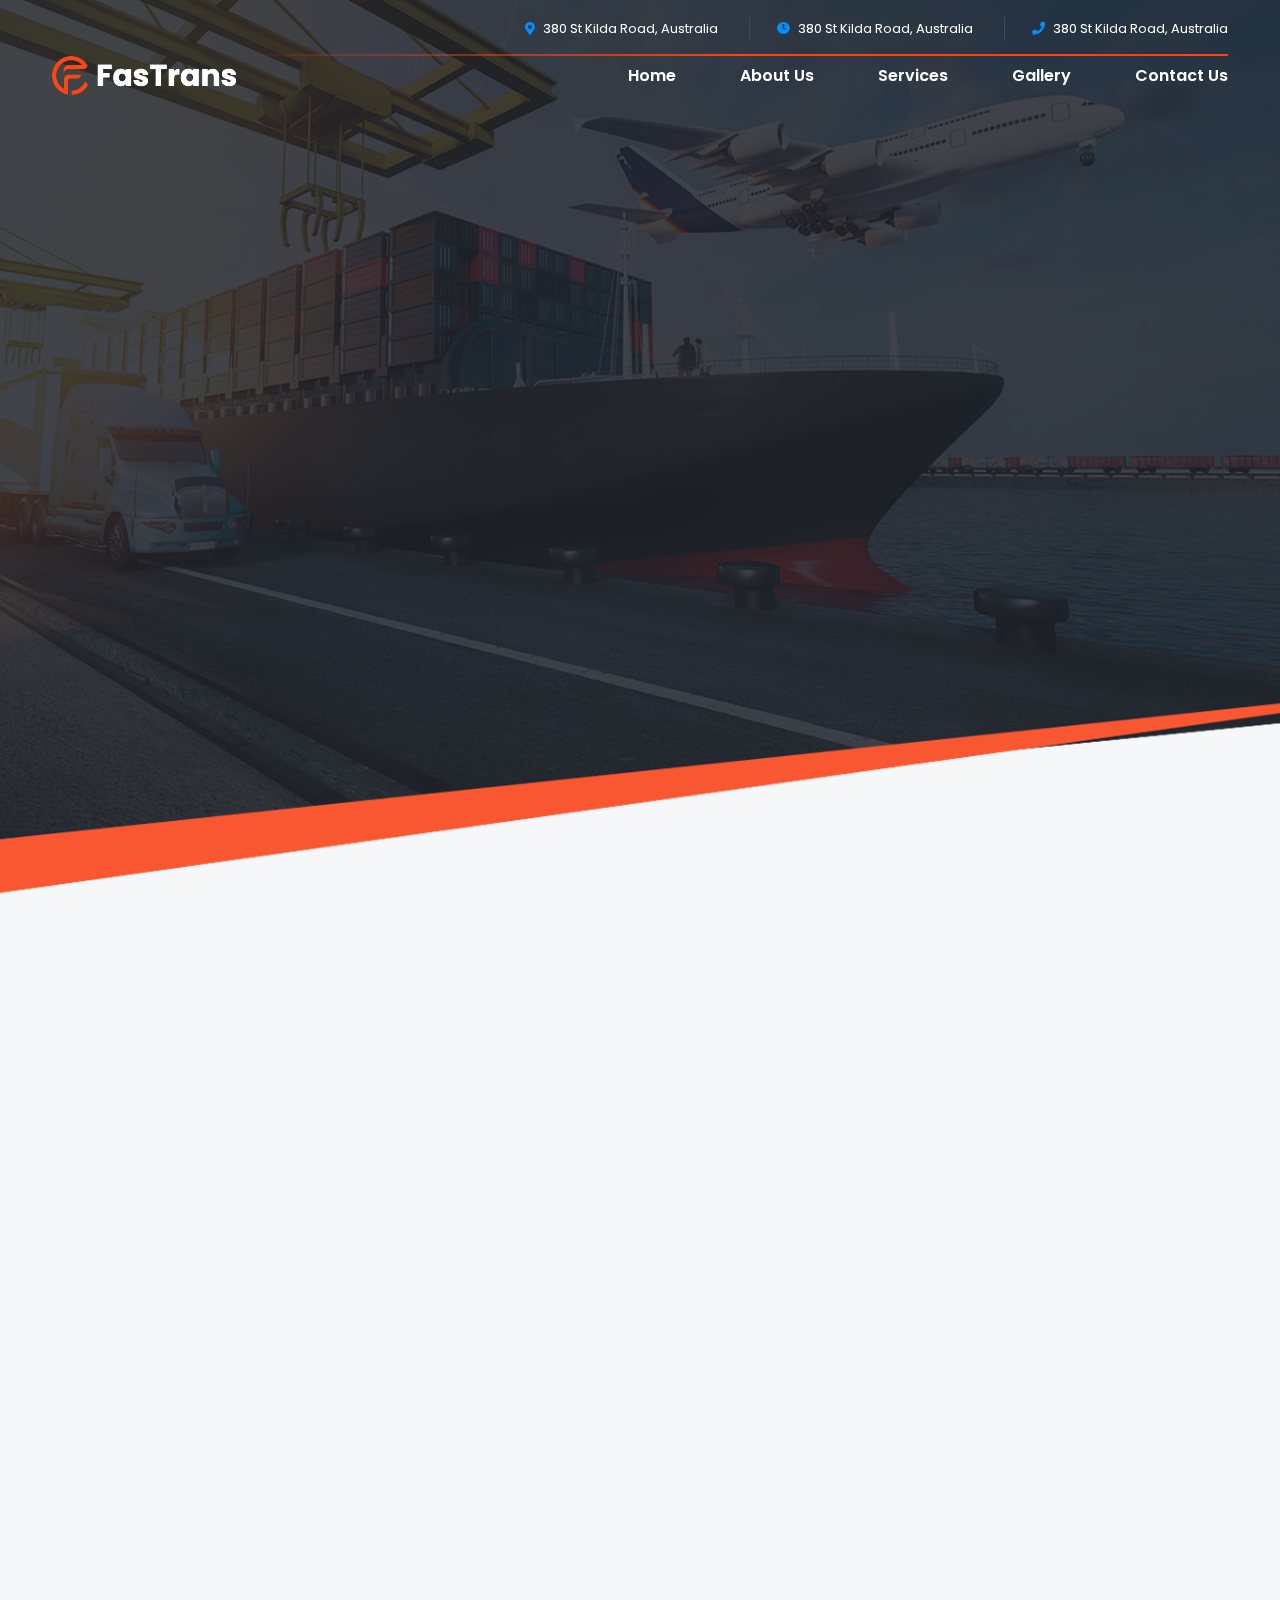
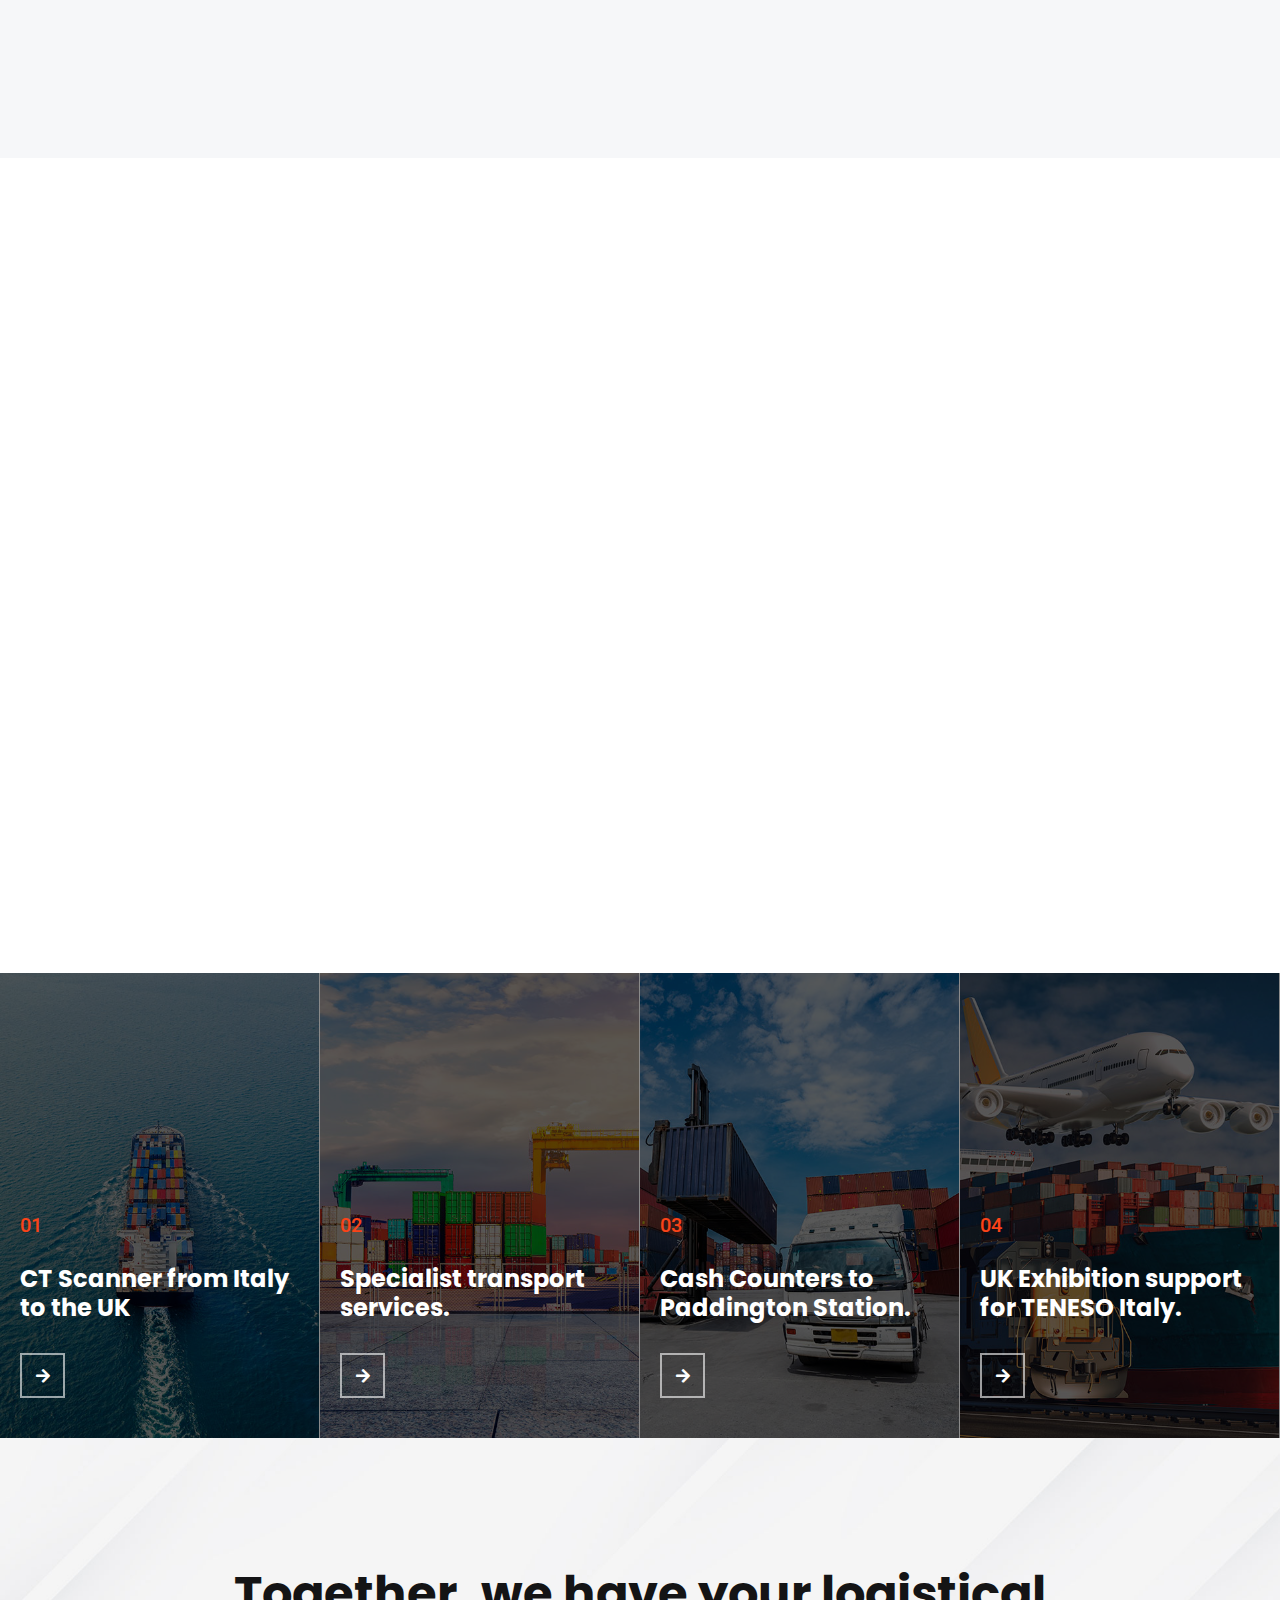
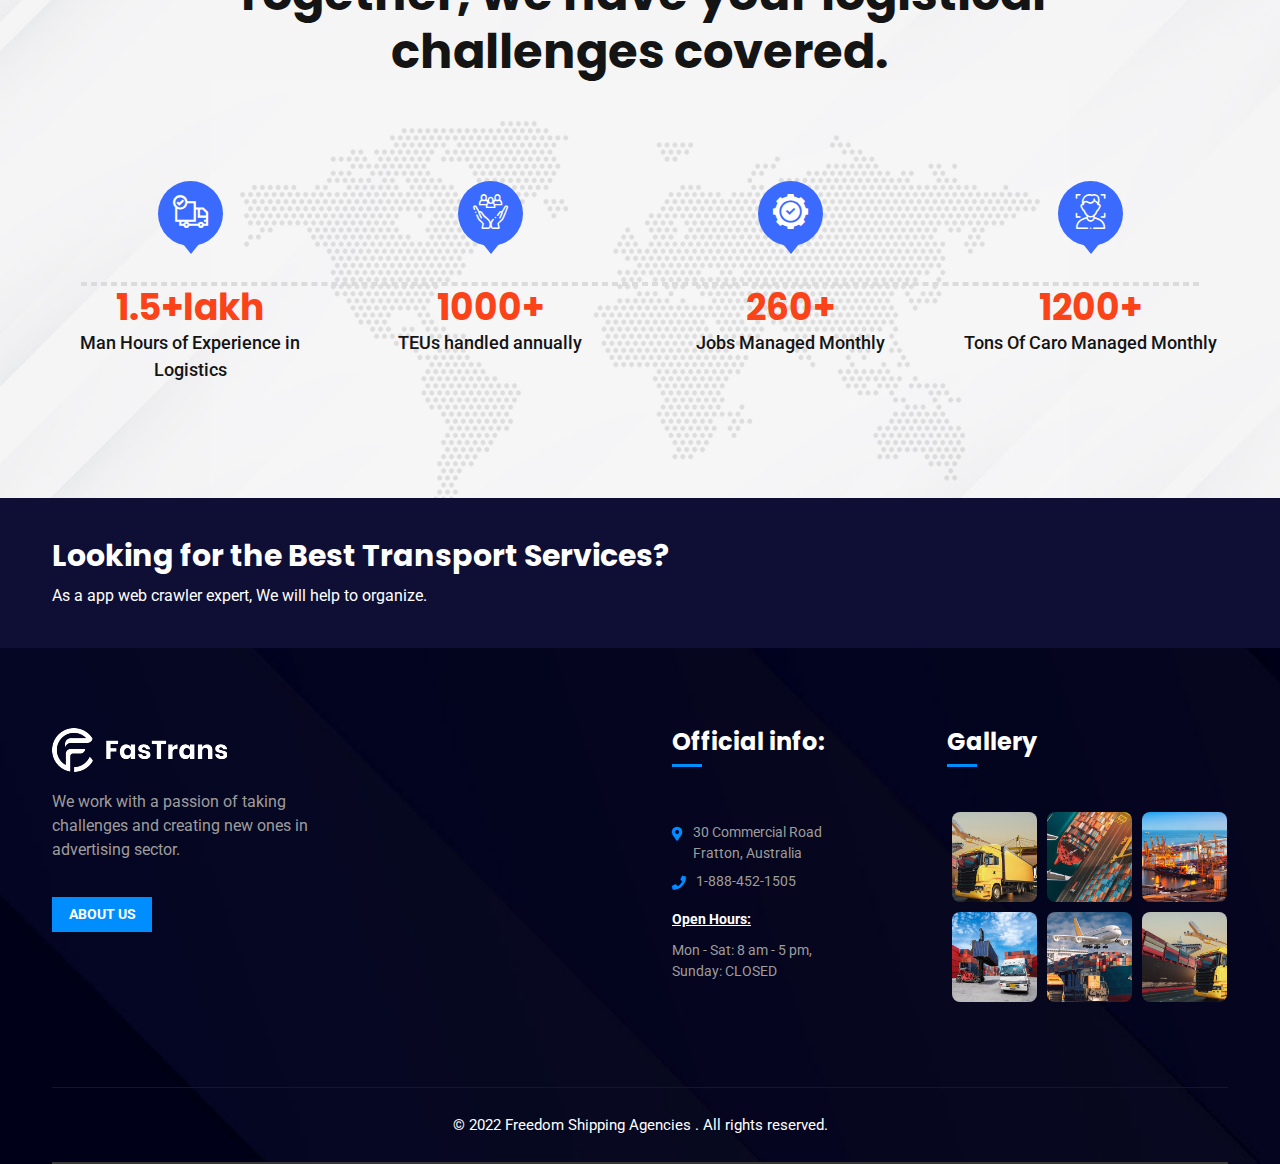
<file: index.html>
<!DOCTYPE html>
<html lang="en">
<head>
	<meta charset="UTF-8">
	<title>Freedom Shipping Agencies</title>
	<meta name="description" content="FasTrans - Logistics & Delivery Company HTML template">
	<meta name="keywords" content="cargo, clean, contractor, corporate, freight, industry, localization, logistics, page builder, shipment, transport, transportation, truck, trucking">
	<meta name="author" content="Themexriver">
	<link rel="shortcut icon" href="assets/img/logo/ficon.png" type="image/x-icon">
	<!-- Mobile Specific Meta -->
	<meta name="viewport" content="width=device-width, initial-scale=1">

	<link rel="stylesheet" href="assets/css/bootstrap.min.css">
	<link rel="stylesheet" href="assets/css/fontawesome-all.css">
	<link rel="stylesheet" href="assets/css/flaticon.css">
	<link rel="stylesheet" href="assets/css/jquery-ui.css">
	<link rel="stylesheet" href="assets/css/animate.css">
	<link rel="stylesheet" href="assets/css/nice-select.css">
	<link rel="stylesheet" href="assets/css/video.min.css">
	<link rel="stylesheet" href="assets/css/jquery.mCustomScrollbar.min.css">
	<link rel="stylesheet" href="assets/css/slick.css">
	<link rel="stylesheet" href="assets/css/rs6.css">
	<link rel="stylesheet" href="assets/css/slick-theme.css">
	<link rel="stylesheet" href="assets/css/style.css">
</head>
<body>

	<div id="preloader"></div>
	<div class="up">
		<a href="#" class="scrollup text-center"><i class="fas fa-chevron-up"></i></a>
	</div>
<!-- Start of header section
	============================================= -->
	<header id="ft-header" class="ft-header-section header-style-three">
		<div class="container">
			<div class="ft-header-content position-relative">
				<div class="ft-header-top d-flex justify-content-end ul-li">
					<ul>
						<li><i class="fas fa-map-marker-alt"></i> 380 St Kilda Road, Australia</li>
						<li><i class="fas fa-clock"></i> 380 St Kilda Road, Australia</li>
						<li><i class="fas fa-phone"></i> 380 St Kilda Road, Australia</li>
					</ul>
				</div>
				<div class="ft-header-main-menu d-flex align-items-center justify-content-between">
					<div class="ft-brand-logo">
						<a href="#"><img src="assets/img/logo/logo5.png" alt=""></a>
					</div>
					<div class="ft-header-main-menu-cta  d-flex align-items-center">
						<nav class="ft-main-navigation clearfix ul-li">
							<ul id="ft-main-nav" class="nav navbar-nav clearfix">
								<li >
									<a href="index.html">Home</a>
									
								</li>
								<li><a href="about.html">About Us</a></li>
								<li >
									<a href="service.html">Services</a>
									
								</li>
								<li >
									<a href="project.html">Gallery</a>
								
								</li>
								<li >
									<a href="contact.html">Contact Us</a>
									
								</li>
								
							</ul>
						</nav>
					
						
					</div>
				</div>
				<div class="mobile_menu position-relative">
					<div class="mobile_menu_button open_mobile_menu">
						<i class="fal fa-bars"></i>
					</div>
					<div class="mobile_menu_wrap">
						<div class="mobile_menu_overlay open_mobile_menu"></div>
						<div class="mobile_menu_content">
							<div class="mobile_menu_close open_mobile_menu">
								<i class="fal fa-times"></i>
							</div>
							<div class="m-brand-logo">
								<a href="!#"><img src="assets/img/logo/logo4.png" alt=""></a>
							</div>
							<nav class="mobile-main-navigation  clearfix ul-li">
								<ul id="m-main-nav" class="navbar-nav text-capitalize clearfix">
									<li>
										<a href="index.html">Home</a>
										
									</li>
									<li><a href="about.html">About Us</a></li>
									<li >
										<a href="service.html">Services</a>
									
									</li>
									<li>
										<a href="project.html">Gallery</a>
										
									</li>
									
									<li >
										<a href="contact.html">Contact Us</a>
									
									</li>
									
								</ul>
							</nav>
						</div>
					</div>
					<!-- /Mobile-Menu -->
				</div>
			</div>
		</div>
	</header>
<!-- End of header section
	============================================= -->

<!-- Start of Slider section
	============================================= -->
	<section id="ft-slider-3" class="ft-slider-section-3">		
		<rs-module-wrap id="rev_slider_29_1_wrapper" data-alias="slider-8" data-source="gallery" style="visibility:hidden;background:transparent;padding:0;margin:0px auto;margin-top:0;margin-bottom:0;">
			<rs-module id="rev_slider_29_1"  data-version="6.5.8">
				<rs-slides>
					<rs-slide style="position: absolute;" data-key="rs-76" data-title="Slide" data-thumb="assets/slider1-50x100.png" data-in="o:0;" data-out="a:false;">
						<img src="assets/slider1.png" alt="img" title="slider1" width="1920" height="989" class="rev-slidebg tp-rs-img" data-no-retina>
<!--
--><rs-layer
id="slider-29-slide-76-layer-0" 
data-type="text"
data-color="#fa3b0e"
data-rsp_ch="on"
data-xy="xo:0,10px,7px,15px;yo:270px,222px,168px,104px;"
data-text="w:normal;s:20,16,12,16;l:25,20,15,16;fw:500;"
data-frame_0="x:-100%;"
data-frame_0_mask="u:t;"
data-frame_1="sp:1500;"
data-frame_1_mask="u:t;"
data-frame_999="o:0;st:w;"
style="z-index:5;font-family:'Roboto';text-transform:uppercase;"
>
							</rs-layer><!--

							--><rs-layer
							id="slider-29-slide-76-layer-1" 
							data-type="text"
							data-rsp_ch="on"
							data-xy="xo:0,9px,6px,15px;yo:325px,268px,203px,128px;"
							data-text="w:normal;s:60,49,37,30;l:65,53,40,30;fw:700;"
							data-frame_0="o:1;"
							data-frame_0_chars="d:5;x:105%;o:1;rY:45deg;rZ:90deg;"
							data-frame_0_mask="u:t;"
							data-frame_1="st:1000;sp:1200;"
							data-frame_1_chars="e:power4.inOut;d:10;rZ:0deg;"
							data-frame_1_mask="u:t;"
							data-frame_999="o:0;st:w;"
							style="z-index:6;font-family:'Poppins'; padding-bottom: 10px;"
							>Our profile<br />
							
							</rs-layer><!--

							--><rs-layer
							id="slider-29-slide-76-layer-2" 
							data-type="text"
							data-rsp_ch="on"
							data-xy="xo:0,11px,8px,15px;yo:485px,400px,303px,198px;"
							data-text="w:normal;s:20,16,12,16;l:25,20,15,20;"
							data-frame_0="x:-175%;o:1;"
							data-frame_0_mask="u:t;x:100%;"
							data-frame_1="e:power3.out;st:1200;sp:1500;"
							data-frame_1_mask="u:t;"
							data-frame_999="o:0;st:w;"
							style="z-index:7;font-family:'Roboto'; "
							>We have successfully completed more than <br>20 years in clearing & forwarding field and we <br>have continually changed to meet day to day <br>challenges ,changes in this shipping industry. <br> a progressive move , we have acquired our<br> own custom broker license ,in the Name<br> of <b>"Freedom Shipping Agencies"</b> bearing<br> license No : TTN/01/2022 with <b>Life<br> Time validity.</b>
							</rs-layer>
							
							
							
						<!--

							--><rs-layer
							id="slider-29-slide-76-layer-5" 
							data-type="image"
							data-rsp_ch="on"
							data-xy="x:r;xo:-181px,-149px,-113px,-191px;y:b;yo:90px,74px,56px,-15px;"
							data-text="w:normal;s:20,16,12,7;l:0,20,15,9;"
							data-dim="w:1034px,853px,648px,400px;h:599px,494px,375px,232px;"
							data-basealign="slide"
							data-frame_0="x:50,41,31,19;"
							data-frame_1="st:1700;sp:1500;"
							data-frame_999="o:0;st:w;"
							style="z-index:9;"
							><img src="assets/s-truck-1.png" alt="Img" class="tp-rs-img" width="1034" height="599" data-no-retina> 
							</rs-layer><!--
							-->						</rs-slide>
							<rs-slide style="position: absolute;" data-key="rs-77" data-title="Slide" data-thumb="assets/slider1-50x100.png" data-in="o:0;" data-out="a:false;">
								<img src="assets/slider1.png" alt="img" title="slider1" width="1920" height="989" class="rev-slidebg tp-rs-img" data-no-retina>
<!--
--><rs-layer
id="slider-29-slide-77-layer-0" 
data-type="text"
data-color="#fa3b0e"
data-rsp_ch="on"
data-xy="xo:0,10px,7px,15px;yo:270px,222px,168px,104px;"
data-text="w:normal;s:20,16,12,16;l:25,20,15,16;fw:500;"
data-frame_0="x:-100%;"
data-frame_0_mask="u:t;"
data-frame_1="sp:1500;"
data-frame_1_mask="u:t;"
data-frame_999="o:0;st:w;"
style="z-index:5;font-family:'Roboto';text-transform:uppercase;"
>
							</rs-layer><!--

							--><rs-layer
							id="slider-29-slide-77-layer-1" 
							data-type="text"
							data-rsp_ch="on"
							data-xy="xo:0,9px,6px,15px;yo:325px,268px,203px,128px;"
							data-text="w:normal;s:60,49,37,30;l:65,53,40,30;fw:700;"
							data-frame_0="o:1;"
							data-frame_0_chars="d:5;x:105%;o:1;rY:45deg;rZ:90deg;"
							data-frame_0_mask="u:t;"
							data-frame_1="st:1000;sp:1200;"
							data-frame_1_chars="e:power4.inOut;d:10;rZ:0deg;"
							data-frame_1_mask="u:t;"
							data-frame_999="o:0;st:w;"
							style="z-index:6;font-family:'Poppins'; padding-bottom: 10px;"
							>Our story<br />
							 
							</rs-layer><!--

							--><rs-layer
							id="slider-29-slide-77-layer-2" 
							data-type="text"
							data-rsp_ch="on"
							data-xy="xo:0,11px,8px,15px;yo:485px,400px,303px,198px;"
							data-text="w:normal;s:20,16,12,16;l:25,20,15,20;"
							data-frame_0="x:-175%;o:1;"
							data-frame_0_mask="u:t;x:100%;"
							data-frame_1="e:power3.out;st:1200;sp:1500;"
							data-frame_1_mask="u:t;"
							data-frame_999="o:0;st:w;"
							style="z-index:7;font-family:'Roboto';"
							> Under the visionary guidance of our partners , we<br> have achieved tremendous success over these years .<br> Their vibrant  leadership , constant inspiration<br> have enabled us to stay ahead over our industrial<br> counterparts. 
							</rs-layer><!--

							--><!--

							--><rs-layer
							id="slider-29-slide-77-layer-5" 
							data-type="image"
							data-rsp_ch="on"
							data-xy="x:r;xo:-181px,-149px,-113px,-191px;y:b;yo:90px,74px,56px,-15px;"
							data-text="w:normal;s:20,16,12,7;l:0,20,15,9;"
							data-dim="w:1034px,853px,648px,400px;h:599px,494px,375px,232px;"
							data-basealign="slide"
							data-frame_0="x:50,41,31,19;"
							data-frame_1="st:1700;sp:1500;"
							data-frame_999="o:0;st:w;"
							style="z-index:9;"
							><img src="assets/s-truck-1.png" alt="Img" class="tp-rs-img" width="1034" height="599" data-no-retina> 
							</rs-layer><!--
							-->						</rs-slide>
							<rs-slide style="position: absolute;" data-key="rs-78" data-title="Slide" data-thumb="assets/slider1-50x100.png" data-in="o:0;" data-out="a:false;">
								<img src="assets/slider1.png" alt="img" title="slider1" width="1920" height="989" class="rev-slidebg tp-rs-img" data-no-retina>
<!--
--><rs-layer
id="slider-29-slide-78-layer-0" 
data-type="text"
data-color="#fa3b0e"
data-rsp_ch="on"
data-xy="xo:0,10px,7px,15px;yo:270px,222px,168px,104px;"
data-text="w:normal;s:20,16,12,16;l:25,20,15,16;fw:500;"
data-frame_0="x:-100%;"
data-frame_0_mask="u:t;"
data-frame_1="sp:1500;"
data-frame_1_mask="u:t;"
data-frame_999="o:0;st:w;"
style="z-index:5;font-family:'Roboto';text-transform:uppercase;"
>
							</rs-layer><!--

							--><rs-layer
							id="slider-29-slide-78-layer-1" 
							data-type="text"
							data-rsp_ch="on"
							data-xy="xo:0,9px,6px,15px;yo:325px,268px,203px,128px;"
							data-text="w:normal;s:60,49,37,30;l:65,53,40,30;fw:700;"
							data-frame_0="o:1;"
							data-frame_0_chars="d:5;x:105%;o:1;rY:45deg;rZ:90deg;"
							data-frame_0_mask="u:t;"
							data-frame_1="st:1000;sp:1200;"
							data-frame_1_chars="e:power4.inOut;d:10;rZ:0deg;"
							data-frame_1_mask="u:t;"
							data-frame_999="o:0;st:w;"
							style="z-index:6;font-family:'Poppins'; padding-bottom: 10px;"
							>Since 2004<br />
							
							</rs-layer><!--

							--><rs-layer
							id="slider-29-slide-78-layer-2" 
							data-type="text"
							data-rsp_ch="on"
							data-xy="xo:0,11px,8px,15px;yo:485px,400px,303px,198px;"
							data-text="w:normal;s:20,16,12,16;l:25,20,15,20;"
							data-frame_0="x:-175%;o:1;"
							data-frame_0_mask="u:t;x:100%;"
							data-frame_1="e:power3.out;st:1200;sp:1500;"
							data-frame_1_mask="u:t;"
							data-frame_999="o:0;st:w;"
							style="z-index:7;font-family:'Roboto';"
							>We are an illustrious firm engaged in providing support <br>to custom clearing & frieght forwaring services.
							</rs-layer><!--

							--><!--

							--><rs-layer
							id="slider-29-slide-78-layer-5" 
							data-type="image"
							data-rsp_ch="on"
							data-xy="x:r;xo:-181px,-149px,-113px,-191px;y:b;yo:90px,74px,56px,-15px;"
							data-text="w:normal;s:20,16,12,7;l:0,20,15,9;"
							data-dim="w:1034px,853px,648px,400px;h:599px,494px,375px,232px;"
							data-basealign="slide"
							data-frame_0="x:50,41,31,19;"
							data-frame_1="st:1700;sp:1500;"
							data-frame_999="o:0;st:w;"
							style="z-index:9;"
							><img src="assets/s-truck-1.png" alt="Img" class="tp-rs-img" width="1034" height="599" data-no-retina> 
							</rs-layer><!--
							-->	</rs-slide>
						</rs-slides>
					</rs-module>
				</rs-module-wrap>
				<!-- END REVOLUTION SLIDER -->
			</section>
<!-- End of Slider section
	============================================= -->

<!-- Start of Service section
	============================================= -->
	<section id="ft-service-3" class="ft-service-section-3">
		<div class="container">
			<div class="ft-section-title-3 headline text-center wow fadeInUp" data-wow-delay="0ms" data-wow-duration="1500ms">
				
				<h2>Specialist Logistics Services</h2>
			</div>
			<div class="ft-service-content-3">
				<div class="ft-service-content-items-3">
					<div class="row justify-content-center">
						<div class="col-lg-4 col-md-6 wow fadeInUp" data-wow-delay="0ms" data-wow-duration="1500ms">
							<div class="ft-service-innerbox-3 position-relative">
								<div class="ft-service-img position-relative">
									<img src="assets/img/service/ser4.jpg" alt="">
								</div>
								<div class="ft-service-text-icon position-relative">
									<div class="ft-service-icon d-flex align-items-center justify-content-center position-absolute">
										<i class="flaticon-plane"></i>
									</div>
									<div class="ft-service-text position-relative headline pera-content">
										<h3><a href="service-single.html">International Freight Forwarding service</a></h3>
										<p>Once your business gets last-mile
										delivery right, it becomes a hallmark of your service which creates a serious business opportunity.</p>
									</div>
								</div>
								<div class="more-btn position-absolute">
									<a class="d-flex align-items-center justify-content-center text-uppercase" href="service-single.html">Read more <i class="far fa-arrow-right"></i></a>
								</div>
							</div>
						</div>
						<div class="col-lg-4 col-md-6 wow fadeInUp" data-wow-delay="200ms" data-wow-duration="1500ms">
							<div class="ft-service-innerbox-3 position-relative">
								<div class="ft-service-img position-relative">
									<img src="assets/img/service/ser6.jpg" alt="">
								</div>
								<div class="ft-service-text-icon position-relative">
									<div class="ft-service-icon d-flex align-items-center justify-content-center position-absolute">
										<i class="flaticon-boat"></i>
									</div>
									<div class="ft-service-text position-relative headline pera-content">
										<h3><a href="service-single.html">Custom Clearance Servies</a></h3>
										<p>Once your business gets last-mile
										delivery right, it becomes a hallmark of your service which creates a serious business opportunity.</p>
									</div>
								</div>
								<div class="more-btn position-absolute">
									<a class="d-flex align-items-center justify-content-center text-uppercase" href="service-single.html">Read more <i class="far fa-arrow-right"></i></a>
								</div>
							</div>
						</div>
						<div class="col-lg-4 col-md-6 wow fadeInUp" data-wow-delay="400ms" data-wow-duration="1500ms">
							<div class="ft-service-innerbox-3 position-relative">
								<div class="ft-service-img position-relative">
									<img src="assets/img/service/ser8.jpg" alt="">
								</div>
								<div class="ft-service-text-icon position-relative">
									<div class="ft-service-icon d-flex align-items-center justify-content-center position-absolute">
										<i class="flaticon-free-shipping"></i>
									</div>
									<div class="ft-service-text position-relative headline pera-content">
										<h3><a href="service-single.html">DGFT Allied Services</a></h3>
										<p>Once your business gets last-mile
										delivery right, it becomes a hallmark of your service which creates a serious business opportunity.</p>
									</div>
								</div>
								<div class="more-btn position-absolute">
									<a class="d-flex align-items-center justify-content-center text-uppercase" href="service-single.html">Read more <i class="far fa-arrow-right"></i></a>
								</div>
							</div> 
						</div>
					</div>
				</div>
				<div class="ft-service-more-btn d-flex flex-wrap justify-content-center align-items-center wow fadeInUp" data-wow-delay="600ms" data-wow-duration="1500ms">
					<span>Our list of services does not end here. Find out how we can help you and your business.
					</span> <a class="text-uppercase align-items-center justify-content-center d-flex" href="service.html" target="_blank">More Services</a>
				</div>
			</div>
		</div>
	</section>
<!-- End of Service section
	============================================= -->

<!-- Start of About section
	============================================= -->
	<section id="ft-about-3" class="ft-about-section-3">
		<div class="container">
			<div class="ft-about-content-3">
				<div class="row">
					<div class="col-lg-6 wow fadeInLeft" data-wow-delay="0ms" data-wow-duration="1500ms">
						<div class="ft-about-img-wrapper-3 position-relative">
							<div class="ft-about-img-3">
								<img src="assets/img/about/ab2.png" alt="">
							</div>
							<div class="ft-about-sign-img-text">
								 
								<div class="ft-about-sign-img">
																
								</div>
								<div class="ft-about-sign-text">
									
								</div>
							</div>
						</div>
					</div>
					<div class="col-lg-6">
						<div class="ft-about-text-3">
							<div class="ft-section-title-3 headline wow fadeInUp" data-wow-delay="0ms" data-wow-duration="1500ms">
								
								<h2>We are proud of our
									workforce and have
								worked hard.</h2>
							</div>
							<div class="ft-about-sub-text wow fadeInUp" data-wow-delay="200ms" data-wow-duration="1500ms">
							      At present we undertake our direct operations in <b>Tuticorin Customs House </b> (sea) and <b>Tuticorin Inland Container Deport </b> (sea).Also,having allied offices in <b>Chennai(Sea, Air, ICD, MEPZ, SEZ clearance), Mumbai</b> (Sea, Air, ICD, MEPZ, SEZ Clearance), etc.
							</div>
							<div class="ft-about-feature-3 wow fadeInUp" data-wow-delay="400ms" data-wow-duration="1500ms">
								<div class="row">
									<div class="col-md-6">
										<div class="ft-about-feature-text">
										 Our Aim is to optimize our customers potential by providing an edge to our customers from our expertise & rich experience in the field of clearing and forwarding and work with them at all times.
										</div>
									</div>
									<div class="col-md-6">
										<div class="ft-about-feature-text">
											Over these years ,we have attained a remarkable position in the market owing to our premium-grade services.we are highly acclaimed by our patrons because of our transparency and ethics in business dealings.
										</div>
									</div>
								</div>
							</div>
							<div class="ft-about-btn-group text-uppercase d-flex wow fadeInUp" data-wow-delay="600ms" data-wow-duration="1500ms">
								
								<a class="d-flex justify-content-center align-items-center" href="about.html">About Us  <i class="fas fa-arrow-right"></i></a>
							</div>
						</div>
					</div>
				</div>
			</div>
		</div>
	</section>
<!-- End of About section
	============================================= -->  	

<!-- Start of Case Study section
	============================================= -->
	<section id="ft-case-study" class="ft-case-study-section">
		<div class="ft-case-study-content d-flex">
			<div class="ft-case-study-items position-relative">
				<div class="ft-case-study-img position-relative">
					<img src="assets/img/project/cs1.jpg" alt="">
				</div>
				<div class="ft-case-study-text headline pera-content">
					<span class="serial-no">01</span>
					<h3><a href="project-single.html">CT Scanner from Italy to the UK</a></h3>
					<p>Before anything’s loaded up, there’s de-racking, packing and tracking. There’s surveying and risk assessment. </p>
				</div>
				<a class="more-btn d-flex align-items-center justify-content-center" href="project-single.html"><i class="fas fa-arrow-right"></i></a>
			</div>
			<div class="ft-case-study-items position-relative">
				<div class="ft-case-study-img position-relative">
					<img src="assets/img/project/cs2.jpg" alt="">
				</div>
				<div class="ft-case-study-text headline pera-content">
					<span class="serial-no">02</span>
					<h3><a href="project-single.html">Specialist transport services.</a></h3>
					<p>Before anything’s loaded up, there’s de-racking, packing and tracking. There’s surveying and risk assessment. </p>
				</div>
				<a class="more-btn d-flex align-items-center justify-content-center" href="project-single.html"><i class="fas fa-arrow-right"></i></a>
			</div>
			<div class="ft-case-study-items position-relative">
				<div class="ft-case-study-img position-relative">
					<img src="assets/img/project/cs3.jpg" alt="">
				</div>
				<div class="ft-case-study-text headline pera-content">
					<span class="serial-no">03</span>
					<h3><a href="project-single.html">Cash Counters to Paddington Station.</a></h3>
					<p>Before anything’s loaded up, there’s de-racking, packing and tracking. There’s surveying and risk assessment. </p>
				</div>
				<a class="more-btn d-flex align-items-center justify-content-center" href="project-single.html"><i class="fas fa-arrow-right"></i></a>
			</div>
			<div class="ft-case-study-items position-relative">
				<div class="ft-case-study-img position-relative">
					<img src="assets/img/project/cs4.jpg" alt="">
				</div>
				<div class="ft-case-study-text headline pera-content">
					<span class="serial-no">04</span>
					<h3><a href="project-single.html">UK Exhibition support for TENESO Italy.</a></h3>
					<p>Before anything’s loaded up, there’s de-racking, packing and tracking. There’s surveying and risk assessment. </p>
				</div>
				<a class="more-btn d-flex align-items-center justify-content-center" href="project-single.html"><i class="fas fa-arrow-right"></i></a>
			</div>
		</div>
	</section>
<!-- End of Case Study section
	============================================= -->	

<!-- Start of Fun fact section
	============================================= -->
	<section id="ft-funfact-2" class="ft-funfact-section-2" data-background="assets/img/bg/shape-bg.jpg">
		<div class="container">
			<div class="ft-section-title-3 headline text-center">
				
				<h2>Together, we have your logistical
				challenges covered.</h2>
			</div>
			<div class="ft-funfact-content-2 position-relative">
				<span class="map-bg position-absolute text-center"><img src="assets/img/bg/map.png" alt=""></span>
				<div class="ft-funfact-inner-items-wrapper position-relative">
					<div class="row">
						<div class="col-lg-3 col-md-6">
							<div class="ft-funfact-inner-items text-center">
								<div class="ft-funfact-inner-icon d-flex align-items-center justify-content-center position-relative">
									<i class="flaticon-delivery-truck"></i>
								</div>
								<div class="ft-funfact-inner-text headline pera-content">
									<h3><span class="counter">1.5</span>+lakh</h3>
									<p>Man Hours of Experience in Logistics</p>
								</div>
							</div>
						</div>
						<div class="col-lg-3 col-md-6">
							<div class="ft-funfact-inner-items text-center">
								<div class="ft-funfact-inner-icon d-flex align-items-center justify-content-center position-relative">
									<i class="flaticon-community"></i>
								</div>
								<div class="ft-funfact-inner-text headline pera-content">
									<h3><span class="counter">1000</span>+</h3>
									<p>TEUs handled annually</p>
								</div>
							</div>
						</div>
						<div class="col-lg-3 col-md-6">
							<div class="ft-funfact-inner-items text-center">
								<div class="ft-funfact-inner-icon d-flex align-items-center justify-content-center position-relative">
									<i class="flaticon-compliance"></i>
								</div>
								<div class="ft-funfact-inner-text headline pera-content">
									<h3><span class="counter">260</span>+</h3>
									<p>Jobs Managed Monthly</p>
								</div>
							</div>
						</div>
						<div class="col-lg-3 col-md-6">
							<div class="ft-funfact-inner-items text-center">
								<div class="ft-funfact-inner-icon d-flex align-items-center justify-content-center position-relative">
									<i class="flaticon-face-detection"></i>
								</div>
								<div class="ft-funfact-inner-text headline pera-content">
									<h3><span class="counter">1200</span>+</h3>
									<p>Tons Of Caro Managed Monthly</p>
								</div>
							</div>
						</div>	
					</div>
				</div>
				
			</div>
		</div>
	</section>	
<!-- End of Fun fact section
	============================================= -->	



<!-- Start Of Footer section
	============================================= -->
	<footer id="ft-footer-3" class="ft-footer-section-3" data-background="assets/img/bg/f-bg3.jpg">
		<div  class="ft-newslatter-section-3">
			<div class="container">
				<div class="ft-newslatter-content-3 d-flex justify-content-between align-items-center">
					<div class="ft-newslatter-text headline">
						<h3>Looking for the Best Transport Services?</h3>
						<span>As a app web crawler expert, We will help to organize.</span>
					</div>
					
				</div>
			</div>
		</div>
		<div class="ft-footer-widget-wrapper-3">
			<div class="container">
				<div class="ft-footer-content-wrap-3">
					<div class="row">
						<div class="col-lg-3 col-md-6">
							<div class="ft-footer-widget">
								<div class="ft-footer-logo-widget headline pera-content">
									<div class="ft-footer-logo">
										<a href="#"><img src="assets/img/logo/logo2.png" alt=""></a>
									</div>
									<p>We work with a passion of taking challenges and creating new ones in advertising sector.</p>
									<a class="footer-logo-btn text-center text-uppercase" href="about.html">About us</a>
								</div>
							</div>
						</div>
						<div class="col-lg-3 col-md-6">
							<div class="ft-footer-widget">
								
							</div>
						</div>
						<div class="col-lg-3 col-md-6">
							<div class="ft-footer-widget">
								<div class="ft-footer-newslatter-widget pera-content headline">
									<div class="ft-footer-info-widget ul-li ">
										<h3 class="widget-title">Official info:</h3>
										<ul>
											<li>
												<i class="fas fa-map-marker-alt"></i> 
												<a href="#">30 Commercial Road
												Fratton, Australia</a>
											</li>
											<li>
												<i class="fas fa-phone"></i><a href="#">1-888-452-1505</a>
											</li>
										</ul>
										<div class="office-open-hour">
											<span>Open Hours: </span>
											<p>Mon - Sat: 8 am - 5 pm,
												Sunday: CLOSED
											</p>
										</div>
									</div>
								</div>
							</div>
						</div>
						<div class="col-lg-3 col-md-6">
							<div class="ft-footer-widget ul-li-block headline pera-content">
								<div class="gallery-widget clearfix">
									<h3 class="widget-title">Gallery </h3>
									<ul class="zoom-gallery">
										<li><a href="assets/img/gallery/gl1.jpg" data-source="assets/img/gallery/gl1.jpg"><img src="assets/img/gallery/gl1.jpg" alt=""></a></li>
										<li><a href="assets/img/gallery/gl2.jpg" data-source="assets/img/gallery/gl2.jpg"><img src="assets/img/gallery/gl2.jpg" alt=""></a></li>
										<li><a href="assets/img/gallery/gl3.jpg" data-source="assets/img/gallery/gl3.jpg"><img src="assets/img/gallery/gl3.jpg" alt=""></a></li>
										<li><a href="assets/img/gallery/gl4.jpg" data-source="assets/img/gallery/gl4.jpg"><img src="assets/img/gallery/gl4.jpg" alt=""></a></li>
										<li><a href="assets/img/gallery/gl5.jpg" data-source="assets/img/gallery/gl4.jpg"><img src="assets/img/gallery/gl5.jpg" alt=""></a></li>
										<li><a href="assets/img/gallery/gl6.jpg" data-source="assets/img/gallery/gl4.jpg"><img src="assets/img/gallery/gl6.jpg" alt=""></a></li>
									</ul>
								</div>
							</div>
						</div>
					</div>
					<div class="ft-footer-copyright text-center">
						<span>© 2022 Freedom Shipping Agencies . All rights reserved.</span>
					</div>
				</div>
			</div>
		</div>
	</footer>	
<!-- End of Footer section
	============================================= -->
	<!-- For Js Library -->
	<script src="assets/js/jquery.min.js"></script>
	<script src="assets/js/bootstrap.min.js"></script>
	<script src="assets/js/popper.min.js"></script>
	<script src="assets/js/jquery-ui.min.js"></script>
	<script src="assets/js/jquery.ui.touch-punch.min.js"></script>
	<script src="assets/js/jquery.magnific-popup.min.js"></script>
	<script src="assets/js/appear.js"></script>
	<script src="assets/js/slick.js"></script>
	<script src="assets/js/jquery.counterup.min.js"></script>
	<script src="assets/js/waypoints.min.js"></script>
	<script src="assets/js/imagesloaded.pkgd.min.js"></script>
	<script src="assets/js/jquery.filterizr.js"></script>
	<script src="assets/js/jquery.mCustomScrollbar.concat.min.js"></script>
	<script src="assets/js/wow.min.js"></script>
	<script src="assets/js/jquery.cssslider.min.js"></script>
	<script src="assets/js/rbtools.min.js"></script>
	<script src="assets/js/rs6.min.js"></script>
	<script src="assets/js/script.js"></script>
</body>
</html>
</file>
<file: assets/css/flaticon.css>
@font-face {
    font-family: "flaticon";
    src: url("../fonts/flaticon.ttf?54617465a4b56bfe6058ff0d8a8eb35c") format("truetype"),
url("../fonts/flaticon.woff?54617465a4b56bfe6058ff0d8a8eb35c") format("woff"),
url("../fonts/flaticon.woff2?54617465a4b56bfe6058ff0d8a8eb35c") format("woff2"),
url("../fonts/flaticon.eot?54617465a4b56bfe6058ff0d8a8eb35c#iefix") format("embedded-opentype"),
url("../fonts/flaticon.svg?54617465a4b56bfe6058ff0d8a8eb35c#flaticon") format("svg");
}

i[class^="flaticon-"]:before, i[class*=" flaticon-"]:before {
    font-family: flaticon !important;
    font-style: normal;
    font-weight: normal !important;
    font-variant: normal;
    text-transform: none;
    line-height: 1;
    -webkit-font-smoothing: antialiased;
    -moz-osx-font-smoothing: grayscale;
}

.flaticon-call:before {
    content: "\f101";
}
.flaticon-email:before {
    content: "\f102";
}
.flaticon-location:before {
    content: "\f103";
}
.flaticon-webpage:before {
    content: "\f104";
}
.flaticon-shield:before {
    content: "\f105";
}
.flaticon-compliance:before {
    content: "\f106";
}
.flaticon-compliant:before {
    content: "\f107";
}
.flaticon-cloud:before {
    content: "\f108";
}
.flaticon-id:before {
    content: "\f109";
}
.flaticon-face-detection:before {
    content: "\f10a";
}
.flaticon-worldwide:before {
    content: "\f10b";
}
.flaticon-place:before {
    content: "\f10c";
}
.flaticon-play-button:before {
    content: "\f10d";
}
.flaticon-data-network:before {
    content: "\f10e";
}
.flaticon-voip:before {
    content: "\f10f";
}
.flaticon-database:before {
    content: "\f110";
}
.flaticon-logistics:before {
    content: "\f111";
}
.flaticon-shield-1:before {
    content: "\f112";
}
.flaticon-global-shipping:before {
    content: "\f113";
}
.flaticon-digital-marketing:before {
    content: "\f114";
}
.flaticon-marketing:before {
    content: "\f115";
}
.flaticon-right-arrow:before {
    content: "\f116";
}
.flaticon-quotes:before {
    content: "\f117";
}
.flaticon-double-right-arrows-angles:before {
    content: "\f118";
}
.flaticon-office:before {
    content: "\f119";
}
.flaticon-community:before {
    content: "\f11a";
}
.flaticon-delivery-truck:before {
    content: "\f11b";
}
.flaticon-pricing:before {
    content: "\f11c";
}
.flaticon-plane:before {
    content: "\f11d";
}
.flaticon-minus:before {
    content: "\f11e";
}
.flaticon-target:before {
    content: "\f11f";
}
.flaticon-free-shipping:before {
    content: "\f120";
}
.flaticon-boat:before {
    content: "\f121";
}
.flaticon-train:before {
    content: "\f122";
}
.flaticon-deadline:before {
    content: "\f123";
}
.flaticon-warehouse:before {
    content: "\f124";
}
</file>
<file: assets/css/nice-select.css>
.nice-select {
  -webkit-tap-highlight-color: transparent;
  background-color: #fff;
  border-radius: 5px;
  border: solid 1px #e8e8e8;
  box-sizing: border-box;
  clear: both;
  cursor: pointer;
  display: block;
  float: left;
  font-family: inherit;
  font-size: 14px;
  font-weight: normal;
  height: 42px;
  line-height: 40px;
  outline: none;
  padding-left: 18px;
  padding-right: 30px;
  position: relative;
  text-align: left !important;
  -webkit-transition: all 0.2s ease-in-out;
  transition: all 0.2s ease-in-out;
  -webkit-user-select: none;
     -moz-user-select: none;
      -ms-user-select: none;
          user-select: none;
  white-space: nowrap;
  width: auto; }
  .nice-select:hover {
    border-color: #dbdbdb; }
  .nice-select:active, .nice-select.open, .nice-select:focus {
    border-color: #999; }
  .nice-select:after {
    border-bottom: 2px solid #999;
    border-right: 2px solid #999;
    content: '';
    display: block;
    height: 5px;
    margin-top: -4px;
    pointer-events: none;
    position: absolute;
    right: 12px;
    top: 50%;
    -webkit-transform-origin: 66% 66%;
        -ms-transform-origin: 66% 66%;
            transform-origin: 66% 66%;
    -webkit-transform: rotate(45deg);
        -ms-transform: rotate(45deg);
            transform: rotate(45deg);
    -webkit-transition: all 0.15s ease-in-out;
    transition: all 0.15s ease-in-out;
    width: 5px; }
  .nice-select.open:after {
    -webkit-transform: rotate(-135deg);
        -ms-transform: rotate(-135deg);
            transform: rotate(-135deg); }
  .nice-select.open .list {
    opacity: 1;
    pointer-events: auto;
    -webkit-transform: scale(1) translateY(0);
        -ms-transform: scale(1) translateY(0);
            transform: scale(1) translateY(0); }
  .nice-select.disabled {
    border-color: #ededed;
    color: #999;
    pointer-events: none; }
    .nice-select.disabled:after {
      border-color: #cccccc; }
  .nice-select.wide {
    width: 100%; }
    .nice-select.wide .list {
      left: 0 !important;
      right: 0 !important; }
  .nice-select.right {
    float: right; }
    .nice-select.right .list {
      left: auto;
      right: 0; }
  .nice-select.small {
    font-size: 12px;
    height: 36px;
    line-height: 34px; }
    .nice-select.small:after {
      height: 4px;
      width: 4px; }
    .nice-select.small .option {
      line-height: 34px;
      min-height: 34px; }
  .nice-select .list {
    background-color: #fff;
    border-radius: 5px;
    box-shadow: 0 0 0 1px rgba(68, 68, 68, 0.11);
    box-sizing: border-box;
    margin-top: 4px;
    opacity: 0;
    overflow: hidden;
    padding: 0;
    pointer-events: none;
    position: absolute;
    top: 100%;
    left: 0;
    -webkit-transform-origin: 50% 0;
        -ms-transform-origin: 50% 0;
            transform-origin: 50% 0;
    -webkit-transform: scale(0.75) translateY(-21px);
        -ms-transform: scale(0.75) translateY(-21px);
            transform: scale(0.75) translateY(-21px);
    -webkit-transition: all 0.2s cubic-bezier(0.5, 0, 0, 1.25), opacity 0.15s ease-out;
    transition: all 0.2s cubic-bezier(0.5, 0, 0, 1.25), opacity 0.15s ease-out;
    z-index: 9; }
    .nice-select .list:hover .option:not(:hover) {
      background-color: transparent !important; }
  .nice-select .option {
    cursor: pointer;
    font-weight: 400;
    line-height: 40px;
    list-style: none;
    min-height: 40px;
    outline: none;
    padding-left: 18px;
    padding-right: 29px;
    text-align: left;
    -webkit-transition: all 0.2s;
    transition: all 0.2s; }
    .nice-select .option:hover, .nice-select .option.focus, .nice-select .option.selected.focus {
      background-color: #f6f6f6; }
    .nice-select .option.selected {
      font-weight: bold; }
    .nice-select .option.disabled {
      background-color: transparent;
      color: #999;
      cursor: default; }

.no-csspointerevents .nice-select .list {
  display: none; }

.no-csspointerevents .nice-select.open .list {
  display: block; }
</file>
<file: assets/css/rs6.css>
/* FIX FOR WORDPRESS's CRAZY <p> TAG ANOMALY */
.rs-p-wp-fix { display: none !important; margin: 0 !important; height: 0px !important; }

/* NEW Z-INDEX FIX*/
.wp-block-themepunch-revslider { position: relative }

/* FIX FOR QUICK LOADING OF SLIDER SCRIPTS AND WP-ROCKET READDING IMG TAG INTO DOM*/
/*rs-sbg-px rs-sbg-wrap img { display:none !important}*/

/* MODAL BASICS */
rs-modal { position: fixed !important; z-index: 9999999 !important; pointer-events: none !important;}
rs-modal.rs-modal-auto { top: auto;bottom: auto;left: auto; right:auto; }
rs-modal.rs-modal-fullwidth,
rs-modal.rs-modal-fullscreen { top: 0px; left: 0px; width: 100%; height: 100%; }
rs-modal rs-fullwidth-wrap { position: absolute; top: 0px; left: 0px; height: 100%;}
rs-module-wrap.rs-modal { display:none; max-height: 100% !important; overflow: auto !important;  pointer-events: auto !important;}
rs-module-wrap.hideallscrollbars.rs-modal { overflow: hidden !important; max-width: 100% !important}
rs-modal-cover { width: 100%; height: 100%; z-index: 0; background: transparent; position: absolute;top: 0px;left: 0px; cursor: pointer; pointer-events: auto}
body>rs-modal-cover { position: fixed; z-index: 9999995 !important; }

rs-sbg-px { pointer-events: none }

.rs-forceuntouchable,
.rs-forceuntouchable * { pointer-events: none !important; }

.rs-forcehidden * { visibility: hidden !important; }

/*rs-modal rs-fullwidth-wrap rs-module-wrap { transform: translateY(-50%) !important; top: 50% !important; }*/

.rs_splitted_lines { display: block; white-space: nowrap !important}

.rs-go-fullscreen {
	position:fixed !important;
	width:100% !important;
	height:100% !important;
	top:0px !important;
	left:0px !important;
	z-index:9999999 !important;
	background:#ffffff;
}
.rtl {	direction: rtl;}
@font-face {
  font-family: 'revicons';
  src: url('../fonts/revicons/revicons.eot?5510888');
  src: url('../fonts/revicons/revicons.eot?5510888#iefix') format('embedded-opentype'),
	   url('../fonts/revicons/revicons.woff?5510888') format('woff'),
	   url('../fonts/revicons/revicons.ttf?5510888') format('truetype'),
	   url('../fonts/revicons/revicons.svg?5510888#revicons') format('svg');
  font-weight: normal;
  font-style: normal;
  font-display: swap;
}

 [class^="revicon-"]:before, [class*=" revicon-"]:before {
  font-family: "revicons";
  font-style: normal;
  font-weight: normal;
  speak-as: none;
  display: inline-block;
  text-decoration: inherit;
  width: 1em;
  margin-right: .2em;
  text-align: center;

  /* For safety - reset parent styles, that can break glyph codes*/
  font-variant: normal;
  text-transform: none;

  /* fix buttons height, for twitter bootstrap */
  line-height: 1em;

  /* Animation center compensation - margins should be symmetric */
  /* remove if not needed */
  margin-left: .2em;

  /* you can be more comfortable with increased icons size */
  /* font-size: 120%; */

  /* Uncomment for 3D effect */
  /* text-shadow: 1px 1px 1px rgba(127, 127, 127, 0.3); */
}


rs-module i[class^="fa-"],
rs-module i[class*=" fa-"],
.rb-modal-wrapper i[class^="fa-"],
.rb-modal-wrapper i[class*=" fa-"],
#waitaminute i[class^="fa-"],
#waitaminute i[class*=" fa-"],
#objectlibrary i[class^="fa-"],
#objectlibrary i[class*=" fa-"],
#rs_overview i[class^="fa-"],
#rs_overview i[class*=" fa-"],
#rs_overview_menu i[class^="fa-"],
#rs_overview_menu i[class*=" fa-"],
#builderView i[class^="fa-"],
#builderView i[class*=" fa-"]
{
  display: inline-block;
  font: normal normal normal 14px/1 FontAwesome;
  font-size: inherit;
  text-rendering: auto;
  -webkit-font-smoothing: antialiased;
  -moz-osx-font-smoothing: grayscale;
}

rs-module [class^="fa-"]:before,
rs-module [class*=" fa-"]:before,
.rb-modal-wrapper [class^="fa-"]:before,
.rb-modal-wrapper [class*=" fa-"]:before,
#rs_overview [class^="fa-"]:before,
#rs_overview [class*=" fa-"]:before,
#objectlibrary [class^="fa-"]:before,
#objectlibrary [class*=" fa-"]:before,
#waitaminute [class^="fa-"]:before,
#waitaminute [class*=" fa-"]:before,
#rs_overview_menu [class^="fa-"]:before,
#rs_overview_menu [class*=" fa-"]:before,
#builderView [class^="fa-"]:before,
#builderView [class*=" fa-"]:before
{
	font-weight: 900;
  font-family: 'Font Awesome 5 Pro';

	speak-as: none;
	display: inline-block;
	text-decoration: inherit;
	width: auto;
	margin-right: 0;
	text-align: center;
	font-variant: normal;
	text-transform: none;
	line-height: inherit;
	margin-left: 0;
}

rs-module .sr-only,
#objectlibrary .sr-only,
#waitaminute .sr-only,
#rs_overview .sr-only,
#rs_overview_menu .sr-only,
.rb-modal-wrapper .sr-only,
#builderView .sr-only
{
  position: absolute;
  width: 1px;
  height: 1px;
  padding: 0;
  margin: -1px;
  overflow: hidden;
  clip: rect(0, 0, 0, 0);
  border: 0;
}
rs-module .sr-only-focusable:active,
rs-module .sr-only-focusable:focus,
#waitaminute .sr-only-focusable:active,
#waitaminute .sr-only-focusable:focus,
#objectlibrary .sr-only-focusable:active,
#objectlibrary .sr-only-focusable:focus,
#rs_overview .sr-only-focusable:active,
#rs_overview .sr-only-focusable:focus,
#rs_overview_menu .sr-only-focusable:active,
#rs_overview_menu .sr-only-focusable:focus,
.rb-modal-wrapper .sr-only-focusable:active,
.rb-modal-wrapper .sr-only-focusable:focus,
#builderView .sr-only-focusable:active,
#builderView .sr-only-focusable:focus

{
  position: static;
  width: auto;
  height: auto;
  margin: 0;
  overflow: visible;
  clip: auto;
}


.revicon-search-1:before { content: '\e802'; } /* 'î ‚' */
.revicon-pencil-1:before { content: '\e831'; } /* 'î ±' */
.revicon-picture-1:before { content: '\e803'; } /* 'î ƒ' */
.revicon-cancel:before { content: '\e80a'; } /* 'î Š' */
.revicon-info-circled:before { content: '\e80f'; } /* 'î ' */
.revicon-trash:before { content: '\e801'; } /* 'î ' */
.revicon-left-dir:before { content: '\e817'; } /* 'î —' */
.revicon-right-dir:before { content: '\e818'; } /* 'î ˜' */
.revicon-down-open:before { content: '\e83b'; } /* 'î »' */
.revicon-left-open:before { content: '\e819'; } /* 'î ™' */
.revicon-right-open:before { content: '\e81a'; } /* 'î š' */
.revicon-angle-left:before { content: '\e820'; } /* 'î  ' */
.revicon-angle-right:before { content: '\e81d'; } /* 'î ' */
.revicon-left-big:before { content: '\e81f'; } /* 'î Ÿ' */
.revicon-right-big:before { content: '\e81e'; } /* 'î ž' */
.revicon-magic:before { content: '\e807'; } /* 'î ‡' */
.revicon-picture:before { content: '\e800'; } /* 'î €' */
.revicon-export:before { content: '\e80b'; } /* 'î ‹' */
.revicon-cog:before { content: '\e832'; } /* 'î ²' */
.revicon-login:before { content: '\e833'; } /* 'î ³' */
.revicon-logout:before { content: '\e834'; } /* 'î ´' */
.revicon-video:before { content: '\e805'; } /* 'î …' */
.revicon-arrow-combo:before { content: '\e827'; } /* 'î §' */
.revicon-left-open-1:before { content: '\e82a'; } /* 'î ª' */
.revicon-right-open-1:before { content: '\e82b'; } /* 'î «' */
.revicon-left-open-mini:before { content: '\e822'; } /* 'î ¢' */
.revicon-right-open-mini:before { content: '\e823'; } /* 'î £' */
.revicon-left-open-big:before { content: '\e824'; } /* 'î ¤' */
.revicon-right-open-big:before { content: '\e825'; } /* 'î ¥' */
.revicon-left:before { content: '\e836'; } /* 'î ¶' */
.revicon-right:before { content: '\e826'; } /* 'î ¦' */
.revicon-ccw:before { content: '\e808'; } /* 'î ˆ' */
.revicon-arrows-ccw:before { content: '\e806'; } /* 'î †' */
.revicon-palette:before { content: '\e829'; } /* 'î ©' */
.revicon-list-add:before { content: '\e80c'; } /* 'î Œ' */
.revicon-doc:before { content: '\e809'; } /* 'î ‰' */
.revicon-left-open-outline:before { content: '\e82e'; } /* 'î ®' */
.revicon-left-open-2:before { content: '\e82c'; } /* 'î ¬' */
.revicon-right-open-outline:before { content: '\e82f'; } /* 'î ¯' */
.revicon-right-open-2:before { content: '\e82d'; } /* 'î ­' */
.revicon-equalizer:before { content: '\e83a'; } /* 'î º' */
.revicon-layers-alt:before { content: '\e804'; } /* 'î „' */
.revicon-popup:before { content: '\e828'; } /* 'î ¨' */




/******************************
	-	BASIC STYLES		-
******************************/

.tp-fullwidth-forcer { z-index: 0; pointer-events: none}
rs-module-wrap { visibility: hidden }
rs-module-wrap,
rs-module-wrap * { box-sizing: border-box; -webkit-tap-highlight-color: rgba(0,0,0,0);}

rs-module-wrap {position:relative;z-index: 1;width:100%; display: block;}

.rs-fixedscrollon rs-module-wrap { position: fixed !important; top: 0px !important; z-index: 1000; left: 0 !important;}
.rs-stickyscrollon rs-module-wrap {  position: sticky !important; top:0px; z-index: 1000; }
.rs-stickyscrollon { overflow: visible !important; }

rs-fw-forcer { display:block;width:100%;pointer-events: none;}
rs-module { position:relative;overflow:hidden;display: block; }

rs-module.disableVerticalScroll { -ms-touch-action: pan-x; touch-action: pan-x; }


rs-pzimg-wrap,
rs-sbg-effectwrap,
rs-sbg { display: block; pointer-events: none  }

rs-sbg-effectwrap {
	position:absolute;top:0px;left:0px;width:100%;height:100%
}

rs-carousel-wrap rs-column rs-layer img { width: 0px; height: 0px; }

rs-sbg-px,
rs-sbg-wrap {position:absolute; top:0px; left:0px; z-index:0;width:100%;height:100%;display: block;}

a.rs-layer,
a.rs-layer:-webkit-any-link { text-decoration: none }

a[x-apple-data-detectors] { color: inherit !important;   text-decoration: none !important;   font-size: inherit !important;   font-family: inherit !important;   font-weight: inherit !important;   line-height: inherit !important; }

.entry-content rs-module a, rs-module a { box-shadow: none; }

.rs-ov-hidden 		{ 	overflow:hidden !important;}


.rs-forceoverflow,
.rs-forceoverflow rs-module-wrap,
.rs-forceoverflow rs-module,
.rs-forceoverflow rs-slides,
.rs-forceoverflow rs-slide { overflow:visible !important}

.tp-simpleresponsive img,
rs-module img{
	max-width:none !important;
	transition: none;
	margin:0px;
	padding:0px;
	border:none;
}



rs-module .no-slides-text{font-weight:bold;text-align:center;padding-top:80px;}


rs-slides, rs-slide, rs-slide:before {	 position:absolute;text-indent: 0em;top:0px;left:0px;}
rs-slide,rs-slide:before {  display:block; visibility:hidden; }

.rs-layer .rs-untoggled-content { display:block;}
.rs-layer .rs-toggled-content { display:none;}

.rs-tc-active.rs-layer > .rs-toggled-content { display:block;}
.rs-tc-active.rs-layer > .rs-untoggled-content { display:none;}

.rs-layer-video { overflow: hidden }

.rs_html5vidbasicstyles { position:relative;top:0px;left:0px;width:100%;height:100%; overflow:hidden; }

rs-module rs-layer,
rs-module .rs-layer {
	opacity: 0;
	position:relative;
	visibility: hidden;
	white-space: nowrap;
	display: block;
	-webkit-font-smoothing: antialiased !important;
	-webkit-tap-highlight-color:rgba(0, 0, 0, 0);
	-moz-osx-font-smoothing: grayscale;
	z-index:1;
	font-display: swap;
}

rs-layer-wrap,
rs-mask,
rs-module-wrap,
rs-module .rs-layer,
rs-module img {
	user-select: none;	
}

rs-module rs-mask-wrap .rs-layer,
rs-module rs-mask-wrap *:last-child,
.wpb_text_column rs-module rs-mask-wrap .rs-layer,
.wpb_text_column rs-module rs-mask-wrap *:last-child{
	margin-bottom:0;

}

.rs-svg svg {	width:100%; height:100%;position: relative;vertical-align: top}


rs-layer:not(.rs-wtbindex),
.rs-layer:not(.rs-wtbindex),
rs-alyer *:not(.rs-wtbindex),
.rs-layer *:not(.rs-wtbindex) { outline: none !important; }


/* CAROUSEL FUNCTIONS */
rs-carousel-wrap {
	cursor:url(openhand.cur), move;
}
rs-carousel-wrap.dragged {
	cursor:url(closedhand.cur), move;
}

rs-carousel-wrap.noswipe {
	cursor: default;
}

rs-carousel-wrap { position: absolute; overflow: hidden;  width:100%;height:100%;top:0px;left:0px;}
rs-carousel-space { clear:both;display:block;width:100%;height:0px;position:relative;}

/* ADDED FOR SLIDELINK MANAGEMENT */
.tp_inner_padding {
	box-sizing:border-box;
	max-height:none !important;
}


.rs-layer.rs-selectable {
	user-select: text;	
}



rs-px-mask {
	overflow: hidden;
	display: block;
	width: 100%;
	height: 100%;
	position: relative;
}

rs-module embed,
rs-module iframe,
rs-module object,
rs-module audio,
rs-module video {
	max-width: none !important;
	border: none;
}

rs-bg-elem 	{	position:absolute; top:0px;left:0px; width:100%;height:100%;z-index:0; display: block; pointer-events: none; }

.tp-blockmask,
.tp-blockmask_in,
.tp-blockmask_out { position: absolute; top: 0px; left: 0px; width: 100%; height: 100%; background: #fff; z-index: 1000; transform: scaleX(0) scaleY(0);}

/***********************************************************
	- 	ZONES / GOUP / ROW / COLUMN LAYERS AND HELPERS 	-
***********************************************************/
rs-zone			{	position:absolute; width:100%;left:0px; box-sizing: border-box;min-height:50px; font-size:0px;pointer-events: none}
rs-row-wrap,
rs-column,
rs-cbg-mask-wrap {	display:block; visibility: hidden}

rs-layer-wrap,
rs-parallax-wrap,
rs-loop-wrap,
rs-mask-wrap { display: block; }


rs-column-wrap>rs-loop-wrap { z-index: 1 }

rs-layer-wrap,
rs-mask-wrap,
rs-cbg-mask-wrap
 { transform-style:flat;}


/* ANY SAFARI NEEDS IN CAROUSEL SOME HELP TO AVOID FLICKERING, LOVELY....*/
 @media not all and (min-resolution:.001dpcm) {
 	@media {
		 rs-carousel-wrap rs-layer-wrap,
		 rs-carousel-wrap rs-loop-wrap {
		 	backface-visibility: hidden;
			transform-style: preserve-3d;
		 }
	}
}

.safarifix rs-layer-wrap {
	perspective: 1000000;
}

@-moz-document url-prefix() {
 	rs-layer-wrap,
	rs-mask-wrap,
	rs-cbg-mask-wrap { perspective: none; }
}


rs-mask-wrap { overflow: hidden }
rs-fullwidth-wrap { position:relative;width:100%;height:auto;display: block; overflow:visible;max-width:none !important;}

.rev_row_zone_top 				{	top:0px;}
.rev_row_zone_bottom 			{	bottom:0px;}
.rev_row_zone_middle			{ top: 50%; transform: perspective(1px) translateY(-50%); }

rs-column-wrap .rs-parallax-wrap  { vertical-align: top }

.rs-layer img,
rs-layer img { vertical-align: top }

rs-row,
rs-row.rs-layer 	{
	display:table;
	position:relative;
	width:100% !important;
	table-layout: fixed;
	box-sizing: border-box;
	vertical-align: top;
	height:auto;
	font-size:0px;
}

rs-column-wrap {
	display: table-cell;
	position: relative;
	vertical-align: top;
	height: auto;
	box-sizing: border-box;
	font-size:0px;
}

rs-column {
	box-sizing: border-box;
	display: block;
	position: relative;
	width:100% !important;
	height:auto !important;
	white-space: normal !important;
}

rs-cbg-mask-wrap {
	position: absolute;
	z-index: 0;
	box-sizing: border-box;
}

rs-column-wrap rs-cbg-mask-wrap { top: 0px; left: 0px; bottom: 0px; right: 0px; }
rs-column-bg {
	position: absolute;
	z-index: 0;
	box-sizing: border-box;
	width: 100%;
	height: 100%;
}

.rs-pelock * { pointer-events: none !important;}

rs-column .rs-parallax-wrap,
rs-column rs-loop-wrap,
rs-column rs-mask-wrap 			{	text-align: inherit; }
rs-column rs-mask-wrap 			{	display: inline-block;}


rs-column .rs-parallax-wrap rs-loop-wrap,
rs-column .rs-parallax-wrap rs-mask-wrap,
rs-column .rs-parallax-wrap { position: relative !important; left:auto !important; top:auto !important; line-height: 0px;}

rs-column .rs-parallax-wrap rs-loop-wrap,
rs-column .rs-parallax-wrap rs-mask-wrap,
rs-column .rs-parallax-wrap,
rs-column .rev_layer_in_column { vertical-align: top; }

.rev_break_columns { display: block !important }
.rev_break_columns rs-column-wrap.rs-parallax-wrap  { display:block !important; width:100% !important; }


.rev_break_columns rs-column-wrap.rs-parallax-wrap.rs-layer-hidden,
.tp-forcenotvisible,
.tp-hide-revslider,
rs-row-wrap.rs-layer-hidden,
rs-column-wrap.rs-layer-hidden,
.rs-layer.rs-layer-hidden,
.rs-layer-audio.rs-layer-hidden,
.rs-parallax-wrap.rs-layer-hidden {
	visibility:hidden !important;
	display:none !important
}

/*rs-column .rs-parallax-wrap,
rs-column rs-loop-wrap,
rs-column rs-mask-wrap,
rs-column rs-layer { vertical-align: inherit }*/



/*********************************
	-	SPECIAL TP CAPTIONS -
**********************************/

rs-layer.rs-nointeraction,
.rs-layer.rs-nointeraction {
	pointer-events: none !important

}

rs-static-layers	{position:absolute; z-index:101; top:0px;left:0px; display: block; width: 100%;height: 100%; pointer-events: none; overflow: hidden}

/* new static layers position option */
rs-static-layers.rs-stl-back {
	z-index:0;
}

.rs-stl-visible{
	overflow: visible !important;
}

.rs-layer rs-fcr    {width: 0;height: 0;border-left: 40px solid transparent;border-right: 0px solid transparent;border-top: 40px solid #00A8FF;position: absolute;right:100%;top:0px;}
.rs-layer rs-fcrt   {width: 0;height: 0;border-left: 40px solid transparent;border-right: 0px solid transparent;border-bottom: 40px solid #00A8FF;position: absolute;right:100%;top:0px;}
.rs-layer rs-bcr    {width: 0;height: 0;border-left: 0px solid transparent;border-right: 40px solid transparent;border-bottom: 40px solid #00A8FF;position: absolute;left:100%;top:0px;}
.rs-layer rs-bcrt   {width: 0;height: 0;border-left: 0px solid transparent;border-right: 40px solid transparent;border-top: 40px solid #00A8FF;position: absolute;left:100%;top:0px;}


.tp-layer-inner-rotation {
	position: relative !important;
}


/***********************************************
	-	SPECIAL ALTERNATIVE IMAGE SETTINGS	-
***********************************************/

img.tp-slider-alternative-image	{
	width:100%; height:auto;
}


/******************************
	-	IE8 HACKS	-
*******************************/
.noFilterClass {
	filter:none !important;
}


/********************************
	-	FULLSCREEN VIDEO	-
*********************************/

rs-bgvideo 			{	position: absolute;top:0px;left:0px; width:100%;height:100%;z-index: 0; display: block}

.rs-layer.rs-fsv	{	top:0px;left:0px;  position:absolute;width:100%;height:100%}

.rs-layer.rs-fsv audio,
.rs-layer.rs-fsv video,
.rs-layer.rs-fsv iframe,
.rs-layer.rs-fsv iframe audio,
.rs-layer.rs-fsv iframe video	{ width:100%; height:100% ; /*display: none*/}


.rs-fsv video				{	background: #000}

.fullcoveredvideo rs-poster		{	background-position: center center;background-size: cover;width:100%;height:100%;top:0px;left:0px}


.videoisplaying .html5vid rs-poster	{	display: none}

.tp-video-play-button					{
	background:#000;
	background:rgba(0,0,0,0.3);
	border-radius:5px;
	position: absolute;
	top: 50%;
	left: 50%;
	color: #FFF;
	z-index: 3;
	margin-top: -25px;
	margin-left: -25px;
	line-height: 50px !important;
	text-align: center;
	cursor: pointer;
	width: 50px;
	height:50px;
	box-sizing: border-box;

	display: inline-block;
	vertical-align: top;
	z-index: 4;
	opacity: 0;
	transition:opacity 300ms ease-out !important;
}

.rs-ISM .tp-video-play-button{
	opacity: 1;
	transition: none !important;
	z-index: 6;
}

.rs-audio .tp-video-play-button { display:none !important;}
.rs-layer .html5vid					{	width:100% !important; height:100% !important;}
.tp-video-play-button i 				{	width:50px;height:50px; display:inline-block; text-align: center !important; vertical-align: top; line-height: 50px !important; font-size: 30px !important;}
.rs-layer:hover .tp-video-play-button	{	opacity: 1; display:block; z-index: 6;}
.rs-layer .tp-revstop					{	display:none;width: 15px; border-right: 5px solid #fff !important; border-left:5px solid #fff !important; transform: translateX(50%) translateY(50%);height: 20px;margin-left: 11px !important;margin-top: 5px !important;}
.videoisplaying .revicon-right-dir		{	display:none}
.videoisplaying .tp-revstop				{	display:block}

.videoisplaying  .tp-video-play-button			{	display:none}


.fullcoveredvideo .tp-video-play-button			{	display:none !important}


.rs-fsv .rs-fsv audio 		{	object-fit:contain !important;}
.rs-fsv .rs-fsv video 		{	object-fit:contain !important;}

.rs-layer-video .html5vid.hidefullscreen video::-webkit-media-controls-fullscreen-button  { display: none; }


@supports not (-ms-high-contrast:none) {
   /* Non-IE styles here */
	.rs-fsv .fullcoveredvideo audio 		{	object-fit:cover !important;}
	.rs-fsv .fullcoveredvideo video 		{	object-fit:cover !important;}
}

.rs-fullvideo-cover					{	width:100%;height:100%;top:0px;left:0px;position: absolute; background:transparent;z-index:5;}


.rs-nolc .tp-video-play-button,
rs-bgvideo video::-webkit-media-controls-start-playback-button,
rs-bgvideo video::-webkit-media-controls,
rs-bgvideo audio::-webkit-media-controls { display:none !important;}


.rs-audio .tp-video-controls {	opacity: 1 !important; visibility: visible !important}



rs-module h1.rs-layer,
rs-module h2.rs-layer,
rs-module h3.rs-layer,
rs-module h4.rs-layer,
rs-module h5.rs-layer,
rs-module h6.rs-layer,
rs-module div.rs-layer,
rs-module span.rs-layer,
rs-module p.rs-layer 	{	margin:0; padding:0; margin-block-start: 0; margin-block-end: 0; margin-inline-start: 0; margin-inline-end: 0;}

rs-module h1.rs-layer:before,
rs-module h2.rs-layer:before,
rs-module h3.rs-layer:before,
rs-module h4.rs-layer:before,
rs-module h5.rs-layer:before,
rs-module h6.rs-layer:before { content: none; }


/********************************
	-	DOTTED OVERLAYS	-
*********************************/
rs-dotted						{	background-repeat:repeat;width:100%;height:100%;position:absolute;top:0px;left:0px;z-index:3;display:block;pointer-events: none}
rs-sbg-wrap rs-dotted 			{ z-index: 31 }
rs-dotted.twoxtwo				{	background:url(../assets/gridtile.png)}
rs-dotted.twoxtwowhite			{	background:url(../assets/gridtile_white.png)}
rs-dotted.threexthree			{	background:url(../assets/gridtile_3x3.png)}
rs-dotted.threexthreewhite		{	background:url(../assets/gridtile_3x3_white.png)}


/******************************
	-	SHADOWS		-
******************************/

.tp-shadowcover	{	width:100%;height:100%;top:0px;left:0px;background: #fff;position: absolute; z-index: -1;}
.tp-shadow1 	{	box-shadow: 0 10px 6px -6px rgba(0,0,0,0.8);}

.tp-shadow2:before, .tp-shadow2:after,
.tp-shadow3:before, .tp-shadow4:after
{
  z-index: -2;
  position: absolute;
  content: "";
  bottom: 10px;
  left: 10px;
  width: 50%;
  top: 85%;
  max-width:300px;
  background: transparent;
  box-shadow: 0 15px 10px rgba(0,0,0,0.8);

  transform: rotate(-3deg);
}

.tp-shadow2:after,
.tp-shadow4:after
{
  transform: rotate(3deg);
  right: 10px;
  left: auto;
}

.tp-shadow5
{
  	position:relative;
	box-shadow:0 1px 4px rgba(0, 0, 0, 0.3), 0 0 40px rgba(0, 0, 0, 0.1) inset;
}
.tp-shadow5:before, .tp-shadow5:after
{
	content:"";
	position:absolute;
	z-index:-2;
	box-shadow:0 0 25px 0px  rgba(0,0,0,0.6);
	top:30%;
	bottom:0;
	left:20px;
	right:20px;
	border-radius:100px / 20px;
}



/* TP BUTTONS DESKTOP SIZE */

.rev-btn,
.rev-btn:visited						{ 	outline:none !important; box-shadow:none; text-decoration: none !important;  box-sizing:border-box;  cursor: pointer;}

.rev-btn.rev-uppercase,
.rev-btn.rev-uppercase:visited			{ 	text-transform: uppercase;  }

.rev-btn  i								{ 	font-size: inherit; font-weight: normal; position: relative; top: 0px; transition: opacity 0.2s ease-out, margin 0.2s ease-out;  margin-left:0px; line-height: inherit}

.rev-btn.rev-hiddenicon i				{ 	font-size: inherit; font-weight: normal; position: relative; top: 0px; transition: opacity 0.2s ease-out, margin 0.2s ease-out; opacity: 0; margin-left:0px !important; width:0px !important;  }
.rev-btn.rev-hiddenicon:hover i			{   opacity: 1 !important; margin-left:10px !important; width:auto !important;}


/* BURGER BUTTON */
.rev-burger {
  position: relative;
  box-sizing: border-box;
  padding: 22px 14px 22px 14px;
  border-radius: 50%;
  border: 1px solid rgba(51,51,51,0.25);
  -webkit-tap-highlight-color: rgba(0,0,0,0);
  -webkit-tap-highlight-color: transparent;
  cursor: pointer;
}

.rev-burger span {
  display: block;
  width: 30px;
  height: 3px;
  background: #333;
  transition: .7s;
  pointer-events: none;
  transform-style: flat !important;
}
.rev-burger span:nth-child(2) {
  margin: 3px 0;
}

.quick_style_example_wrap .rev-burger:hover :first-child,
#dialog_addbutton .rev-burger:hover :first-child,
.open .rev-burger :first-child,
.open.rev-burger :first-child {
  transform: translateY(6px) rotate(-45deg);

}
.quick_style_example_wrap .rev-burger:hover :nth-child(2),
#dialog_addbutton .rev-burger:hover :nth-child(2),
.open .rev-burger :nth-child(2),
.open.rev-burger :nth-child(2) {
  transform: rotate(-45deg);

  opacity: 0;
}
.quick_style_example_wrap .rev-burger:hover :last-child,
#dialog_addbutton .rev-burger:hover :last-child,
.open .rev-burger :last-child,
.open.rev-burger :last-child {
  transform: translateY(-6px) rotate(-135deg);

}

.rev-burger.revb-white {
  border: 2px solid rgba(255,255,255,0.2);
}

.rev-b-span-light span,
.rev-burger.revb-white span {
  background: #fff;
}
.rev-burger.revb-whitenoborder {
  border: 0;
}
.rev-burger.revb-whitenoborder span {
  background: #fff;
}
.rev-burger.revb-darknoborder {
  border: 0;
}

.rev-b-span-dark span,
.rev-burger.revb-darknoborder span {
  background: #333;
}

.rev-burger.revb-whitefull {
  background: #fff;
  border:none;
}

.rev-burger.revb-whitefull span {
	background:#333;
}

.rev-burger.revb-darkfull {
  background: #333;
  border:none;
}

.rev-burger.revb-darkfull span {
	background:#fff;
}


/* SCROLL DOWN BUTTON */

@keyframes rev-ani-mouse {
	0% {opacity: 1;top: 29%;}
	15% {opacity: 1;top: 70%;}
	50% {opacity: 0;top: 70%;}
	100% {opacity: 0;top: 29%;}
}
.rev-scroll-btn {
	display: inline-block;
	position: relative;
	left: 0;
	right: 0;
	text-align: center;
	cursor: pointer;
	width:35px;
	height:55px;
	box-sizing: border-box;
	border: 3px solid white;
	border-radius: 23px;
}
.rev-scroll-btn > * {
	display: inline-block;
	line-height: 18px;
	font-size: 13px;
	font-weight: normal;
	color: #7f8c8d;
	color: #ffffff;
	font-family: "proxima-nova", "Helvetica Neue", Helvetica, Arial, sans-serif;
	letter-spacing: 2px;
}
.rev-scroll-btn > *:hover,
.rev-scroll-btn > *:focus,
.rev-scroll-btn > *.active {
	color: #ffffff;
}
.rev-scroll-btn > *:hover,
.rev-scroll-btn > *:focus,
.rev-scroll-btn > *:active,
.rev-scroll-btn > *.active {
	opacity: 0.8;
}

.rev-scroll-btn.revs-fullwhite  {
	background:#fff;
}

.rev-scroll-btn.revs-fullwhite span {
	background: #333;
}

.rev-scroll-btn.revs-fulldark  {
	background:#333;
	border:none;
}

.rev-scroll-btn.revs-fulldark  span {
	background: #fff;
}

.rev-scroll-btn span {
	position: absolute;
	display: block;
	top: 29%;
	left: 50%;
	width: 8px;
	height: 8px;
	margin: -4px 0 0 -4px;
	border-radius: 50%;
	animation: rev-ani-mouse 2.5s linear infinite;
	background: #fff;
}

.rev-scroll-btn.rev-b-span-dark {
	border-color:#333;
}
.rev-scroll-btn.rev-b-span-dark span,
.rev-scroll-btn.revs-dark span {
	background: #333;
}

.rev-control-btn {
	position: relative;
	display: inline-block;
	z-index: 5;
	color: #FFF;
	font-size: 20px;
	line-height: 60px;
	font-weight: 400;
	font-style: normal;
	font-family: Raleway;
	text-decoration: none;
	text-align: center;
	background-color: #000;
	border-radius: 50px;
	text-shadow: none;
	background-color: rgba(0, 0, 0, 0.50);
	width:60px;
	height:60px;
	box-sizing: border-box;
	cursor: pointer;
}

.rev-cbutton-dark-sr	{
	border-radius: 3px;
}

.rev-cbutton-light	{
	color: #333;
	background-color: rgba(255,255,255, 0.75);
}

.rev-cbutton-light-sr	{
	color: #333;
	border-radius: 3px;
	background-color: rgba(255,255,255, 0.75);
}


.rev-sbutton {
	line-height: 37px;
	width:37px;
	height:37px;
}

.rev-sbutton-blue	{
	background-color: #3B5998
}
.rev-sbutton-lightblue	{
	background-color: #00A0D1;
}
.rev-sbutton-red	{
	background-color: #DD4B39;
}




/************************************
-	TP BANNER TIMER		-
*************************************/
rs-progress						{	visibility: hidden; position:absolute; z-index:200;width:100%;height:100%;}
rs-progress-bar,
.rs-progress-bar				{ 	display:block;z-index: 20;box-sizing: border-box;background-clip: content-box;position: absolute; vertical-align:top;line-height:0px;width:100%;height:100%;}
rs-progress-bgs 				{ 	display:block;z-index: 15;box-sizing: border-box; width: 100%; position: absolute; height: 100%; top: 0px; left: 0px; }
rs-progress-bg					{	display:block;background-clip: content-box; position: absolute;width:100%;height:100%;}
rs-progress-gap					{	display:block;background-clip: content-box; position: absolute;width:100%;height:100%;}
rs-progress-vis 				{ 	display:block;width: 100%;height: 100%; position: absolute;top: 0px;left: 0px }

/*********************************************
-	BASIC SETTINGS FOR THE BANNER	-
***********************************************/
.rs-layer img {
	background: transparent;
	-ms-filter: "progid:DXImageTransform.Microsoft.gradient(startColorstr=#00FFFFFF,endColorstr=#00FFFFFF)";
	filter: progid:DXImageTransform.Microsoft.gradient(startColorstr=#00FFFFFF,endColorstr=#00FFFFFF);
	/*zoom:1;*/
}

/*rs-carousel-wrap rs-layer.rs-layer img {   transform: translateZ(-0.0001px)}*/


.rs-layer.slidelink { cursor:pointer;width:100%;height:100%; }
.rs-layer.slidelink a {	width:100%;height:100%;display:block}
.rs-layer.slidelink a div {	width:3000px; height:1500px;  background:url(../assets/coloredbg.png) repeat}
.rs-layer.slidelink a span{	background:url(../assets/coloredbg.png) repeat; width:100%;height:100%;display:block}
/*.tp-shape {	width:100%;height:100%;}*/



/*********************************************
-	WOOCOMMERCE STYLES	-
***********************************************/

.rs-layer .rs-starring				{	display: inline-block}


.rs-layer .rs-starring .star-rating {
	float: none;
	display: inline-block;
	vertical-align: top;
	color: #FFC321 !important;
}


.rs-layer .rs-starring .star-rating,
.rs-layer .rs-starring-page .star-rating {
	position: relative;
	height: 1em;
	width: 5.4em;
	font-family: star;
	font-size: 1em !important;
}

.rs-layer  .rs-starring .star-rating:before,
.rs-layer  .rs-starring-page .star-rating:before {
	content: "\73\73\73\73\73";
	color: #E0DADF;
	float: left;
	top: 0;
	left: 0;
	position: absolute;
}

.rs-layer .rs-starring .star-rating span {
	overflow: hidden;
	float: left;
	top: 0;
	left: 0;
	position: absolute;
	padding-top: 1.5em;
	font-size: 1em !important;
}

.rs-layer .rs-starring .star-rating span:before,
.rs-layer .rs-starring .star-rating span:before {
	content: "\53\53\53\53\53";
	top: 0;
	position: absolute;
	left: 0;
}




/******************************
	-	LOADER FORMS	-
********************************/

rs-loader 	{
	top:50%; left:50%;
	z-index:10000;
	position:absolute;
}

rs-loader.off {
	display: none !important;
}

rs-loader.spinner0 {
	width: 40px;
	height: 40px;
	background-color: #fff;
	background-image:url(../assets/loader.gif);
	background-repeat:no-repeat;
	background-position: center center;
	box-shadow: 0px 0px 20px 0px rgba(0,0,0,0.15);
	margin-top:-20px;
	margin-left:-20px;
	animation: tp-rotateplane 1.2s infinite ease-in-out;
	border-radius: 3px;
}


rs-loader.spinner1 {
	width: 40px;
	height: 40px;
	background-color: #fff;
	box-shadow: 0px 0px 20px 0px rgba(0,0,0,0.15);
	margin-top:-20px;
	margin-left:-20px;
	animation: tp-rotateplane 1.2s infinite ease-in-out;
	border-radius: 3px;
}



rs-loader.spinner5 	{
	background-image:url(../assets/loader.gif);
	background-repeat:no-repeat;
	background-position:10px 10px;
	background-color:#fff;
	margin:-22px -22px;
	width:44px;height:44px;
	border-radius: 3px;
}


@keyframes tp-rotateplane {
  0% { transform: perspective(120px) rotateX(0deg) rotateY(0deg);}
  50% { transform: perspective(120px) rotateX(-180.1deg) rotateY(0deg);}
  100% { transform: perspective(120px) rotateX(-180deg) rotateY(-179.9deg);}
}


rs-loader.spinner2 {
	width: 40px;
	height: 40px;
	margin-top:-20px;margin-left:-20px;
	background-color: #ff0000;
	box-shadow: 0px 0px 20px 0px rgba(0,0,0,0.15);
	border-radius: 100%;
	animation: tp-scaleout 1.0s infinite ease-in-out;
}


@keyframes tp-scaleout {
  0% {transform: scale(0.0);}
  100% {transform: scale(1.0);opacity: 0;}
}


rs-loader.spinner3 {
  margin: -9px 0px 0px -35px;
  width: 70px;
  text-align: center;
}

rs-loader.spinner3 .bounce1,
rs-loader.spinner3 .bounce2,
rs-loader.spinner3 .bounce3 {
  width: 18px;
  height: 18px;
  background-color: #fff;
  box-shadow: 0px 0px 20px 0px rgba(0,0,0,0.15);
  border-radius: 100%;
  display: inline-block;
  animation: tp-bouncedelay 1.4s infinite ease-in-out;
  /* Prevent first frame from flickering when animation starts */
  animation-fill-mode: both;
}

rs-loader.spinner3 .bounce1 {
  animation-delay: -0.32s;
}

rs-loader.spinner3 .bounce2 {
  animation-delay: -0.16s;
}

@keyframes tp-bouncedelay {
  0%, 80%, 100% {transform: scale(0.0);}
  40% {transform: scale(1.0);}
}




rs-loader.spinner4 {
  margin: -20px 0px 0px -20px;
  width: 40px;
  height: 40px;
  text-align: center;
  animation: tp-rotate 2.0s infinite linear;
}

rs-loader.spinner4 .dot1,
rs-loader.spinner4 .dot2 {
  width: 60%;
  height: 60%;
  display: inline-block;
  position: absolute;
  top: 0;
  background-color: #fff;
  border-radius: 100%;
  animation: tp-bounce 2.0s infinite ease-in-out;
  box-shadow: 0px 0px 20px 0px rgba(0,0,0,0.15);
}

rs-loader.spinner4 .dot2 {
  top: auto;
  bottom: 0px;
  animation-delay: -1.0s;
}


@keyframes tp-rotate { 100% { transform: rotate(360deg);}}

@keyframes tp-bounce {
  0%, 100% {transform: scale(0.0);}
  50% { transform: scale(1.0);}
}



rs-layer iframe { visibility:hidden;}
rs-layer.rs-ii-o iframe { visibility: visible; }

rs-layer input[type="text"],
rs-layer input[type="email"],
rs-layer input[type="url"],
rs-layer input[type="password"],
rs-layer input[type="search"],
rs-layer input[type="number"],
rs-layer input[type="tel"],
rs-layer input[type="range"],
rs-layer input[type="date"],
rs-layer input[type="month"],
rs-layer input[type="week"],
rs-layer input[type="time"],
rs-layer input[type="datetime"],
rs-layer input[type="datetime-local"] { display: inline-block }

rs-layer input::placeholder { vertical-align: middle; line-height: inherit !important}

a.rs-layer { transition: none }


/***********************************************
	-  STANDARD NAVIGATION SETTINGS
***********************************************/

rs-thumbs-wrap,
rs-tabs-wrap,
rs-thumbs,
rs-thumb,
rs-tab,
rs-bullet,
rs-bullets,
rs-navmask,
rs-tabs,
rs-arrow 					{	display:block;}

/*rs-layer {	font-size:20px; line-height: 25px; padding:0px; margin:0px; border-radius:0px; max-width: none;min-width:none; max-height: none; min-height: none}*/

.tp-thumbs.navbar,
.tp-bullets.navbar,
.tp-tabs.navbar					{	border:none; min-height: 0; margin:0; border-radius: 0; }

.tp-tabs,
.tp-thumbs,
.tp-bullets						{	position:absolute; display:block; z-index:1000; top:0px; left:0px;}

.tp-tab,
.tp-thumb 						{	cursor: pointer; position:absolute;opacity:0.5;  box-sizing: border-box;}

.tp-arr-imgholder,
rs-poster,
.tp-thumb-image,
.tp-tab-image					{	background-position: center center; background-size:cover;width:100%;height:100%; display:block; position:absolute;top:0px;left:0px;}

rs-poster 						 { cursor:pointer; z-index:3; }

.tp-tab.rs-touchhover,
.tp-tab.selected,
.tp-thumb.rs-touchhover,
.tp-thumb.selected				{	opacity:1;}

.tp-tab-mask,
.tp-thumb-mask 					{	box-sizing:border-box !important; }

.tp-tabs,
.tp-thumbs						{	box-sizing:content-box !important; }

.tp-bullet 						{	width:15px;height:15px; position:absolute; background:#fff; background:rgba(255,255,255,0.3); cursor: pointer;}
.tp-bullet.selected,
.tp-bullet.rs-touchhover				{	background:#fff;}




.tparrows						{	cursor:pointer; background:#000; background:rgba(0,0,0,0.5); width:40px;height:40px;position:absolute; display:block; z-index:1000; }
.tparrows.rs-touchhover 				{	background:#000;}
.tparrows:before				{	font-family: "revicons"; font-size:15px; color:#fff; display:block; line-height: 40px; text-align: center;}
.tparrows.tp-leftarrow:before	{	content: '\e824'; }
.tparrows.tp-rightarrow:before	{	content: '\e825'; }

/*.tp-thumb-mask {max-width: 100% !important}*/

/************************
 - FIXES FOR PE-7 ICONS -
**************************/

.rs-layer [class^="pe-7s-"]:before,
.rs-layer [class*=" pe-7s-"]:before,
.rs-layer [class^="pe-7s-"],
.rs-layer [class*=" pe-7s-"] {
	width: auto;
	margin: 0;
	line-height: inherit;
	box-sizing: inherit;
}


/***************************
	- KEN BURNS FIXES -
***************************/

rs-pzimg-wrap { display: block; }
body.rtl .rs-pzimg {left: 0 !important}


/*******************************
	- CUBE & CANVAS SETTINGS -
********************************/
.rs_fake_cube {transform-style:preserve-3d}
.rs_fake_cube,
.rs_fake_cube_wall { position:absolute; -webkit-backface-visibility:hidden; backface-visibility:hidden; left:0px; top:0px; z-index: 0 }

.rs-builder-mode rs-sbg-wrap canvas,
rs-sbg canvas { overflow: hidden; z-index: 5; -webkit-backface-visibility:hidden; backface-visibility:hidden;}


/***************************
	- 3D SHADOW MODE -
***************************/

.dddwrappershadow { box-shadow:0 45px 100px rgba(0, 0, 0, 0.4);}

.dddwrapper { transform-style: flat;perspective: 10000px; }

/*******************
	- DEBUG MODE -
*******************/

.rs_error_message_box { background: #111;width:800px;margin: 40px auto;padding: 40px 20px;text-align: center;font-family: "Open Sans",sans-serif}
.rs_error_message_oops {margin: 0px 0px 20px;line-height: 60px;font-size: 34px;color: #FFF;}
.rs_error_message_content {margin: 0px 0px 20px;line-height: 25px;font-size: 17px;color: #FFF;}
.rs_error_message_button {color: #fff !important;background: #333;display: inline-block;padding: 10px 15px;text-align: right;border-radius: 5px;cursor: pointer;text-decoration: none !important}
.rs_error_message_button:hover {  background:#5e35b1}



.hglayerinfo				   {position: fixed;bottom: 0px;left: 0px;color: #FFF;font-size: 12px;line-height: 20px;font-weight: 600;background: rgba(0, 0, 0, 0.75);padding: 5px 10px;z-index: 2000;white-space: normal;}
.hginfo 					   {position:absolute;top:-2px;left:-2px;color:#e74c3c;font-size:12px;font-weight:600; background:#000;padding:2px 5px;}
.indebugmode .rs-layer:hover {border:1px dashed #c0392b !important;}
.helpgrid 					   {border:2px dashed #c0392b;position:absolute;top:0px;left:0px;z-index:0 }
#revsliderlogloglog				{padding:15px;color:#fff;position:fixed; top:0px;left:0px;width:200px;height:150px;background:rgba(0,0,0,0.7); z-index:100000; font-size:10px; overflow:scroll;}



/**
INSTAGRAM FILTERS BY UNA
https://una.im/CSSgram/
**/
.aden{filter:hue-rotate(-20deg) contrast(.9) saturate(.85) brightness(1.2)}.aden::after{background:linear-gradient(to right,rgba(66,10,14,.2),transparent);mix-blend-mode:darken}.perpetua::after,.reyes::after{mix-blend-mode:soft-light;opacity:.5}.inkwell{filter:sepia(.3) contrast(1.1) brightness(1.1) grayscale(1)}.perpetua::after{background:linear-gradient(to bottom,#005b9a,#e6c13d)}.reyes{filter:sepia(.22) brightness(1.1) contrast(.85) saturate(.75)}.reyes::after{background:#efcdad}.gingham{filter:brightness(1.05) hue-rotate(-10deg)}.gingham::after{background:linear-gradient(to right,rgba(66,10,14,.2),transparent);mix-blend-mode:darken}.toaster{filter:contrast(1.5) brightness(.9)}.toaster::after{background:radial-gradient(circle,#804e0f,#3b003b);mix-blend-mode:screen}.walden{filter:brightness(1.1) hue-rotate(-10deg) sepia(.3) saturate(1.6)}.walden::after{background:#04c;mix-blend-mode:screen;opacity:.3}.hudson{filter:brightness(1.2) contrast(.9) saturate(1.1)}.hudson::after{background:radial-gradient(circle,#a6b1ff 50%,#342134);mix-blend-mode:multiply;opacity:.5}.earlybird{filter:contrast(.9) sepia(.2)}.earlybird::after{background:radial-gradient(circle,#d0ba8e 20%,#360309 85%,#1d0210 100%);mix-blend-mode:overlay}.mayfair{filter:contrast(1.1) saturate(1.1)}.mayfair::after{background:radial-gradient(circle at 40% 40%,rgba(255,255,255,.8),rgba(255,200,200,.6),#111 60%);mix-blend-mode:overlay;opacity:.4}.lofi{filter:saturate(1.1) contrast(1.5)}.lofi::after{background:radial-gradient(circle,transparent 70%,#222 150%);mix-blend-mode:multiply}._1977{filter:contrast(1.1) brightness(1.1) saturate(1.3)}._1977:after{background:rgba(243,106,188,.3);mix-blend-mode:screen}.brooklyn{filter:contrast(.9) brightness(1.1)}.brooklyn::after{background:radial-gradient(circle,rgba(168,223,193,.4) 70%,#c4b7c8);mix-blend-mode:overlay}.xpro2{filter:sepia(.3)}.xpro2::after{background:radial-gradient(circle,#e6e7e0 40%,rgba(43,42,161,.6) 110%);mix-blend-mode:color-burn}.nashville{filter:sepia(.2) contrast(1.2) brightness(1.05) saturate(1.2)}.nashville::after{background:rgba(0,70,150,.4);mix-blend-mode:lighten}.nashville::before{background:rgba(247,176,153,.56);mix-blend-mode:darken}.lark{filter:contrast(.9)}.lark::after{background:rgba(242,242,242,.8);mix-blend-mode:darken}.lark::before{background:#22253f;mix-blend-mode:color-dodge}.moon{filter:grayscale(1) contrast(1.1) brightness(1.1)}.moon::before{background:#a0a0a0;mix-blend-mode:soft-light}.moon::after{background:#383838;mix-blend-mode:lighten}.clarendon{filter:contrast(1.2) saturate(1.35)}.clarendon:before{background:rgba(127,187,227,.2);mix-blend-mode:overlay}.willow{filter:grayscale(.5) contrast(.95) brightness(.9)}.willow::before{background-color:radial-gradient(40%,circle,#d4a9af 55%,#000 150%);mix-blend-mode:overlay}.rise{filter:brightness(1.05) sepia(.2) contrast(.9) saturate(.9)}.rise::after{background:radial-gradient(circle,rgba(232,197,152,.8),transparent 90%);mix-blend-mode:overlay;opacity:.6}.rise::before{background:radial-gradient(circle,rgba(236,205,169,.15) 55%,rgba(50,30,7,.4));mix-blend-mode:multiply}._1977:after,._1977:before,rs-pzimg-wrap.aden:after,.aden:before,.brooklyn:after,.brooklyn:before,.clarendon:after,.clarendon:before,.earlybird:after,.earlybird:before,.gingham:after,.gingham:before,.hudson:after,.hudson:before,.inkwell:after,.inkwell:before,.lark:after,.lark:before,.lofi:after,.lofi:before,.mayfair:after,.mayfair:before,.moon:after,.moon:before,.nashville:after,.nashville:before,.perpetua:after,.perpetua:before,.reyes:after,.reyes:before,.rise:after,.rise:before,.slumber:after,.slumber:before,.toaster:after,.toaster:before,.walden:after,.walden:before,.willow:after,.willow:before,.xpro2:after,.xpro2:before{content:'';display:block;height:100%;width:100%;top:0;left:0;position:absolute;pointer-events:none}._1977,.aden,.brooklyn,.clarendon,.earlybird,.gingham,.hudson,.inkwell,.lark,.lofi,.mayfair,.moon,.nashville,.perpetua,.reyes,.rise,.slumber,.toaster,.walden,.willow,.xpro2{position:absolute;}._1977:before,.aden:before,.brooklyn:before,.clarendon:before,.earlybird:before,.gingham:before,.hudson:before,.inkwell:before,.lark:before,.lofi:before,.mayfair:before,.moon:before,.nashville:before,.perpetua:before,.reyes:before,.rise:before,.slumber:before,.toaster:before,.walden:before,.willow:before,.xpro2:before{z-index:30}._1977:after,.aden:after,.brooklyn:after,.clarendon:after,.earlybird:after,.gingham:after,.hudson:after,.inkwell:after,.lark:after,.lofi:after,.mayfair:after,.moon:after,.nashville:after,.perpetua:after,.reyes:after,.rise:after,.slumber:after,.toaster:after,.walden:after,.willow:after,.xpro2:after{z-index:40}.slumber{filter:saturate(.66) brightness(1.05)}.slumber::after{background:rgba(125,105,24,.5);mix-blend-mode:soft-light}.slumber::before{background:rgba(69,41,12,.4);mix-blend-mode:lighten}
.willow::after{background-color:#d8cdcb;mix-blend-mode:color}
/* SAFARI BUG FIX ON COLOR BLEND MODE */
@media not all and (min-resolution:.001dpcm) {
	 @supports (-webkit-appearance:none) {
	 .willow{filter:grayscale(1) contrast(.95) brightness(.9)}
	.willow::after{background-color:transparent;}
}}
rs-pzimg-wrap.perpetua:before,rs-pzimg-wrap.perpetua:after,rs-pzimg-wrap.nashville:before,rs-pzimg-wrap.nashville:after,rs-pzimg-wrap.xpro2:before,rs-pzimg-wrap.xpro2:after,rs-pzimg-wrap._1977:after,rs-pzimg-wrap._1977:before,rs-pzimg-wrap.aden:after,rs-pzimg-wrap.aden:before,rs-pzimg-wrap.brooklyn:after,rs-pzimg-wrap.brooklyn:before,rs-pzimg-wrap.clarendon:after,rs-pzimg-wrap.clarendon:before,rs-pzimg-wrap.earlybird:after,rs-pzimg-wrap.earlybird:before,rs-pzimg-wrap.gingham:after,rs-pzimg-wrap.gingham:before,rs-pzimg-wrap.hudson:after,rs-pzimg-wrap.hudson:before,rs-pzimg-wrap.inkwell:after,rs-pzimg-wrap.inkwell:before,rs-pzimg-wrap.lark:after,rs-pzimg-wrap.lark:before,rs-pzimg-wrap.lofi:after,rs-pzimg-wrap.lofi:before,rs-pzimg-wrap.mayfair:after,rs-pzimg-wrap.mayfair:before,rs-pzimg-wrap.moon:after,rs-pzimg-wrap.moon:before,rs-pzimg-wrap.reyes:after,rs-pzimg-wrap.reyes:before,rs-pzimg-wrap.rise:after,rs-pzimg-wrap.rise:before,rs-pzimg-wrap.slumber:after,rs-pzimg-wrap.slumber:before,rs-pzimg-wrap.toaster:after,rs-pzimg-wrap.toaster:before,rs-pzimg-wrap.walden:after,rs-pzimg-wrap.walden:before,rs-pzimg-wrap.willow:after,rs-pzimg-wrap.willow:before,rs-pzimg-wrap:before,rs-pzimg-wrap:after {height:500%;width:500%}



/**
new spinners
**/
rs-loader.spinner6{width:40px;height:40px;-webkit-transform:translate(-50%,-50%);transform:translate(-50%,-50%)}rs-loader.spinner6 .rs-spinner-inner{width:100%;height:100%;display:inline-block;-webkit-animation:rs-revealer-6 1.4s linear infinite;animation:rs-revealer-6 1.4s linear infinite}rs-loader.spinner6 .rs-spinner-inner span{position:absolute;vertical-align:top;border-radius:100%;display:inline-block;width:8px;height:8px;margin-left:16px;transform-origin:center 20px;-webkit-transform-origin:center 20px}rs-loader.spinner6 .rs-spinner-inner span:nth-child(2){transform:rotate(36deg);-webkit-transform:rotate(36deg);opacity:.1}rs-loader.spinner6 .rs-spinner-inner span:nth-child(3){transform:rotate(72deg);-webkit-transform:rotate(72deg);opacity:.2}rs-loader.spinner6 .rs-spinner-inner span:nth-child(4){transform:rotate(108deg);-webkit-transform:rotate(108deg);opacity:.3}rs-loader.spinner6 .rs-spinner-inner span:nth-child(5){transform:rotate(144deg);-webkit-transform:rotate(144deg);opacity:.4}rs-loader.spinner6 .rs-spinner-inner span:nth-child(6){transform:rotate(180deg);-webkit-transform:rotate(180deg);opacity:.5}rs-loader.spinner6 .rs-spinner-inner span:nth-child(7){transform:rotate(216deg);-webkit-transform:rotate(216deg);opacity:.6}rs-loader.spinner6 .rs-spinner-inner span:nth-child(8){transform:rotate(252deg);-webkit-transform:rotate(252deg);opacity:.7}rs-loader.spinner6 .rs-spinner-inner span:nth-child(9){transform:rotate(288deg);-webkit-transform:rotate(288deg);opacity:.8}rs-loader.spinner6 .rs-spinner-inner span:nth-child(10){transform:rotate(324deg);-webkit-transform:rotate(324deg);opacity:.9}@keyframes rs-revealer-6{from{transform:rotate(0)}to{transform:rotate(360deg)}}@-webkit-keyframes rs-revealer-6{from{-webkit-transform:rotate(0)}to{-webkit-transform:rotate(360deg)}}rs-loader.spinner7{width:35px;height:35px;-webkit-transform:translate(-50%,-50%);transform:translate(-50%,-50%)}rs-loader.spinner7 .rs-spinner-inner{width:100%;height:100%;display:inline-block;padding:0;border-radius:100%;border:2px solid;-webkit-animation:rs-revealer-7 .8s linear infinite;animation:rs-revealer-7 .8s linear infinite}@keyframes rs-revealer-7{from{transform:rotate(0)}to{transform:rotate(360deg)}}@-webkit-keyframes rs-revealer-7{from{-webkit-transform:rotate(0)}to{-webkit-transform:rotate(360deg)}}rs-loader.spinner8{width:50px;height:50px;-webkit-transform:translate(-50%,-50%);transform:translate(-50%,-50%)}rs-loader.spinner8 .rs-spinner-inner{width:100%;height:100%;display:inline-block;padding:0;text-align:left}rs-loader.spinner8 .rs-spinner-inner span{position:absolute;display:inline-block;width:100%;height:100%;border-radius:100%;-webkit-animation:rs-revealer-8 1.6s linear infinite;animation:rs-revealer-8 1.6s linear infinite}rs-loader.spinner8 .rs-spinner-inner span:last-child{animation-delay:-.8s;-webkit-animation-delay:-.8s}@keyframes rs-revealer-8{0%{transform:scale(0,0);opacity:.5}100%{transform:scale(1,1);opacity:0}}@-webkit-keyframes rs-revealer-8{0%{-webkit-transform:scale(0,0);opacity:.5}100%{-webkit-transform:scale(1,1);opacity:0}}rs-loader.spinner9{width:40px;height:40px;-webkit-transform:translate(-50%,-50%);transform:translate(-50%,-50%)}rs-loader.spinner9 .rs-spinner-inner span{display:block;width:100%;height:100%;border-radius:50%;opacity:.6;position:absolute;top:0;left:0;-webkit-animation:rs-revealer-9 2s infinite ease-in-out;animation:rs-revealer-9 2s infinite ease-in-out}rs-loader.spinner9 .rs-spinner-inner span:last-child{-webkit-animation-delay:-1s;animation-delay:-1s}@-webkit-keyframes rs-revealer-9{0%,100%{-webkit-transform:scale(0)}50%{-webkit-transform:scale(1)}}@keyframes rs-revealer-9{0%,100%{transform:scale(0);-webkit-transform:scale(0)}50%{transform:scale(1);-webkit-transform:scale(1)}}rs-loader.spinner10{width:54px;height:40px;-webkit-transform:translate(-50%,-50%);transform:translate(-50%,-50%)}rs-loader.spinner10 .rs-spinner-inner{width:100%;height:100%;text-align:center;font-size:10px}rs-loader.spinner10 .rs-spinner-inner span{display:block;height:100%;width:6px;display:inline-block;-webkit-animation:rs-revealer-10 1.2s infinite ease-in-out;animation:rs-revealer-10 1.2s infinite ease-in-out}rs-loader.spinner10 .rs-spinner-inner span:nth-child(2){-webkit-animation-delay:-1.1s;animation-delay:-1.1s}rs-loader.spinner10 .rs-spinner-inner span:nth-child(3){-webkit-animation-delay:-1s;animation-delay:-1s}rs-loader.spinner10 .rs-spinner-inner span:nth-child(4){-webkit-animation-delay:-.9s;animation-delay:-.9s}rs-loader.spinner10 .rs-spinner-inner span:nth-child(5){-webkit-animation-delay:-.8s;animation-delay:-.8s}@-webkit-keyframes rs-revealer-10{0%,100%,40%{-webkit-transform:scaleY(.4)}20%{-webkit-transform:scaleY(1)}}@keyframes rs-revealer-10{0%,100%,40%{transform:scaleY(.4);-webkit-transform:scaleY(.4)}20%{transform:scaleY(1);-webkit-transform:scaleY(1)}}rs-loader.spinner11{width:40px;height:40px;-webkit-transform:translate(-50%,-50%);transform:translate(-50%,-50%)}rs-loader.spinner11 .rs-spinner-inner{width:100%;height:100%}rs-loader.spinner11 .rs-spinner-inner span{display:block;width:33%;height:33%;background-color:#333;float:left;-webkit-animation:rs-revealer-11 1.3s infinite ease-in-out;animation:rs-revealer-11 1.3s infinite ease-in-out}rs-loader.spinner11 .rs-spinner-inner span:nth-child(1){-webkit-animation-delay:.2s;animation-delay:.2s}rs-loader.spinner11 .rs-spinner-inner span:nth-child(2){-webkit-animation-delay:.3s;animation-delay:.3s}rs-loader.spinner11 .rs-spinner-inner span:nth-child(3){-webkit-animation-delay:.4s;animation-delay:.4s}rs-loader.spinner11 .rs-spinner-inner span:nth-child(4){-webkit-animation-delay:.1s;animation-delay:.1s}rs-loader.spinner11 .rs-spinner-inner span:nth-child(5){-webkit-animation-delay:.2s;animation-delay:.2s}rs-loader.spinner11 .rs-spinner-inner span:nth-child(6){-webkit-animation-delay:.3s;animation-delay:.3s}rs-loader.spinner11 .rs-spinner-inner span:nth-child(7){-webkit-animation-delay:0s;animation-delay:0s}rs-loader.spinner11 .rs-spinner-inner span:nth-child(8){-webkit-animation-delay:.1s;animation-delay:.1s}rs-loader.spinner11 .rs-spinner-inner span:nth-child(9){-webkit-animation-delay:.2s;animation-delay:.2s}@-webkit-keyframes rs-revealer-11{0%,100%,70%{-webkit-transform:scale3D(1,1,1);transform:scale3D(1,1,1)}35%{-webkit-transform:scale3D(0,0,1);transform:scale3D(0,0,1)}}@keyframes rs-revealer-11{0%,100%,70%{-webkit-transform:scale3D(1,1,1);transform:scale3D(1,1,1)}35%{-webkit-transform:scale3D(0,0,1);transform:scale3D(0,0,1)}}rs-loader.spinner12{width:35px;height:35px;-webkit-transform:translate(-50%,-50%);transform:translate(-50%,-50%)}rs-loader.spinner12 .rs-spinner-inner{width:100%;height:100%;-webkit-animation:rs-revealer-12 1s infinite linear;animation:rs-revealer-12 1s infinite linear}@-webkit-keyframes rs-revealer-12{0%{-webkit-transform:rotate(0)}100%{-webkit-transform:rotate(360deg)}}@keyframes rs-revealer-12{0%{transform:rotate(0)}100%{transform:rotate(360deg)}}rs-loader.spinner13{width:40px;height:40px;-webkit-transform:translate(-50%,-50%);transform:translate(-50%,-50%)}rs-loader.spinner13 .rs-spinner-inner{width:100%;height:100%}rs-loader.spinner13 .rs-spinner-inner span{display:block;width:40%;height:40%;position:absolute;border-radius:50%;-webkit-animation:rs-revealer-13 2s ease infinite;animation:rs-revealer-13 2s ease infinite}rs-loader.spinner13 .rs-spinner-inner span:nth-child(1){animation-delay:-1.5s;-webkit-animation-delay:-1.5s}rs-loader.spinner13 .rs-spinner-inner span:nth-child(2){animation-delay:-1s;-webkit-animation-delay:-1s}rs-loader.spinner13 .rs-spinner-inner span:nth-child(3){animation-delay:-.5s;-webkit-animation-delay:-.5s}@keyframes rs-revealer-13{0%,100%{transform:translate(0)}25%{transform:translate(160%)}50%{transform:translate(160%,160%)}75%{transform:translate(0,160%)}}@-webkit-keyframes rs-revealer-13{0%,100%{-webkit-transform:translate(0)}25%{-webkit-transform:translate(160%)}50%{-webkit-transform:translate(160%,160%)}75%{-webkit-transform:translate(0,160%)}}rs-loader.spinner14{width:40px;height:40px;-webkit-transform:translate(-50%,-50%);transform:translate(-50%,-50%)}rs-loader.spinner14 .rs-spinner-inner{width:100%;height:100%;animation:rs-revealer-14 1s infinite linear}rs-loader.spinner14 .rs-spinner-inner span{display:block;position:absolute;top:50%;left:50%;width:16px;height:16px;border-radius:50%;margin:-8px}rs-loader.spinner14 .rs-spinner-inner span:nth-child(1){-webkit-animation:rs-revealer-14-1 2s infinite;animation:rs-revealer-14-1 2s infinite}rs-loader.spinner14 .rs-spinner-inner span:nth-child(2){-webkit-animation:rs-revealer-14-2 2s infinite;animation:rs-revealer-14-2 2s infinite}rs-loader.spinner14 .rs-spinner-inner span:nth-child(3){-webkit-animation:rs-revealer-14-3 2s infinite;animation:rs-revealer-14-3 2s infinite}rs-loader.spinner14 .rs-spinner-inner span:nth-child(4){-webkit-animation:rs-revealer-14-4 2s infinite;animation:rs-revealer-14-4 2s infinite}@-webkit-keyframes rs-revealer-14-1{0%{-webkit-transform:rotate3d(0,0,1,0deg) translate3d(0,0,0)}20%{-webkit-transform:rotate3d(0,0,1,0deg) translate3d(80%,80%,0)}80%{-webkit-transform:rotate3d(0,0,1,360deg) translate3d(80%,80%,0)}100%{-webkit-transform:rotate3d(0,0,1,360deg) translate3d(0,0,0)}}@-webkit-keyframes rs-revealer-14-2{0%{-webkit-transform:rotate3d(0,0,1,0deg) translate3d(0,0,0)}20%{-webkit-transform:rotate3d(0,0,1,0deg) translate3d(80%,-80%,0)}80%{-webkit-transform:rotate3d(0,0,1,360deg) translate3d(80%,-80%,0)}100%{-webkit-transform:rotate3d(0,0,1,360deg) translate3d(0,0,0)}}@-webkit-keyframes rs-revealer-14-3{0%{-webkit-transform:rotate3d(0,0,1,0deg) translate3d(0,0,0)}20%{-webkit-transform:rotate3d(0,0,1,0deg) translate3d(-80%,-80%,0)}80%{-webkit-transform:rotate3d(0,0,1,360deg) translate3d(-80%,-80%,0)}100%{-webkit-transform:rotate3d(0,0,1,360deg) translate3d(0,0,0)}}@-webkit-keyframes rs-revealer-14-4{0%{-webkit-transform:rotate3d(0,0,1,0deg) translate3d(0,0,0)}20%{-webkit-transform:rotate3d(0,0,1,0deg) translate3d(-80%,80%,0)}80%{-webkit-transform:rotate3d(0,0,1,360deg) translate3d(-80%,80%,0)}100%{-webkit-transform:rotate3d(0,0,1,360deg) translate3d(0,0,0)}}@keyframes rs-revealer-14-1{0%{transform:rotate3d(0,0,1,0deg) translate3d(0,0,0)}20%{transform:rotate3d(0,0,1,0deg) translate3d(80%,80%,0)}80%{transform:rotate3d(0,0,1,360deg) translate3d(80%,80%,0)}100%{transform:rotate3d(0,0,1,360deg) translate3d(0,0,0)}}@keyframes rs-revealer-14-2{0%{transform:rotate3d(0,0,1,0deg) translate3d(0,0,0)}20%{transform:rotate3d(0,0,1,0deg) translate3d(80%,-80%,0)}80%{transform:rotate3d(0,0,1,360deg) translate3d(80%,-80%,0)}100%{transform:rotate3d(0,0,1,360deg) translate3d(0,0,0)}}@keyframes rs-revealer-14-3{0%{transform:rotate3d(0,0,1,0deg) translate3d(0,0,0)}20%{transform:rotate3d(0,0,1,0deg) translate3d(-80%,-80%,0)}80%{transform:rotate3d(0,0,1,360deg) translate3d(-80%,-80%,0)}100%{transform:rotate3d(0,0,1,360deg) translate3d(0,0,0)}}@keyframes rs-revealer-14-4{0%{transform:rotate3d(0,0,1,0deg) translate3d(0,0,0)}20%{transform:rotate3d(0,0,1,0deg) translate3d(-80%,80%,0)}80%{transform:rotate3d(0,0,1,360deg) translate3d(-80%,80%,0)}100%{transform:rotate3d(0,0,1,360deg) translate3d(0,0,0)}}rs-loader.spinner15{width:40px;height:40px;margin-top:-4px;-webkit-transform:translate(-50%,-50%);transform:translate(-50%,-50%)}rs-loader.spinner15 .rs-spinner-inner{width:100%;height:100%}rs-loader.spinner15 .rs-spinner-inner span{display:block;width:20px;height:20px;position:absolute;top:0;left:0;-webkit-animation:rs-revealer-15 1.8s infinite ease-in-out;animation:rs-revealer-15 1.8s infinite ease-in-out}rs-loader.spinner15 .rs-spinner-inner:last-child{-webkit-animation-delay:-.9s;animation-delay:-.9s}@-webkit-keyframes rs-revealer-15{25%{-webkit-transform:translateX(30px) rotate(-90deg) scale(.5)}50%{-webkit-transform:translateX(30px) translateY(30px) rotate(-180deg)}75%{-webkit-transform:translateX(0) translateY(30px) rotate(-270deg) scale(.5)}100%{-webkit-transform:rotate(-360deg)}}@keyframes rs-revealer-15{25%{transform:translateX(30px) rotate(-90deg) scale(.5);-webkit-transform:translateX(30px) rotate(-90deg) scale(.5)}50%{transform:translateX(30px) translateY(30px) rotate(-179deg);-webkit-transform:translateX(30px) translateY(30px) rotate(-179deg)}50.1%{transform:translateX(30px) translateY(30px) rotate(-180deg);-webkit-transform:translateX(30px) translateY(30px) rotate(-180deg)}75%{transform:translateX(0) translateY(30px) rotate(-270deg) scale(.5);-webkit-transform:translateX(0) translateY(30px) rotate(-270deg) scale(.5)}100%{transform:rotate(-360deg);-webkit-transform:rotate(-360deg)}}



/* NEW CANVAS ANIMATIONS ON SLIDE BG'S */
.bgcanvas { display: none; position: absolute; overflow: hidden; }


/* way the hell off screen */
.RSscrollbar-measure {
	width: 100px;
	height: 100px;
	overflow: scroll;
	position: absolute;
	top: -9999px;
}

/*  AVADA SCROLL FIX */
.avada-has-rev-slider-styles .rev_slider_wrapper {
	transform:none;
}
</file>
<file: assets/css/style.css>
@charset "UTF-8";
/*----------------------------------------------------

1. Global Area 
2. Header Section
3. slider Section
4. booking Section
5. about Section
6. service Section
7. counter Section
8. why-choose Section
9. team Section
10. project Section
11. testimonial Section
12. contact Section
13. Blog Section
14. featured Section
15. product-mesurment Section
16. experience Section
17. faq Section
18. breadcrumb Section
19. pricing Section
20. coming-soon Section
21. funfact Section
22. footer Section
22. Responsive Section

=====================================================================*/
/*=========
Font load
===========*/
@import url("https://fonts.googleapis.com/css?family=Poppins:100,200,300,400,600,500,700|Roboto:100,300,400,500,700&display=swap");
/*=========
Color Code
===========*/
.ft-testimonial-slider-area .slick-dots, .ft-project-slider-area .slick-dots, .ft-service-slider-2 .slick-dots, .ft-service-slider-wrapper .slick-dots {
  margin-top: 55px;
  position: static;
}
.ft-testimonial-slider-area .slick-dots li, .ft-project-slider-area .slick-dots li, .ft-service-slider-2 .slick-dots li, .ft-service-slider-wrapper .slick-dots li {
  width: 10px;
  height: 10px;
  margin: 0px 8px;
  border-radius: 100%;
  position: relative;
  -webkit-transition: 0.3s all ease;
  transition: 0.3s all ease;
  background-color: #00044b;
}
.ft-testimonial-slider-area .slick-dots li:before, .ft-project-slider-area .slick-dots li:before, .ft-service-slider-2 .slick-dots li:before, .ft-service-slider-wrapper .slick-dots li:before {
  top: -5px;
  left: -5px;
  content: "";
  opacity: 0;
  width: 20px;
  height: 20px;
  position: absolute;
  border-radius: 100%;
  -webkit-transition: 0.3s all ease;
  transition: 0.3s all ease;
  border: 2px solid #ea1e00;
}
.ft-testimonial-slider-area .slick-dots li button, .ft-project-slider-area .slick-dots li button, .ft-service-slider-2 .slick-dots li button, .ft-service-slider-wrapper .slick-dots li button {
  display: none;
}
.ft-testimonial-slider-area .slick-dots li.slick-active, .ft-project-slider-area .slick-dots li.slick-active, .ft-service-slider-2 .slick-dots li.slick-active, .ft-service-slider-wrapper .slick-dots li.slick-active {
  background-color: #ea1e00;
}
.ft-testimonial-slider-area .slick-dots li.slick-active:before, .ft-project-slider-area .slick-dots li.slick-active:before, .ft-service-slider-2 .slick-dots li.slick-active:before, .ft-service-slider-wrapper .slick-dots li.slick-active:before {
  opacity: 1;
}

/*global area*/
/*----------------------------------------------------*/
@media (prefers-reduced-motion: no-preference) {
  :root {
    scroll-behavior: inherit;
  }
}
body {
  margin: 0;
  padding: 0;
  overflow-x: hidden;
  font-size: 16px;
  line-height: 1.5;
  color: #888888;
  font-family: "Roboto";
  -moz-osx-font-smoothing: antialiased;
  -webkit-font-smoothing: antialiased;
}

.ul-li ul {
  margin: 0;
  padding: 0;
}
.ul-li ul li {
  list-style: none;
  display: inline-block;
}

.ul-li-block ul {
  margin: 0;
  padding: 0;
}
.ul-li-block ul li {
  display: block;
  list-style: none;
}

#preloader {
  position: fixed;
  left: 0;
  top: 0;
  z-index: 99999;
  width: 100%;
  height: 100%;
  overflow: visible;
  background: #ffff url("../img/loader.svg") no-repeat center center;
}

[data-background] {
  background-size: cover;
  background-repeat: no-repeat;
  background-position: center center;
}

a {
  color: inherit;
  text-decoration: none;
  -webkit-transition: 500ms all ease;
  transition: 500ms all ease;
}
a:hover, a:focus {
  text-decoration: none;
}

img {
  max-width: 100%;
  height: auto;
}

button {
  cursor: pointer;
}

.form-control:focus,
button:visited,
button.active,
button:hover,
button:focus,
input:visited,
input.active,
input:hover,
input:focus,
textarea:hover,
textarea:focus,
a:hover,
a:focus,
a:visited,
a.active,
select,
select:hover,
select:focus,
select:visited {
  outline: none;
  -webkit-box-shadow: none;
          box-shadow: none;
  text-decoration: none;
  color: inherit;
}

.form-control {
  -webkit-box-shadow: none;
          box-shadow: none;
}

.relative-position {
  position: relative;
}

.pera-content p {
  margin-bottom: 0;
}

.headline h1,
.headline h2,
.headline h3,
.headline h4,
.headline h5,
.headline h6 {
  margin: 0;
  font-weight: normal;
  font-family: "Poppins";
}

.container {
  max-width: 1200px;
}

.float-left {
  float: left;
}

.float-right {
  float: right;
}

.text-right {
  text-align: right;
}

.background_overlay {
  top: 0;
  left: 0;
  width: 100%;
  height: 100%;
  position: absolute;
}

.background_position {
  background-size: cover;
  background-repeat: no-repeat;
  background-position: center center;
}

.slick-dotted.slick-slider {
  margin-bottom: 0;
}

.ft-item-innerbox {
  padding: 0px 15px;
}

.ft-section-title .sub-title {
  font-size: 20px;
  font-weight: 700;
  color: #ea1e00;
  padding: 0px 82px;
  position: relative;
}
.ft-section-title .sub-title:before, .ft-section-title .sub-title:after {
  top: 15px;
  content: "";
  height: 3px;
  width: 75px;
  position: absolute;
  background-color: #ea1e00;
}
.ft-section-title .sub-title:before {
  left: 0;
}
.ft-section-title .sub-title:after {
  right: 0;
  display: none;
}
.ft-section-title.text-center .sub-title:after {
  display: block;
}
.ft-section-title h2 {
  color: #00044b;
  font-size: 36px;
  font-weight: 700;
  line-height: 1.333;
  padding: 10px 0px 20px;
}

.ft-section-title-2 {
  margin: 0 auto;
  max-width: 580px;
}
.ft-section-title-2 .sub-title {
  font-size: 20px;
  font-weight: 700;
  color: #ea1e00;
}
.ft-section-title-2 h2 {
  color: #003440;
  font-size: 36px;
  font-weight: 700;
  padding-top: 15px;
  padding-bottom: 25px;
}
.ft-section-title-2 h2 span {
  color: #ea1e00;
}

.ft-section-title-3 span {
  color: #fa3b0e;
  font-size: 18px;
  font-weight: 500;
}
.ft-section-title-3 h2 {
  color: #141415;
  font-size: 48px;
  font-weight: 700;
  padding-top: 12px;
}

.ft-sb-button {
  color: #fff;
  height: 55px;
  width: 170px;
  border: none;
  font-weight: 600;
  border-radius: 6px;
  font-family: "Poppins";
  background-color: #ea1e00;
}

.scrollup {
  width: 55px;
  right: 20px;
  z-index: 5;
  height: 55px;
  bottom: 20px;
  display: none;
  position: fixed;
  border-radius: 100%;
  line-height: 55px;
  background-color: #ea1e00;
}
.scrollup i {
  color: #fff;
}

@-webkit-keyframes btn_shine {
  100% {
    left: 200%;
  }
}
@keyframes btn_shine {
  100% {
    left: 200%;
  }
}
.ft-btn a {
  color: #fff;
  height: 55px;
  z-index: 1;
  width: 170px;
  font-weight: 600;
  overflow: hidden;
  border-radius: 6px;
  position: relative;
  font-family: "Poppins";
  background-color: #ea1e00;
}
.ft-btn a:after {
  content: "";
  position: absolute;
  top: 0;
  left: -200%;
  width: 200%;
  height: 100%;
  -webkit-transform: skewX(-20deg);
  -khtml-transform: skewX(-20deg);
  transform: skewX(-20deg);
  background-image: -webkit-gradient(linear, left top, right top, from(transparent), color-stop(rgba(255, 255, 255, 0.4)), to(transparent));
  background-image: linear-gradient(to right, transparent, rgba(255, 255, 255, 0.4), transparent);
  z-index: -1;
}
.ft-btn a:hover {
  background-color: #ea1e00;
}
.ft-btn a:hover:after {
  -webkit-animation: btn_shine 1.2s ease;
  animation: btn_shine 1.2s ease;
  -webkit-animation-delay: 0.1s;
  animation-delay: 0.1s;
}

.ft-btn-2 a {
  z-index: 1;
  width: 60px;
  height: 45px;
  color: #002a34;
  overflow: hidden;
  line-height: 48px;
  text-align: center;
  position: relative;
  display: inline-block;
  -webkit-transition: 500ms all ease;
  transition: 500ms all ease;
}
.ft-btn-2 a span {
  opacity: 0;
  color: #002a34;
  font-size: 15px;
  font-weight: 600;
  margin-right: 8px;
  font-family: "Poppins";
  -webkit-transition: 500ms all ease;
  transition: 500ms all ease;
}
.ft-btn-2 a i {
  top: 2px;
  right: 0;
  left: 0;
  position: absolute;
  -webkit-transition: 500ms all ease;
  transition: 500ms all ease;
}
.ft-btn-2 a:before {
  top: 0;
  left: 0;
  content: "";
  z-index: -1;
  width: 60px;
  height: 45px;
  position: absolute;
  border-radius: 30px;
  -webkit-transition: 500ms all ease;
  transition: 500ms all ease;
  border: 2px solid #002a34;
}
.ft-btn-2 a:hover {
  width: 150px;
}
.ft-btn-2 a:hover span {
  opacity: 1;
}
.ft-btn-2 a:hover i {
  left: auto;
  right: 15px;
}
.ft-btn-2 a:hover:before {
  width: 150px;
  background-color: #fff;
  border: 2px solid #fff;
}

.ft-btn-3 a {
  color: #fff;
  height: 55px;
  width: 180px;
  font-weight: 600;
  border-radius: 30px;
  font-family: "Poppins";
  background-color: #ea1e00;
}
.ft-btn-3 a i {
  top: 2px;
  margin-left: 5px;
  position: relative;
  -webkit-transition: 0.3s all ease-in-out;
  transition: 0.3s all ease-in-out;
}
.ft-btn-3 a:hover {
  background-color: #00044b;
}
.ft-btn-3 a:hover i {
  margin-left: 10px;
}

.ft-sb-button {
  z-index: 1;
  overflow: hidden;
  position: relative;
}
.ft-sb-button:after {
  content: "";
  position: absolute;
  top: 0;
  left: -200%;
  width: 200%;
  height: 100%;
  -webkit-transform: skewX(-20deg);
  -khtml-transform: skewX(-20deg);
  transform: skewX(-20deg);
  background-image: -webkit-gradient(linear, left top, right top, from(transparent), color-stop(rgba(255, 255, 255, 0.4)), to(transparent));
  background-image: linear-gradient(to right, transparent, rgba(255, 255, 255, 0.4), transparent);
  z-index: -1;
}
.ft-sb-button:hover {
  color: #fff;
  background-color: #ea1e00;
}
.ft-sb-button:hover:after {
  -webkit-animation: btn_shine 1.2s ease;
  animation: btn_shine 1.2s ease;
  -webkit-animation-delay: 0.1s;
  animation-delay: 0.1s;
}

.ft-pagination-item {
  margin-top: 20px;
}
.ft-pagination-item li a {
  color: #fff;
  width: 50px;
  height: 50px;
  display: -webkit-box;
  display: -ms-flexbox;
  display: flex;
  font-size: 18px;
  font-weight: 500;
  margin-right: 15px;
  -webkit-box-align: center;
      -ms-flex-align: center;
          align-items: center;
  -webkit-box-pack: center;
      -ms-flex-pack: center;
          justify-content: center;
  background-color: #003440;
}
.ft-pagination-item li a:hover {
  background-color: #ea1e00;
}
.ft-pagination-item.text-center li a {
  margin: 0px 8px;
}

.top-stikcy {
  top: 80px;
  position: sticky;
}

/*---------------------------------------------------- */
/*Header area*/
/*----------------------------------------------------*/
.ft-header-section .navbar-nav {
  display: inherit;
}
.ft-header-section .dropdown {
  position: relative;
}
.ft-header-section .dropdown:hover .dropdown-menu {
  -webkit-transform: scaleY(1);
          transform: scaleY(1);
}
.ft-header-section .dropdown:after {
  top: 0px;
  color: #e3002a;
  right: -14px;
  content: "+";
  font-size: 18px;
  font-weight: 700;
  color: #ea1e00;
  position: absolute;
  -webkit-transition: 0.3s all ease-in-out;
  transition: 0.3s all ease-in-out;
}
.ft-header-section .dropdown li:after {
  top: 8px;
  right: 15px;
}
.ft-header-section .dropdown-menu {
  left: 0;
  top: 52px;
  z-index: 100;
  margin: 0px;
  padding: 0px;
  height: auto;
  min-width: 250px;
  display: block;
  border: none;
  border-radius: 0;
  position: absolute;
  -webkit-transform: scaleY(0);
          transform: scaleY(0);
  background-color: #fff;
  background-clip: inherit;
  -webkit-transition: all 0.4s ease-in-out;
  transition: all 0.4s ease-in-out;
  -webkit-transform-origin: center top 0;
          transform-origin: center top 0;
  -webkit-box-shadow: 0 13px 18px -8px rgba(0, 0, 0, 0.15), 0 29px 45px 4px rgba(0, 0, 0, 0.08), 0 11px 55px 10px rgba(0, 0, 0, 0.07);
          box-shadow: 0 13px 18px -8px rgba(0, 0, 0, 0.15), 0 29px 45px 4px rgba(0, 0, 0, 0.08), 0 11px 55px 10px rgba(0, 0, 0, 0.07);
}
.ft-header-section .dropdown-menu .dropdown-menu {
  top: 20px;
  opacity: 0;
  left: 250px;
}
.ft-header-section .dropdown-menu .dropdown-menu a {
  font-weight: 600;
  color: #1a2428;
}
.ft-header-section .dropdown-menu .dropdown-menu a:before {
  display: none;
}
.ft-header-section .dropdown-menu li {
  display: block;
  margin: 0 !important;
  -webkit-transition: 0.3s all ease-in-out;
  transition: 0.3s all ease-in-out;
  border-bottom: 1px solid rgba(228, 228, 228, 0.95);
}
.ft-header-section .dropdown-menu li:last-child {
  border-bottom: none;
}
.ft-header-section .dropdown-menu li:hover .dropdown-menu {
  top: 0;
  opacity: 1;
}
.ft-header-section .dropdown-menu a {
  width: 100%;
  display: block;
  position: relative;
  padding: 10px 20px 10px !important;
  color: #1a2428 !important;
  font-weight: 600 !important;
  font-size: 15px !important;
}
.ft-header-section .dropdown-menu a:before {
  top: 20px;
  left: 5px;
  width: 0px;
  height: 2px;
  content: "";
  position: absolute;
  -webkit-transition: 500ms all ease;
  transition: 500ms all ease;
  background-color: #ea1e00;
}
.ft-header-section .dropdown-menu a:after {
  display: none;
}
.ft-header-section .dropdown-menu a:hover {
  margin-left: 10px;
}
.ft-header-section .dropdown-menu a:hover:before {
  width: 10px;
}
.ft-header-section.header-style-one {
  top: 0;
  left: 0;
  width: 100%;
  z-index: 10;
  position: absolute;
  background-color: #ea1e00;
}
.ft-header-section.header-style-one .dropdown-menu {
  top: 48px;
}
.ft-header-section.header-style-one .ft-header-content {
  padding-left: 250px;
}
.ft-header-section.header-style-one .ft-brand-logo {
  top: 50%;
  left: 0;
  position: absolute;
  -webkit-transform: translateY(-50%);
          transform: translateY(-50%);
}
.ft-header-section.header-style-one .ft-header-top {
  color: #fff;
  background-color: #000671;
  padding: 18px 0px 18px 80px;
}
.ft-header-section.header-style-one .ft-header-top li {
  font-weight: 500;
  margin-right: 40px;
}
.ft-header-section.header-style-one .ft-header-top li i {
  font-size: 20px;
  margin-right: 12px;
}
.ft-header-section.header-style-one .ft-header-menu-top-cta:before {
  top: 0;
  left: 0;
  width: 0;
  height: 0;
  content: "";
  position: absolute;
  border-bottom: 134px solid #ea1e00;
  border-right: 110px solid transparent;
}
.ft-header-section.header-style-one .ft-header-main-menu {
  padding: 12px 10px;
  background-color: #01054c;
}
.ft-header-section.header-style-one .ft-main-navigation li {
  margin-left: 50px;
}
.ft-header-section.header-style-one .ft-main-navigation li a {
  color: #fff;
  font-weight: 500;
  padding-bottom: 30px;
}
.ft-header-section.header-style-one .ft-header-cta-btn {
  margin-left: 50px;
}
.ft-header-section.header-style-one .ft-header-cta-btn a {
  height: 50px;
  width: 150px;
  color: #01054c;
  font-weight: 600;
  border-radius: 6px;
  font-family: "Poppins";
  background-color: #fff;
}
.ft-header-section.header-style-one .ft-header-cta-btn a:hover {
  color: #fff;
  background-color: #ea1e00;
}
.ft-header-section.header-style-one .ft-header-cta-info {
  top: 50%;
  right: 80px;
  position: absolute;
  -webkit-transform: translateY(-50%);
          transform: translateY(-50%);
}
.ft-header-section.header-style-one .ft-header-cta-info .ft-header-cta-icon {
  width: 60px;
  height: 60px;
  margin-right: 15px;
  border-radius: 100%;
  background-color: #fff;
}
.ft-header-section.header-style-one .ft-header-cta-info .ft-header-cta-icon i {
  font-size: 30px;
  line-height: 0.75;
  color: #ea1e00;
}
.ft-header-section.header-style-one .ft-header-cta-info .ft-header-cta-text {
  color: #fff;
}
.ft-header-section.header-style-one .ft-header-cta-info .ft-header-cta-text p {
  font-weight: 500;
}
.ft-header-section.header-style-one .ft-header-cta-info .ft-header-cta-text h3 {
  font-size: 24px;
  font-weight: 700;
}
.ft-header-section.header-style-two {
  top: 0;
  left: 0;
  width: 100%;
  z-index: 10;
  position: absolute;
}
.ft-header-section.header-style-two .ft-header-top {
  overflow: hidden;
  background-color: #003e4d;
}
.ft-header-section.header-style-two .ft-header-top-content li {
  color: #fff;
  font-size: 14px;
  font-weight: 500;
  margin-right: 40px;
}
.ft-header-section.header-style-two .ft-header-top-content li i {
  font-size: 16px;
  margin-right: 10px;
}
.ft-header-section.header-style-two .ft-header-cta-info {
  padding: 5px 15px;
  position: relative;
  background-color: #ea1e00;
}
.ft-header-section.header-style-two .ft-header-cta-info:before {
  top: 0;
  width: 0;
  height: 0;
  content: "";
  left: -45px;
  position: absolute;
  border-top: 55px solid #ea1e00;
  border-left: 45px solid transparent;
}
.ft-header-section.header-style-two .ft-header-cta-info:after {
  top: -10px;
  left: -40px;
  width: 7px;
  content: "";
  height: 75px;
  position: absolute;
  background-color: #192c48;
  -webkit-transform: rotate(-40deg);
          transform: rotate(-40deg);
}
.ft-header-section.header-style-two .ft-header-cta-info .ft-header-cta-icon {
  width: 40px;
  height: 40px;
  margin-right: 10px;
  border-radius: 100%;
  background-color: #fff;
}
.ft-header-section.header-style-two .ft-header-cta-info .ft-header-cta-icon i {
  font-size: 20px;
  line-height: 0.75;
  color: #ea1e00;
}
.ft-header-section.header-style-two .ft-header-cta-info .ft-header-cta-text {
  color: #fff;
}
.ft-header-section.header-style-two .ft-header-cta-info .ft-header-cta-text p {
  font-size: 14px;
  font-weight: 500;
}
.ft-header-section.header-style-two .ft-header-cta-info .ft-header-cta-text h3 {
  font-size: 18px;
  font-weight: 700;
}
.ft-header-section.header-style-two .ft-header-main-menu-wrapper {
  background-color: #002a34;
}
.ft-header-section.header-style-two .ft-header-main-menu .ft-site-logo-area {
  width: 322px;
  overflow: hidden;
}
.ft-header-section.header-style-two .ft-header-main-menu .ft-site-logo {
  width: 240px;
  padding: 14px 15px;
  background-color: #ea1e00;
}
.ft-header-section.header-style-two .ft-header-main-menu .ft-site-logo:before {
  top: 0;
  width: 0;
  height: 0;
  content: "";
  right: -65px;
  position: absolute;
  border-bottom: 80px solid #ea1e00;
  border-right: 65px solid transparent;
}
.ft-header-section.header-style-two .ft-header-main-menu .ft-site-logo:after {
  top: -16px;
  right: -52px;
  width: 7px;
  content: "";
  height: 120px;
  position: absolute;
  background-color: #ea1e00;
  -webkit-transform: rotate(-39deg);
          transform: rotate(-39deg);
}
.ft-header-section.header-style-two .ft-header-main-menu .ft-main-navigation li {
  margin-left: 50px;
}
.ft-header-section.header-style-two .ft-header-main-menu .ft-main-navigation li a {
  color: #fff;
  font-weight: 500;
  padding-bottom: 30px;
}
.ft-header-section.header-style-two .ft-header-cta-btn {
  margin-left: 60px;
}
.ft-header-section.header-style-two .ft-header-cta-btn a {
  color: #fff;
  height: 55px;
  width: 160px;
  font-size: 15px;
  font-weight: 700;
  border-radius: 30px;
  font-family: "Poppins";
  border: 2px solid #fff;
}
.ft-header-section.header-style-two .ft-header-cta-btn a:hover {
  background-color: #ea1e00;
  border: 2px solid #ea1e00;
}
.ft-header-section.header-style-three {
  top: 0;
  left: 0;
  z-index: 10;
  width: 100%;
  position: absolute;
}
.ft-header-section.header-style-three .ft-header-top {
  padding: 16px 0px;
  position: relative;
}
.ft-header-section.header-style-three .ft-header-top:after {
  bottom: 0;
  right: 0;
  content: "";
  height: 2px;
  width: 85%;
  position: absolute;
  background: rgba(0, 0, 0, 0) -webkit-gradient(linear, left top, right top, from(rgba(0, 0, 0, 0)), color-stop(#fa4216), to(#fa4216));
  background: rgba(0, 0, 0, 0) linear-gradient(to right, rgba(0, 0, 0, 0), #fa4216, #fa4216);
}
.ft-header-section.header-style-three .ft-header-top li {
  color: #fff;
  font-size: 13px;
  margin-left: 55px;
  position: relative;
  font-family: "Poppins";
}
.ft-header-section.header-style-three .ft-header-top li:after {
  top: -2px;
  width: 1px;
  content: "";
  height: 24px;
  right: -32px;
  position: absolute;
  background-color: #424a54;
}
.ft-header-section.header-style-three .ft-header-top li:last-child:after {
  display: none;
}
.ft-header-section.header-style-three .ft-header-top li i {
  color: #0090ff;
  margin-right: 5px;
}
.ft-header-section.header-style-three .ft-main-navigation li {
  margin-left: 60px;
}
.ft-header-section.header-style-three .ft-main-navigation li a {
  color: #fff;
  font-weight: 600;
  padding-bottom: 30px;
  font-family: "Poppins";
}
.ft-header-section.header-style-three .dropdown:after {
  color: #fa4216;
}
.ft-header-section.header-style-three .dropdown-menu a:before {
  background-color: #fa4216;
}
.ft-header-section.header-style-three .ft-header-cta-btn {
  margin-left: 55px;
}
.ft-header-section.header-style-three .ft-header-cta-btn a {
  color: #fff;
  font-size: 15px;
  font-weight: 700;
  padding: 18px 40px;
  position: relative;
  font-family: "Poppins";
  background-color: #fa4216;
}
.ft-header-section.header-style-three .ft-header-cta-btn a:before {
  top: 0;
  width: 0;
  height: 0;
  content: "";
  left: -40px;
  position: absolute;
  border-top: 58px solid #fa4216;
  -webkit-transition: 500ms all ease;
  transition: 500ms all ease;
  border-left: 40px solid transparent;
}
.ft-header-section.header-style-three .ft-header-cta-btn a:hover {
  background-color: #0090ff;
}
.ft-header-section.header-style-three .ft-header-cta-btn a:hover:before {
  border-top: 58px solid #0090ff;
}

.ft-header-section.sticky-on {
  top: 0;
  width: 100%;
  z-index: 20;
  position: fixed;
  -webkit-animation-duration: 0.7s;
          animation-duration: 0.7s;
  -webkit-animation-fill-mode: both;
          animation-fill-mode: both;
  -webkit-animation-name: fadeInDown;
          animation-name: fadeInDown;
  -webkit-animation-timing-function: ease;
          animation-timing-function: ease;
  -webkit-transition: 0.3s all ease-in-out;
  transition: 0.3s all ease-in-out;
  -webkit-box-shadow: 0px 0px 18px 1px rgba(0, 0, 0, 0.1);
          box-shadow: 0px 0px 18px 1px rgba(0, 0, 0, 0.1);
}
.ft-header-section.sticky-on.header-style-one .ft-header-top {
  display: none;
}
.ft-header-section.sticky-on.header-style-one .ft-header-menu-top-cta:before {
  display: none;
}
.ft-header-section.sticky-on.header-style-one .ft-header-content {
  padding-left: 260px;
}
.ft-header-section.sticky-on.header-style-two .ft-header-top {
  display: none;
}
.ft-header-section.sticky-on.header-style-three {
  padding: 12px 0px;
  background-color:#000671;
}
.ft-header-section.sticky-on.header-style-three .ft-header-top {
  display: none !important;
}
.ft-header-section.sticky-on.header-style-three .ft-header-cta-btn a:before {
  display: none;
}
.ft-header-section.sticky-on.header-style-three .ft-header-cta-btn a {
  padding: 18px 20px;
}

.mobile_logo {
  top: 10px;
  left: 15px;
  display: none;
  position: absolute;
}

.mobile_menu_content {
  top: 0px;
  bottom: 0;
  left: -350px;
  height: 100vh;
  z-index: 101;
  position: fixed;
  width: 310px;
  overflow-y: scroll;
  background-color: #fff;
  padding: 20px 35px 35px 35px;
  -webkit-box-shadow: 0px 3px 5px rgba(100, 100, 100, 0.19);
          box-shadow: 0px 3px 5px rgba(100, 100, 100, 0.19);
  -webkit-transition: all 0.5s ease-in;
  transition: all 0.5s ease-in;
}
.mobile_menu_content .mobile-main-navigation {
  width: 100%;
}
.mobile_menu_content .mobile-main-navigation .navbar-nav {
  width: 100%;
}
.mobile_menu_content .dropdown:after {
  display: none;
}
.mobile_menu_content .navbar-nav .dropdown-menu {
  position: static !important;
  -webkit-transform: none !important;
          transform: none !important;
}
.mobile_menu_content .mobile-main-navigation .navbar-nav li {
  width: 100%;
  display: block;
  -webkit-transition: 0.3s all ease-in-out;
  transition: 0.3s all ease-in-out;
}
.mobile_menu_content .mobile-main-navigation .navbar-nav li a {
  padding: 0;
  width: 100%;
  color: #000;
  display: block;
  font-weight: 600;
  font-size: 14px;
  font-family: "Poppins";
  text-transform: uppercase;
  padding: 10px 30px 10px 0;
  border-bottom: 1px solid rgba(0, 0, 0, 0.25);
}
.mobile_menu_content .m-brand-logo {
  width: 120px;
  margin: 50px auto;
}

.mobile_menu_wrap.mobile_menu_on .mobile_menu_content {
  left: 0px;
  -webkit-transition: all 0.7s ease-out;
  transition: all 0.7s ease-out;
}

.mobile_menu_overlay {
  top: 0;
  width: 100%;
  height: 100%;
  position: fixed;
  z-index: 100;
  right: 0%;
  height: 120vh;
  opacity: 0;
  visibility: hidden;
  background-color: rgba(0, 0, 0, 0.9);
  -webkit-transition: all 0.5s ease-in-out;
  transition: all 0.5s ease-in-out;
}

.mobile_menu_overlay_on {
  overflow: hidden;
}

.mobile_menu_wrap.mobile_menu_on .mobile_menu_overlay {
  opacity: 1;
  visibility: visible;
}

.mobile_menu_button {
  right: 0px;
  top: -62px;
  z-index: 5;
  color: #fff;
  display: none;
  font-size: 24px;
  cursor: pointer;
  line-height: 38px;
  position: absolute;
  text-align: center;
}

.mobile_menu .mobile-main-navigation .navbar-nav li a:after {
  display: none;
}
.mobile_menu .mobile-main-navigation .dropdown > .dropdown-menu {
  opacity: 1;
  visibility: visible;
}
.mobile_menu .mobile_menu_content .mobile-main-navigation .navbar-nav .dropdown-menu {
  border: none;
  display: none;
  -webkit-transition: none;
  transition: none;
  -webkit-box-shadow: none;
          box-shadow: none;
  padding: 5px 0px;
  width: 100%;
  background-color: transparent;
}
.mobile_menu .mobile_menu_content .mobile-main-navigation .navbar-nav .dropdown-menu li {
  border: none;
  padding: 0 10px;
  line-height: 1;
}
.mobile_menu .mobile_menu_content .mobile-main-navigation .navbar-nav .dropdown-menu li:hover {
  background-color: transparent;
}
.mobile_menu .mobile_menu_content .mobile-main-navigation .navbar-nav .dropdown-menu li a {
  color: #000 !important;
}
.mobile_menu .mobile_menu_content .mobile-main-navigation .navbar-nav .dropdown-menu li a:hover {
  color: #ea1e00;
  background-color: transparent;
}
.mobile_menu .dropdown {
  position: relative;
}
.mobile_menu .dropdown .dropdown-btn {
  color: #9397a7;
  position: absolute;
  top: 3px;
  right: 0;
  height: 30px;
  padding: 5px 10px;
}
.mobile_menu .dropdown .dropdown-btn.toggle-open {
  -webkit-transform: rotate(90deg);
          transform: rotate(90deg);
}
.mobile_menu .mobile_menu_close {
  color: #d60606;
  cursor: pointer;
  top: 25px;
  right: 25px;
  font-size: 20px;
  position: absolute;
}

.ft-header-section.header-style-two .mobile_menu_button {
  top: -18px;
}

/*---------------------------------------------------- */
/*Slider area*/
/*----------------------------------------------------*/
#rev_slider_27_1_wrapper .gyges .tp-thumb {
  opacity: 1;
}

#rev_slider_27_1_wrapper .gyges .tp-thumb-img-wrap {
  padding: 3px;
  background-color: rgba(0, 0, 0, 0.25);
  display: inline-block;
  width: 100%;
  height: 100%;
  position: relative;
  margin: 0px;
  -webkit-box-sizing: border-box;
          box-sizing: border-box;
  transition: all 0.3s;
  -webkit-transition: all 0.3s;
}

#rev_slider_27_1_wrapper .gyges .tp-thumb-image {
  padding: 3px;
  display: block;
  -webkit-box-sizing: border-box;
          box-sizing: border-box;
  position: relative;
  -webkit-box-shadow: inset 5px 5px 10px 0px rgba(0, 0, 0, 0.25);
  box-shadow: inset 5px 5px 10px 0px rgba(0, 0, 0, 0.25);
}

#rev_slider_27_1_wrapper .gyges .tp-thumb.rs-touchhover .tp-thumb-img-wrap,
#rev_slider_27_1_wrapper .gyges .tp-thumb.selected .tp-thumb-img-wrap {
  background: -webkit-gradient(left top, left bottom, color-stop(0%, #ffffff, color-stop(100%, #777777)));
  background: -webkit-gradient(linear, left top, left bottom, from(#ffffff), to(#777777));
  background: linear-gradient(to bottom, #ffffff 0%, #777777 100%);
}

#rev_slider_29_1_wrapper .tparrows {
  border-radius: 100%;
  background-color: #fff;
  -webkit-transition: 500ms all ease;
  transition: 500ms all ease;
}
#rev_slider_29_1_wrapper .tparrows:before {
  color: #000;
  -webkit-transition: 500ms all ease;
  transition: 500ms all ease;
}
#rev_slider_29_1_wrapper .tparrows:hover {
  background-color: #0090ff;
}
#rev_slider_29_1_wrapper .tparrows:hover:before {
  color: #fff;
}

.cd-words-wrapper {
  display: inline-block;
  position: relative;
  text-align: left;
}

.cd-words-wrapper b {
  top: 0;
  left: 0;
  width: 100%;
  text-align: center;
  position: absolute;
  white-space: nowrap;
  display: inline-block;
}

.cd-words-wrapper b.is-visible {
  position: relative;
}

.no-js .cd-words-wrapper b {
  opacity: 0;
}

.no-js .cd-words-wrapper b.is-visible {
  opacity: 1;
}

.cd-headline.scale b {
  opacity: 0;
  color: #ea1e00;
}

.cd-headline.scale i {
  display: inline-block;
  opacity: 0;
  font-style: normal;
  -webkit-transform: scale(0);
  transform: scale(0);
}

.is-visible .cd-headline.scale i {
  opacity: 1;
}

.cd-headline.scale i.in {
  -webkit-animation: scale-up 0.6s forwards;
  animation: scale-up 0.6s forwards;
}

.cd-headline.scale i.out {
  -webkit-animation: scale-down 0.6s forwards;
  animation: scale-down 0.6s forwards;
}

.no-csstransitions .cd-headline.scale i {
  -webkit-transform: scale(1);
  transform: scale(1);
  opacity: 0;
}

.no-csstransitions .cd-headline.scale .is-visible i {
  opacity: 1;
}

@-webkit-keyframes scale-up {
  0% {
    -webkit-transform: scale(0);
    opacity: 0;
  }
  60% {
    -webkit-transform: scale(1.2);
    opacity: 1;
  }
  100% {
    -webkit-transform: scale(1);
    opacity: 1;
  }
}
@keyframes scale-up {
  0% {
    -webkit-transform: scale(0);
    transform: scale(0);
    opacity: 0;
  }
  60% {
    -webkit-transform: scale(1.2);
    transform: scale(1.2);
    opacity: 1;
  }
  100% {
    -webkit-transform: scale(1);
    transform: scale(1);
    opacity: 1;
  }
}
@-webkit-keyframes scale-down {
  0% {
    -webkit-transform: scale(1);
    opacity: 1;
  }
  60% {
    -webkit-transform: scale(0);
    opacity: 0;
  }
}
@keyframes scale-down {
  0% {
    -webkit-transform: scale(1);
    transform: scale(1);
    opacity: 1;
  }
  60% {
    -webkit-transform: scale(0);
    transform: scale(0);
    opacity: 0;
  }
}
.ft-banner-section {
  overflow: hidden;
  padding: 395px 0px 255px;
}

.ft-banner-text-content {
  color: #fff;
  margin: 0 auto;
  max-width: 860px;
}
.ft-banner-text-content h1 {
  font-size: 90px;
  font-weight: 700;
  line-height: 1.25;
  padding-bottom: 10px;
}
.ft-banner-text-content p {
  margin: 0 auto;
  font-size: 20px;
  line-height: 1.5;
  font-weight: 700;
  max-width: 615px;
}
.ft-banner-text-content .ft-banner-btn-wrapper {
  margin-top: 35px;
}
.ft-banner-text-content .ft-banner-btn-wrapper .ft-banner-btn {
  margin-right: 20px;
}
.ft-banner-text-content .ft-banner-btn-wrapper .ft-banner-btn a {
  height: 55px;
  width: 170px;
  font-weight: 600;
  font-family: "Poppins";
  border-radius: 30px;
  background-color: #ea1e00;
}
.ft-banner-text-content .ft-banner-btn-wrapper .ft-banner-btn a:hover {
  background-color: #00044b;
}
.ft-banner-text-content .ft-banner-btn-wrapper .ft-banner-video-btn a {
  font-weight: 600;
}
.ft-banner-text-content .ft-banner-btn-wrapper .ft-banner-video-btn a i {
  width: 55px;
  height: 55px;
  line-height: 52px;
  border-radius: 100%;
  margin-right: 20px;
  border: 2px solid #fff;
}

.ft-slider-section-3 {
  background-color: #f6f7f9;
}

/*---------------------------------------------------- */
/*Booking area*/
/*----------------------------------------------------*/
.ft-booking-form-content {
  top: -45px;
  z-index: 2;
  padding: 60px 30px;
  border-radius: 8px;
  margin-bottom: -45px;
  background-color: #fff;
  -webkit-box-shadow: -9.962px -0.872px 70px 0px rgba(122, 122, 122, 0.2);
          box-shadow: -9.962px -0.872px 70px 0px rgba(122, 122, 122, 0.2);
}
.ft-booking-form-content .booking-form-input-wrapper label {
  width: 100%;
  max-width: 420px;
  margin-right: 30px;
}
.ft-booking-form-content .booking-form-input-wrapper label .booking-form-icon {
  top: 13px;
  left: 15px;
  position: absolute;
}
.ft-booking-form-content .booking-form-input-wrapper label .booking-form-icon i {
  color: #bbbbbb;
  font-size: 28px;
}
.ft-booking-form-content .booking-form-input-wrapper input {
  width: 100%;
  height: 60px;
  border-radius: 5px;
  padding-left: 55px;
  border: 1px solid #c1c1c1;
}
.ft-booking-form-content .booking-form-input-wrapper input::-webkit-input-placeholder {
  color: #bbbbbb;
}
.ft-booking-form-content .booking-form-input-wrapper input::-moz-placeholder {
  color: #bbbbbb;
}
.ft-booking-form-content .booking-form-input-wrapper input:-ms-input-placeholder {
  color: #bbbbbb;
}
.ft-booking-form-content .booking-form-input-wrapper input::-ms-input-placeholder {
  color: #bbbbbb;
}
.ft-booking-form-content .booking-form-input-wrapper input::placeholder {
  color: #bbbbbb;
}
.ft-booking-form-content .booking-form-input-wrapper button {
  color: #fff;
  padding: 0;
  height: 60px;
  border: none;
  width: 210px;
  font-weight: 600;
  border-radius: 6px;
  font-family: "Poppins";
  background-color: #00044b;
}

/*---------------------------------------------------- */
/*About area*/
/*----------------------------------------------------*/
.ft-about-section {
  padding: 80px 0px 100px;
}

.ft-about-img-exp {
  padding-top: 100px;
}

.ft-about-exp-area {
  top: 0px;
  right: 0;
}
.ft-about-exp-area .ft-about-exp-text {
  top: 50px;
  left: 60px;
  max-width: 185px;
}
.ft-about-exp-area .ft-about-exp-text h3 {
  font-size: 18px;
  color: #00044b;
  font-weight: 700;
}
.ft-about-exp-area .ft-about-exp-text h3 span, .ft-about-exp-area .ft-about-exp-text h3 b {
  font-size: 48px;
}
.ft-about-exp-area .ft-about-exp-text p {
  font-weight: 500;
}

.ft-about-feature-list-warpper {
  padding-top: 35px;
}

.ft-about-feature-list-item {
  padding: 27px 20px 25px 20px;
  border-radius: 6px;
  margin-bottom: 30px;
  -webkit-box-shadow: 1.91px 10.833px 50px 0px rgba(68, 68, 68, 0.15);
          box-shadow: 1.91px 10.833px 50px 0px rgba(68, 68, 68, 0.15);
}
.ft-about-feature-list-item .ft-about-feature-icon {
  width: 55px;
  height: 55px;
  margin-right: 20px;
  border-radius: 100%;
  background-color: #ffebeb;
  -webkit-transition: 500ms all ease;
  transition: 500ms all ease;
}
.ft-about-feature-list-item .ft-about-feature-icon i {
  font-size: 30px;
  line-height: 0.75;
  color: #ea1e00;
  -webkit-transition: 500ms all ease;
  transition: 500ms all ease;
}
.ft-about-feature-list-item .ft-about-feature-text {
  max-width: 420px;
}
.ft-about-feature-list-item .ft-about-feature-text h3 {
  color: #00044b;
  font-size: 20px;
  font-weight: 700;
  padding-bottom: 5px;
}
.ft-about-feature-list-item:hover .ft-about-feature-icon {
  background-color: #ea1e00;
}
.ft-about-feature-list-item:hover .ft-about-feature-icon i {
  color: #00044b;
}

.ft-about-section-2 {
  padding: 140px 0px 100px;
}

.ft-about-text-wrapper-2 .ft-section-title-2 h2 {
  max-width: 385px;
}

.ft-about-feature-wrapper-2 {
  margin-top: 40px;
}
.ft-about-feature-wrapper-2 .ft-about-feature-list-item .ft-about-feature-icon {
  background-color: transparent;
  margin-right: 15px;
}
.ft-about-feature-wrapper-2 .ft-about-feature-list-item {
  margin-bottom: 0;
  padding: 18px 15px 20px 15px;
}
.ft-about-feature-wrapper-2 .ft-btn-3 {
  margin-top: 40px;
}

.ft-about-img-2 {
  overflow: hidden;
  border-radius: 8px;
}

.ft-about-img-2-wrapper {
  padding-left: 40px;
  z-index: 1;
}
.ft-about-img-2-wrapper .ft-about-shape1 {
  right: 0;
  top: -30px;
}
.ft-about-img-2-wrapper .ft-about-shape2 {
  left: 0;
  z-index: -1;
  bottom: -40px;
}

.ft-video-section {
  padding-bottom: 105px;
}

@-webkit-keyframes border_animation {
  0% {
    -webkit-transform: scale(1);
    transform: scale(1);
    opacity: 0;
  }
  20% {
    -webkit-transform: scale(1.24);
    transform: scale(1.24);
    opacity: 1;
  }
  100% {
    -webkit-transform: scale(2.1);
    transform: scale(2.1);
    opacity: 0;
  }
}
@keyframes border_animation {
  0% {
    -webkit-transform: scale(1);
    transform: scale(1);
    opacity: 0;
  }
  20% {
    -webkit-transform: scale(1.24);
    transform: scale(1.24);
    opacity: 1;
  }
  100% {
    -webkit-transform: scale(2.1);
    transform: scale(2.1);
    opacity: 0;
  }
}
.ft-video-play {
  left: 0;
  top: 50%;
  right: 0;
  margin: 0 auto;
  text-align: center;
  position: absolute;
  -webkit-transform: translateY(-50%);
          transform: translateY(-50%);
}
.ft-video-play a {
  width: 60px;
  height: 60px;
  margin: 0 auto;
  border-radius: 100%;
  background-color: #ea1e00;
}
.ft-video-play a i {
  color: #fff;
}
.ft-video-play a .video_btn_border {
  top: 0;
  left: 0;
  opacity: 0;
  width: 100%;
  height: 100%;
  border-radius: 60px;
  position: absolute;
  -webkit-animation-play-state: running;
          animation-play-state: running;
  border: 10px solid #ea1e00;
  -webkit-animation: border_animation 3.9s linear 0s infinite;
          animation: border_animation 3.9s linear 0s infinite;
}
.ft-video-play a .video_btn_border.border_wrap-2 {
  -webkit-animation-delay: 1.3s;
          animation-delay: 1.3s;
}

.ft-about-section-3 {
  padding: 115px 0px;
}

.ft-about-sign-img-text {
  right: 0;
  bottom: -20px;
  position: absolute;
}
.ft-about-sign-img-text .sign-shape {
  left: -95px;
  bottom: 10px;
  position: absolute;
}
.ft-about-sign-img-text span {
  color: #141415;
  display: block;
  margin-top: 5px;
  font-weight: 700;
}

.ft-about-text-3 .ft-about-sub-text {
  color: #272727;
  font-size: 17px;
  line-height: 1.765;
  padding: 25px 0px 20px;
}
.ft-about-text-3 .ft-about-feature-text {
  color: #666666;
  font-size: 15px;
  line-height: 1.667;
}
.ft-about-text-3 .ft-about-btn-group {
  margin-top: 30px;
}
.ft-about-text-3 .ft-about-btn-group a {
  color: #141415;
  font-size: 14px;
  font-weight: 700;
  padding: 15px 30px;
  margin-right: 25px;
  font-family: "Poppins";
  border: 2px solid #fa3b0e;
}
.ft-about-text-3 .ft-about-btn-group a i {
  margin-left: 5px;
}
.ft-about-text-3 .ft-about-btn-group a:hover {
  color: #fff;
  border: 2px solid #008eff;
  background-color: #008eff;
}

/*---------------------------------------------------- */
/*Service area*/
/*----------------------------------------------------*/
.ft-service-section {
  overflow: hidden;
  padding: 110px 0px 90px;
  background-color: #f6f6f6;
}

.ft-service-text-area .ft-btn {
  margin-top: 30px;
}
.ft-service-text-area .ft-btn a {
  background-color: #00044b;
}

.ft-service-slider-area {
  margin: 0 -50px;
  padding-left: 50px;
  padding-right: 50px;
  overflow: hidden;
}

.ft-service-slider-item {
  overflow: hidden;
  border-radius: 5px;
  background-color: #fff;
  -webkit-transition: 500ms all ease;
  transition: 500ms all ease;
}
.ft-service-slider-item .ft-service-inner-img {
  overflow: hidden;
}
.ft-service-slider-item .ft-service-inner-img img {
  -webkit-transition: 500ms all ease;
  transition: 500ms all ease;
}
.ft-service-slider-item .ft-service-inner-text {
  padding: 30px 25px 20px;
}
.ft-service-slider-item .ft-service-inner-text h3 {
  color: #00044b;
  font-size: 22px;
  font-weight: 700;
  padding-bottom: 18px;
}
.ft-service-slider-item .ft-service-inner-text p {
  padding-bottom: 20px;
}
.ft-service-slider-item .ft-service-inner-text .service-more {
  color: #00044b;
  font-size: 15px;
  font-weight: 600;
  font-family: "Poppins";
}
.ft-service-slider-item .ft-service-inner-text .service-more span {
  display: inline-block;
  -webkit-transition: 0.3s all ease;
  transition: 0.3s all ease;
}
.ft-service-slider-item .ft-service-inner-text .service-more:hover {
  color: #ea1e00;
}
.ft-service-slider-item .ft-service-inner-text .service-more:hover span {
  margin-left: 5px;
  -webkit-transform: rotate(360deg);
          transform: rotate(360deg);
}
.ft-service-slider-item .ft-service-inner-text .ft-service-serial {
  right: -35px;
  bottom: -45px;
  height: 100px;
  width: 100px;
  color: #00044b;
  font-size: 22px;
  font-weight: 700;
  border-radius: 100%;
  font-family: "Poppins";
  background-color: #e5e5ed;
  -webkit-transition: 300ms all ease;
  transition: 300ms all ease;
  padding: 15px 10px 10px 32px;
}
.ft-service-slider-item:hover {
  -webkit-box-shadow: 1.882px 17.901px 80px 0px rgba(68, 68, 68, 0.15);
          box-shadow: 1.882px 17.901px 80px 0px rgba(68, 68, 68, 0.15);
}
.ft-service-slider-item:hover .ft-service-inner-text .ft-service-serial {
  background-color: #fde8e5;
}
.ft-service-slider-item:hover .ft-service-inner-img img {
  -webkit-transform: scale(1.2);
          transform: scale(1.2);
}

.ft-service-slider-wrapper {
  margin: 0px -15px;
}
.ft-service-slider-wrapper .slick-list {
  overflow: visible;
}
.ft-service-slider-wrapper .slick-slide {
  -webkit-transition: 0.3s cubic-bezier(0.24, 0.74, 0.58, 1);
  transition: 0.3s cubic-bezier(0.24, 0.74, 0.58, 1);
  opacity: 0;
}
.ft-service-slider-wrapper .slick-slide.slick-active {
  opacity: 1;
}
.ft-service-section-2 {
  z-index: 1;
  overflow: hidden;
  padding: 105px 0px;
  background-color: #002531;
}
.ft-service-section-2 .ft-service-bg {
  left: 0;
  right: 0;
  top: -100px;
  z-index: -1;
}
.ft-service-section-2 .ft-section-title-2 span {
  color: #fff;
}
.ft-service-section-2 .ft-section-title-2 h2 {
  color: #fff;
}

.ft-service-content-2 {
  overflow: hidden;
  margin: 0px -15px;
  padding-top: 45px;
}

.ft-service-innerbox-2 {
  padding: 8px;
  max-width: 270px;
  overflow: hidden;
  margin: 0 auto;
  border-radius: 6px;
  background-color: #004150;
  -webkit-transition: 500ms all ease;
  transition: 500ms all ease;
}
.ft-service-innerbox-2 .ft-service-img {
  overflow: hidden;
  border-radius: 6px;
}
.ft-service-innerbox-2 .ft-service-icon {
  top: -35px;
  right: 15px;
  width: 50px;
  height: 50px;
  border-radius: 5px;
  background-color: #fff;
  -webkit-transition: 0.6s cubic-bezier(0.24, 0.74, 0.58, 1);
  transition: 0.6s cubic-bezier(0.24, 0.74, 0.58, 1);
  -webkit-transition-delay: 0.3s;
          transition-delay: 0.3s;
}
.ft-service-innerbox-2 .ft-service-icon i {
  font-size: 30px;
  line-height: 0.75;
  color: #ea1e00;
}
.ft-service-innerbox-2 h3 {
  color: #fff;
  font-size: 22px;
  font-weight: 700;
  padding-bottom: 25px;
}
.ft-service-innerbox-2 .ft-service-text {
  padding: 30px 12px 20px;
}
.ft-service-innerbox-2 .ft-service-text .ft-btn-2 a:before {
  border: 2px solid #fff;
}
.ft-service-innerbox-2 .ft-service-text .ft-btn-2 a i {
  color: #fff;
}
.ft-service-innerbox-2 .ft-service-text .ft-btn-2 a:hover i {
  color: #002a34;
}
.ft-service-innerbox-2 .ft-service-serial {
  right: -35px;
  bottom: -45px;
  height: 100px;
  width: 100px;
  color: #fff;
  font-size: 22px;
  font-weight: 700;
  border-radius: 100%;
  font-family: "Poppins";
  background-color: #002e39;
  -webkit-transition: 500ms all ease;
  transition: 500ms all ease;
  padding: 15px 10px 10px 32px;
}
.ft-service-innerbox-2:hover {
  background-color: #ea1e00;
}
.ft-service-innerbox-2:hover .ft-service-serial {
  background-color: #c20001;
}
.ft-service-innerbox-2:hover .ft-service-icon {
  -webkit-transform: rotateY(360deg);
          transform: rotateY(360deg);
}

.ft-service-slider-2 .slick-prev, .ft-service-slider-2 .slick-next {
  display: none !important;
}
.ft-service-slider-2 .slick-dots li {
  background-color: #fff;
}

.ft-service-page-items {
  padding-top: 30px;
}
.ft-service-page-items .ft-service-innerbox-2 {
  margin-bottom: 30px;
}

.ft-service-sidebar-widget {
  border-radius: 8px;
  overflow: hidden;
  margin-bottom: 40px;
}
.ft-service-sidebar-widget .widget-title {
  font-size: 24px;
  font-weight: 700;
}
.ft-service-sidebar-widget .service-category-widget {
  padding: 40px 30px;
  background-color: #f4f4f4;
}
.ft-service-sidebar-widget .service-category-widget .widget-title {
  color: #004150;
  padding-bottom: 25px;
}
.ft-service-sidebar-widget .service-category-widget li {
  margin-bottom: 15px;
}
.ft-service-sidebar-widget .service-category-widget li:last-child {
  margin-bottom: 0;
}
.ft-service-sidebar-widget .service-category-widget li a {
  width: 100%;
  color: #004150;
  font-weight: 700;
  position: relative;
  padding: 15px 20px;
  display: inline-block;
  border: 1px solid #d2d2d2;
}
.ft-service-sidebar-widget .service-category-widget li a:after {
  top: 15px;
  right: 20px;
  content: "";
  font-weight: 900;
  position: absolute;
  font-family: "Font Awesome 5 Pro";
}
.ft-service-sidebar-widget .service-category-widget li a:hover {
  border: 1px solid #fff;
  background-color: white;
  -webkit-box-shadow: 0.698px 9.976px 10px 0px rgba(104, 104, 104, 0.1);
          box-shadow: 0.698px 9.976px 10px 0px rgba(104, 104, 104, 0.1);
}
.ft-service-sidebar-widget .service-form-widget {
  padding: 30px 20px;
  background-color: #ea1e00;
}
.ft-service-sidebar-widget .service-form-widget .widget-title, .ft-service-sidebar-widget .service-form-widget p {
  color: #fff;
  padding-bottom: 10px;
}
.ft-service-sidebar-widget .service-form-widget input, .ft-service-sidebar-widget .service-form-widget textarea {
  width: 100%;
  color: #fff;
  height: 55px;
  padding-left: 15px;
  margin-bottom: 15px;
  border: 1px solid #fff;
  background-color: transparent;
}
.ft-service-sidebar-widget .service-form-widget input::-webkit-input-placeholder, .ft-service-sidebar-widget .service-form-widget textarea::-webkit-input-placeholder {
  color: #fff;
}
.ft-service-sidebar-widget .service-form-widget input::-moz-placeholder, .ft-service-sidebar-widget .service-form-widget textarea::-moz-placeholder {
  color: #fff;
}
.ft-service-sidebar-widget .service-form-widget input:-ms-input-placeholder, .ft-service-sidebar-widget .service-form-widget textarea:-ms-input-placeholder {
  color: #fff;
}
.ft-service-sidebar-widget .service-form-widget input::-ms-input-placeholder, .ft-service-sidebar-widget .service-form-widget textarea::-ms-input-placeholder {
  color: #fff;
}
.ft-service-sidebar-widget .service-form-widget input::placeholder, .ft-service-sidebar-widget .service-form-widget textarea::placeholder {
  color: #fff;
}
.ft-service-sidebar-widget .service-form-widget textarea {
  height: 130px;
  padding-top: 10px;
}
.ft-service-sidebar-widget .service-form-widget button {
  height: 55px;
  width: 170px;
  color: #004150;
  border: none;
  margin-top: 10px;
  font-weight: 600;
  border-radius: 5px;
  background-color: #fff;
  font-family: "Poppins";
}
.ft-service-sidebar-widget .service-download-widget {
  padding: 40px 20px;
  background-color: #f4f4f4;
}
.ft-service-sidebar-widget .service-download-widget .widget-title {
  color: #004150;
  padding-bottom: 25px;
}
.ft-service-sidebar-widget .service-download-widget li {
  margin-bottom: 20px;
}
.ft-service-sidebar-widget .service-download-widget li:last-child {
  margin-bottom: 0;
}
.ft-service-sidebar-widget .service-download-widget li a {
  width: 100%;
  display: -webkit-box;
  display: -ms-flexbox;
  display: flex;
  font-weight: 500;
  padding: 10px 20px;
  border-radius: 7px;
  -webkit-box-align: center;
      -ms-flex-align: center;
          align-items: center;
  -webkit-box-pack: justify;
      -ms-flex-pack: justify;
          justify-content: space-between;
  background-color: white;
  -webkit-box-shadow: 0.698px 9.976px 10px 0px rgba(104, 104, 104, 0.1);
          box-shadow: 0.698px 9.976px 10px 0px rgba(104, 104, 104, 0.1);
}
.ft-service-sidebar-widget .service-download-widget li a i {
  width: 38px;
  height: 10px;
  height: 38px;
  font-size: 25px;
  line-height: 38px;
  text-align: center;
  color: #ea1e00;
  -webkit-transition: 0.1s all ease;
  transition: 0.1s all ease;
  background-color: #fff0f0;
}
.ft-service-sidebar-widget .service-download-widget li a:hover {
  color: #fff;
  background-color: #ea1e00;
}
.ft-service-sidebar-widget .service-download-widget li a:hover i {
  color: #fff;
  background-color: #ff6c6c;
}

.ft-service-details-img-wrapper .ft-service-details-img {
  margin-bottom: 30px;
}

.ft-service-details-text-wrapper h3 {
  color: #004150;
  font-size: 24px;
  font-weight: 700;
  padding-bottom: 30px;
}
.ft-service-details-text-wrapper p {
  padding-bottom: 30px;
}

.ft-service-details-counter-item {
  padding: 25px 30px;
  margin-bottom: 30px;
  background-color: white;
  -webkit-box-shadow: 0.698px 9.976px 50px 0px rgba(72, 72, 72, 0.15);
          box-shadow: 0.698px 9.976px 50px 0px rgba(72, 72, 72, 0.15);
}
.ft-service-details-counter-item .ft-service-details-count-icon {
  width: 70px;
  height: 100px;
  margin-right: 30px;
}
.ft-service-details-counter-item .ft-service-details-count-icon i {
  font-size: 70px;
  color: #ea1e00;
}
.ft-service-details-counter-item .ft-service-details-count-text .title {
  color: #043440;
  font-size: 24px;
  font-weight: 700;
  padding-bottom: 10px;
}
.ft-service-details-counter-item .ft-service-details-count-text .count-number {
  font-size: 48px;
  font-weight: 700;
  color: #ea1e00;
}

.ft-service-section-3 {
  padding-bottom: 120px;
  background-color: #f6f7f9;
}

.ft-service-content-3 {
  padding-top: 40px;
}

.ft-service-content-items-3 {
  overflow: hidden;
  margin-bottom: -10px;
  padding-bottom: 10px;
}

.ft-service-innerbox-3 .ft-service-img {
  overflow: hidden;
}
.ft-service-innerbox-3 .ft-service-img:before {
  left: -15px;
  width: 110%;
  content: "";
  height: 100px;
  bottom: -57px;
  position: absolute;
  background-color: #f2f3f5;
  -webkit-transform: rotate(-13deg);
          transform: rotate(-13deg);
}
.ft-service-innerbox-3 .ft-service-icon {
  right: 30px;
  top: -100px;
  z-index: 1;
  width: 95px;
  height: 95px;
  border-radius: 100%;
  background-color: #fff;
  border: 10px solid #008cfb;
  -webkit-transition: 500ms all ease;
  transition: 500ms all ease;
}
.ft-service-innerbox-3 .ft-service-icon i {
  color: #141415;
  font-size: 40px;
  line-height: 0.75;
}
.ft-service-innerbox-3 .ft-service-text-icon {
  top: -70px;
  max-width: 90%;
  margin: 0 auto;
  margin-bottom: -70px;
  padding: 35px 30px 75px;
  -webkit-transition: 500ms all ease;
  transition: 500ms all ease;
  background-color: white;
  -webkit-box-shadow: 0px 0px 29px 0px rgba(12, 12, 12, 0.07);
          box-shadow: 0px 0px 29px 0px rgba(12, 12, 12, 0.07);
}
.ft-service-innerbox-3 .ft-service-text-icon:before {
  left: 0;
  top: -70px;
  content: "";
  position: absolute;
  -webkit-transition: 500ms all ease;
  transition: 500ms all ease;
  border-bottom: 70px solid #fff;
  border-left: 339px solid rgba(255, 255, 255, 0);
}
.ft-service-innerbox-3 .ft-service-text-icon:after {
  top: -36px;
  left: -4px;
  width: 103%;
  content: "";
  height: 15px;
  position: absolute;
  background-color: #008eff;
  -webkit-transform: rotate(-12deg) skew(-15deg);
          transform: rotate(-12deg) skew(-15deg);
}
.ft-service-innerbox-3 .ft-service-text h3 {
  color: #121213;
  font-size: 22px;
  font-weight: 700;
  padding-bottom: 15px;
}
.ft-service-innerbox-3 .ft-service-text p {
  color: #121213;
  -webkit-transition: 500ms all ease;
  transition: 500ms all ease;
}
.ft-service-innerbox-3 .more-btn {
  right: 19px;
  bottom: 70px;
}
.ft-service-innerbox-3 .more-btn a {
  color: #fff;
  font-size: 14px;
  font-weight: 700;
  position: relative;
  padding: 14px 26px;
  background-color: #008eff;
}
.ft-service-innerbox-3 .more-btn a:before {
  top: 0;
  width: 0;
  height: 0;
  content: "";
  left: -16px;
  position: absolute;
  -webkit-transition: 500ms all ease;
  transition: 500ms all ease;
  border-bottom: 49px solid #008eff;
  border-left: 16px solid transparent;
}
.ft-service-innerbox-3 .more-btn a i {
  margin-left: 8px;
  -webkit-transition: 500ms all ease;
  transition: 500ms all ease;
}
.ft-service-innerbox-3 .more-btn a:hover {
  background-color: #fa4318;
}
.ft-service-innerbox-3 .more-btn a:hover:before {
  border-bottom: 49px solid #fa4318;
}
.ft-service-innerbox-3 .more-btn a:hover i {
  margin-left: 12px;
}
.ft-service-innerbox-3:hover .ft-service-icon {
  border: 10px solid #fa4318;
}
.ft-service-innerbox-3:hover .ft-service-text-icon {
  background-color: #01011c;
}
.ft-service-innerbox-3:hover .ft-service-text-icon:before {
  border-bottom: 70px solid #01011c;
}
.ft-service-innerbox-3:hover .ft-service-text h3, .ft-service-innerbox-3:hover .ft-service-text p {
  color: #fff;
}

.ft-service-more-btn {
  margin-top: 40px;
}
.ft-service-more-btn a {
  color: #fff;
  font-size: 14px;
  font-weight: 700;
  margin-left: 20px;
  padding: 10px 30px;
  background-color: #008eff;
}
.ft-service-more-btn a:hover {
  background-color: #fa4318;
}

/*---------------------------------------------------- */
/*Counter area*/
/*----------------------------------------------------*/
.ft-counterup-section {
  z-index: 1;
  padding: 60px 0px 100px;
}
.ft-counterup-section:before {
  top: 0;
  left: 0;
  width: 100%;
  z-index: -1;
  content: "";
  height: 130px;
  position: absolute;
  background-color: #f6f6f6;
}

.ft-counterup-innerbox {
  margin-left: 40px;
  border-radius: 8px;
  background-color: #fff;
  padding: 25px 25px 25px 65px;
  -webkit-box-shadow: 1.045px 9.945px 60px 0px rgba(68, 68, 68, 0.15);
          box-shadow: 1.045px 9.945px 60px 0px rgba(68, 68, 68, 0.15);
}
.ft-counterup-innerbox .ft-counterup-icon {
  top: 50%;
  left: -40px;
  z-index: 1;
  width: 80px;
  height: 80px;
  position: absolute;
  border-radius: 100%;
  background-color: #fff;
  -webkit-transform: translateY(-50%);
          transform: translateY(-50%);
  -webkit-box-shadow: 5.694px 12.79px 30px 0px rgba(234, 30, 0, 0.15);
          box-shadow: 5.694px 12.79px 30px 0px rgba(234, 30, 0, 0.15);
}
.ft-counterup-innerbox .ft-counterup-icon:before {
  top: 8px;
  left: 8px;
  content: "";
  z-index: -1;
  width: 65px;
  height: 65px;
  position: absolute;
  border-radius: 100%;
  background-color: #00044b;
}
.ft-counterup-innerbox .ft-counterup-icon i {
  color: #fff;
  font-size: 35px;
  line-height: 0.75;
}
.ft-counterup-innerbox .ft-counterup-text h3 {
  color: #00044b;
  font-size: 48px;
  font-weight: 700;
}
.ft-counterup-innerbox .ft-counterup-text p {
  color: #00044b;
  font-weight: 700;
}

/*---------------------------------------------------- */
/*why choose area*/
/*----------------------------------------------------*/
.ft-why-choose-section {
  z-index: 1;
  padding-bottom: 80px;
}
.ft-why-choose-section:before {
  top: 0;
  right: 0;
  width: 50.7%;
  z-index: -1;
  content: "";
  height: 100%;
  position: absolute;
  background-color: #fff;
}

.ft-why-choose-text-area .ft-section-title {
  max-width: 600px;
  padding-left: 100px;
}

.ft-why-choose-feature-wrapper {
  padding-top: 18px;
  padding-left: 30px;
}

.ft-why-choose-feature-item {
  margin-bottom: 25px;
}
.ft-why-choose-feature-item .ft-why-choose-feature-icon {
  z-index: 1;
  width: 85px;
  height: 85px;
  margin-right: 23px;
  border-radius: 100%;
  background-color: #fff;
  -webkit-box-shadow: 1.045px 9.945px 40px 0px rgba(68, 68, 68, 0.15);
          box-shadow: 1.045px 9.945px 40px 0px rgba(68, 68, 68, 0.15);
}
.ft-why-choose-feature-item .ft-why-choose-feature-icon i {
  font-size: 40px;
  line-height: 0.75;
  color: #ea1e00;
}
.ft-why-choose-feature-item .ft-why-choose-feature-icon:before {
  top: 10px;
  left: 10px;
  content: "";
  z-index: -1;
  width: 65px;
  height: 65px;
  position: absolute;
  border-radius: 100%;
  background-color: #ffebe8;
}
.ft-why-choose-feature-item .ft-why-choose-feature-text {
  max-width: 420px;
}
.ft-why-choose-feature-item .ft-why-choose-feature-text h3 {
  color: #00044b;
  font-size: 22px;
  font-weight: 700;
  padding-bottom: 10px;
}
.ft-why-choose-feature-item .ft-why-choose-feature-text p {
  line-height: 1.5;
}

.ft-why-choose-section-2 {
  z-index: 1;
  overflow: hidden;
  padding: 115px 0px 250px;
}
.ft-why-choose-section-2 .why-choose-img-2 {
  right: 0;
  bottom: 75px;
}
.ft-why-choose-section-2 .why-choose-bg-2 {
  top: 0;
  left: 0;
  opacity: 0.07;
  z-index: -1;
  position: absolute;
}
.ft-why-choose-section-2 .ft-why-choose-text-2 {
  padding-top: 50px;
}

.ft-why-choose-list-wrapper {
  max-width: 460px;
  margin-top: 42px;
}
.ft-why-choose-list-wrapper li {
  color: #0b0b0b;
  font-size: 18px;
  padding-left: 35px;
  margin-bottom: 15px;
  position: relative;
  font-family: "Poppins";
}
.ft-why-choose-list-wrapper li:last-child {
  margin-bottom: 0;
}
.ft-why-choose-list-wrapper li:before {
  top: 2px;
  left: 0;
  font-size: 18px;
  color: #008eff;
  content: "";
  font-weight: 900;
  position: absolute;
  font-family: "Font Awesome 5 Pro";
}

.ft-why-choose-form-wrapper {
  padding-left: 35px;
}

.ft-why-choose-form {
  max-width: 455px;
  padding: 45px 30px 45px;
  background-color: #080c24;
}
.ft-why-choose-form .wc-input {
  margin-bottom: 20px;
}
.ft-why-choose-form .wc-input span {
  color: #fff;
  display: block;
  font-size: 15px;
  margin-bottom: 10px;
}
.ft-why-choose-form .wc-input select, .ft-why-choose-form .wc-input input {
  width: 100%;
  height: 48px;
  border: none;
  border: none;
  color: #d0cfcf;
  font-size: 14px;
  border-radius: 5px;
  padding-left: 15px;
  -webkit-appearance: none;
  background-color: #494d62;
}
.ft-why-choose-form .wc-input select::-webkit-input-placeholder, .ft-why-choose-form .wc-input input::-webkit-input-placeholder {
  color: #d0cfcf;
}
.ft-why-choose-form .wc-input select::-moz-placeholder, .ft-why-choose-form .wc-input input::-moz-placeholder {
  color: #d0cfcf;
}
.ft-why-choose-form .wc-input select:-ms-input-placeholder, .ft-why-choose-form .wc-input input:-ms-input-placeholder {
  color: #d0cfcf;
}
.ft-why-choose-form .wc-input select::-ms-input-placeholder, .ft-why-choose-form .wc-input input::-ms-input-placeholder {
  color: #d0cfcf;
}
.ft-why-choose-form .wc-input select::placeholder, .ft-why-choose-form .wc-input input::placeholder {
  color: #d0cfcf;
}
.ft-why-choose-form .wc-select:before {
  top: 13px;
  right: 12px;
  color: #d0cfcf;
  font-size: 15px;
  content: "";
  font-weight: 900;
  position: absolute;
  font-family: "Font Awesome 5 Pro";
}
.ft-why-choose-form .wc-input-range {
  margin-bottom: 20px;
}
.ft-why-choose-form .wc-input-range span {
  color: #fff;
  display: block;
  font-size: 15px;
  margin-bottom: 10px;
}
.ft-why-choose-form .wc-input-range #slider-range {
  height: 7px;
  width: 300px;
  border: none;
  border-radius: 0;
  margin-right: 15px;
  background-color: #adaeb0;
}
.ft-why-choose-form .wc-input-range #slider-range .ui-widget-header {
  background-color: #fa4318;
}
.ft-why-choose-form .wc-input-range #slider-range .ui-slider-handle {
  top: -10px;
  width: 27px;
  height: 27px;
  margin-left: 0;
  cursor: pointer;
  margin-bottom: 0;
  border-radius: 100%;
  border: 5px solid #fa4318;
}
.ft-why-choose-form .wc-input-range #slider-range .ui-slider-handle:focus {
  outline: none;
}
.ft-why-choose-form .wc-input-range .range-value input {
  width: 100px;
  height: 40px;
  border: none;
  color: #d0cfcf;
  border-radius: 5px;
  padding-left: 15px;
  background-color: #494d62;
}
.ft-why-choose-form button {
  color: #fff;
  height: 48px;
  border: none;
  width: 185px;
  margin-top: 5px;
  font-weight: 700;
  border-radius: 5px;
  border-radius: 5px;
  background-color: #008eff;
  -webkit-transition: 500ms all ease;
  transition: 500ms all ease;
}
.ft-why-choose-form button:hover {
  background-color: #fa4318;
}
.ft-why-choose-form p {
  color: #fff;
  font-size: 14px;
  padding-top: 15px;
}
.ft-why-choose-form p a {
  color: #008eff;
}

/*---------------------------------------------------- */
/*Team area*/
/*----------------------------------------------------*/
.ft-team-section {
  padding: 105px 0px 75px;
}

.ft-team-text-area .ft-section-title {
  margin-bottom: 30px;
}

.ft-team-inner-itembox {
  margin: 0 auto;
  max-width: 370px;
  overflow: hidden;
  border-radius: 5px;
  margin-bottom: 30px;
}
.ft-team-inner-itembox .hover-shape {
  opacity: 0;
  -webkit-transition: 0.3s all ease-in-out;
  transition: 0.3s all ease-in-out;
}
.ft-team-inner-itembox .ft-team-inner-item-text {
  left: 50px;
  bottom: 25px;
  position: absolute;
}
.ft-team-inner-itembox .ft-team-inner-item-text h3 {
  opacity: 0;
  color: #fff;
  font-size: 18px;
  font-weight: 700;
  padding-bottom: 5px;
  position: relative;
  -webkit-transition: 500ms all ease;
  transition: 500ms all ease;
  -webkit-transform: translateX(30px);
          transform: translateX(30px);
}
.ft-team-inner-itembox .ft-team-inner-item-text h3 a {
  -webkit-transition: none;
  transition: none;
}
.ft-team-inner-itembox .ft-team-inner-item-text h3:before {
  top: 12px;
  left: -30px;
  width: 25px;
  height: 3px;
  content: "";
  position: absolute;
  background-color: #fff;
}
.ft-team-inner-itembox .ft-team-inner-item-text h3:hover {
  color: #ea1e00;
}
.ft-team-inner-itembox .ft-team-inner-item-text span {
  opacity: 0;
  color: #fff;
  font-size: 15px;
  font-weight: 500;
  display: inline-block;
  -webkit-transition: 500ms all ease;
  transition: 500ms all ease;
  -webkit-transform: translateX(-30px);
          transform: translateX(-30px);
}
.ft-team-inner-itembox:hover .hover-shape {
  opacity: 1;
}
.ft-team-inner-itembox:hover .ft-team-inner-item-text h3, .ft-team-inner-itembox:hover .ft-team-inner-item-text span {
  opacity: 1;
  -webkit-transform: translateX(0);
          transform: translateX(0);
}

.ft-team-details-content {
  padding: 0px 65px;
  border-radius: 8px;
  margin: 65px 0px;
  background-color: #003440;
}
.ft-team-details-content .ft-team-details-img {
  top: -60px;
  overflow: hidden;
  max-width: 365px;
  border-radius: 8px;
}
.ft-team-details-content .ft-team-details-text-wrapper {
  padding: 50px 0px;
}
.ft-team-details-content .ft-team-details-text {
  color: #fff;
  padding-bottom: 22px;
}
.ft-team-details-content .ft-team-details-text h3 {
  color: #fff;
  font-size: 36px;
  font-weight: 700;
  padding-bottom: 10px;
}
.ft-team-details-content .ft-team-details-text span {
  font-size: 18px;
  font-weight: 700;
  display: inline-block;
  padding-bottom: 10px;
}
.ft-team-details-content .ft-team-details-info {
  color: #fff;
}
.ft-team-details-content .ft-team-details-info li {
  font-size: 18px;
  margin-bottom: 5px;
}
.ft-team-details-content .ft-team-details-info li span {
  margin-right: 8px;
  font-weight: 700;
}
.ft-team-details-content .coming-soon-social {
  margin-top: 15px;
}

.ft-team-personal .title {
  color: #003440;
  font-size: 36px;
  font-weight: 700;
  padding-bottom: 20px;
}

.ft-team-personal-skill {
  margin-top: 30px;
}

.ft-team-skill-inner {
  padding: 30px 15px 20px;
  background-color: #fff;
  -webkit-box-shadow: 0.837px 11.971px 30px 0px rgba(89, 89, 89, 0.1);
          box-shadow: 0.837px 11.971px 30px 0px rgba(89, 89, 89, 0.1);
}
.ft-team-skill-inner .counter-boxed {
  padding: 0;
  -webkit-box-shadow: none;
          box-shadow: none;
  margin-right: 15px;
}
.ft-team-skill-inner .counter-boxed .graph-outer {
  margin: 0;
}
.ft-team-skill-inner .ft-team-skill-text h3 {
  color: #003440;
  font-size: 18px;
  font-weight: 700;
  padding-bottom: 10px;
}

.ft-team-contact-form-wrapper {
  margin-top: 65px;
  padding: 40px 30px;
  border-radius: 7px;
  -webkit-box-shadow: 1.736px 9.848px 60px 0px rgba(0, 52, 64, 0.15);
          box-shadow: 1.736px 9.848px 60px 0px rgba(0, 52, 64, 0.15);
}
.ft-team-contact-form-wrapper h3 {
  color: #003440;
  font-size: 24px;
  font-weight: 700;
  padding-bottom: 40px;
}
.ft-team-contact-form-wrapper input, .ft-team-contact-form-wrapper textarea {
  width: 100%;
  height: 55px;
  border-radius: 5px;
  padding-left: 15px;
  margin-bottom: 20px;
  border: 1px solid #cbcbcb;
}
.ft-team-contact-form-wrapper textarea {
  height: 200px;
  padding-top: 10px;
}

.ft-team-personal-cta {
  border-radius: 5px;
  padding: 80px 20px 70px;
}
.ft-team-personal-cta .ft-team-personal-cta-icon {
  width: 60px;
  height: 60px;
  margin: 0 auto;
  margin-bottom: 15px;
  border-radius: 100%;
  background-color: #fff;
}
.ft-team-personal-cta .ft-team-personal-cta-icon i {
  font-size: 35px;
  color: #ea1e00;
}
.ft-team-personal-cta .ft-team-personal-cta-text {
  color: #fff;
}
.ft-team-personal-cta .ft-team-personal-cta-text h3 {
  font-size: 24px;
  font-weight: 700;
  padding-bottom: 20px;
}
.ft-team-personal-cta .ft-team-personal-cta-text span {
  color: #fff;
  display: block;
  font-weight: 700;
  margin-bottom: 10px;
  font-family: "Poppins";
}

/*---------------------------------------------------- */
/*Project area*/
/*----------------------------------------------------*/
.ft-project-section {
  z-index: 1;
  overflow: hidden;
  padding-top: 105px;
}
.ft-project-section:before {
  top: 0;
  left: 0;
  z-index: -1;
  content: "";
  width: 100%;
  height: 400px;
  position: absolute;
  background-color: #00044b;
}
.ft-project-section .ft-section-title {
  max-width: 420px;
}
.ft-project-section .ft-section-title span, .ft-project-section .ft-section-title h2 {
  color: #fff;
}
.ft-project-section .ft-section-title h2 {
  padding-bottom: 0;
}

.ft-project-slider-wrapper {
  padding-top: 50px;
}

.ft-project-itembox .ft-project-img {
  overflow: hidden;
  border-radius: 5px;
}
.ft-project-itembox .ft-project-text {
  left: 0;
  top: 50%;
  opacity: 0;
  max-width: 370px;
  padding: 40px 30px;
  border-radius: 5px;
  position: absolute;
  background-color: #fff;
  -webkit-transform: translateY(-50%);
          transform: translateY(-50%);
  -webkit-box-shadow: 1.045px 9.945px 60px 0px rgba(68, 68, 68, 0.15);
          box-shadow: 1.045px 9.945px 60px 0px rgba(68, 68, 68, 0.15);
}
.ft-project-itembox .ft-project-text h3 {
  color: #00044b;
  font-size: 24px;
  font-weight: 700;
  line-height: 1.5;
  padding-left: 50px;
  position: relative;
  padding-bottom: 15px;
}
.ft-project-itembox .ft-project-text h3:before {
  left: 0;
  top: 23px;
  content: "";
  height: 2px;
  width: 40px;
  position: absolute;
  background-color: #ea1e00;
}
.ft-project-itembox .ft-project-text p {
  line-height: 1.5;
  padding-bottom: 25px;
}
.ft-project-itembox .ft-project-text .ft-btn a {
  background-color: #00044b;
}

.slick-current.slick-center .ft-project-itembox {
  margin-left: -200px;
  padding-left: 200px;
}
.slick-current.slick-center .ft-project-itembox .ft-project-text {
  opacity: 1;
}

.ft-project-slider-area {
  margin: 0px -100px;
}
.ft-project-slider-area .slick-list {
  overflow: visible;
}
.ft-project-slider-area .slick-slide {
  -webkit-transition: 0.3s cubic-bezier(0.24, 0.74, 0.58, 1);
  transition: 0.3s cubic-bezier(0.24, 0.74, 0.58, 1);
  opacity: 0;
}
.ft-project-slider-area .slick-slide.slick-active {
  opacity: 1;
}
.ft-project-slider-area .slick-dots {
  margin-top: 50px;
}

.ft-portfolio-content-2 {
  padding-top: 45px;
}

.ft-portfolio-section-2 {
  z-index: 1;
  overflow: hidden;
  padding: 105px 0px 90px;
}
.ft-portfolio-section-2:before {
  top: 0;
  left: 0;
  z-index: -1;
  width: 100%;
  content: "";
  height: 550px;
  position: absolute;
  background-color: #003440;
}
.ft-portfolio-section-2 .ft-section-title-2 {
  max-width: 505px;
}
.ft-portfolio-section-2 .ft-section-title-2 .sub-title {
  color: #fff;
}
.ft-portfolio-section-2 .ft-section-title-2 h2 {
  color: #fff;
  padding-bottom: 0;
}

.ft-portfolio-slider-item {
  padding: 5px;
}

.ft-portfolio-content-2 {
  margin: 0px -5px;
}

.ft-portfolio-slider-innerbox {
  overflow: hidden;
}
.ft-portfolio-slider-innerbox:before {
  top: 50%;
  left: 50px;
  right: 0;
  content: "";
  width: 92%;
  height: 92%;
  opacity: 0;
  margin: 0 auto;
  position: absolute;
  -webkit-transform: translateY(-50%);
          transform: translateY(-50%);
  -webkit-transition: 500ms all ease;
  transition: 500ms all ease;
  background-color: rgba(0, 54, 66, 0.95);
}
.ft-portfolio-slider-innerbox .ft-portfolio-text {
  left: 45px;
  bottom: 55px;
  max-width: 385px;
  position: absolute;
}
.ft-portfolio-slider-innerbox .ft-portfolio-text h3 {
  opacity: 0;
  color: #fff;
  font-size: 24px;
  font-weight: 700;
  line-height: 1.5;
  padding-bottom: 20px;
  -webkit-transform: translateX(20px);
          transform: translateX(20px);
  -webkit-transition: 500ms all ease;
  transition: 500ms all ease;
  -webkit-transition-delay: 0.1s;
          transition-delay: 0.1s;
}
.ft-portfolio-slider-innerbox .ft-portfolio-text p {
  opacity: 0;
  color: #fff;
  max-width: 360px;
  padding-bottom: 25px;
  -webkit-transform: translateX(20px);
          transform: translateX(20px);
  -webkit-transition: 500ms all ease;
  transition: 500ms all ease;
  -webkit-transition-delay: 0.2s;
          transition-delay: 0.2s;
}
.ft-portfolio-slider-innerbox .ft-portfolio-text .ft-btn-3 {
  opacity: 0;
  -webkit-transform: translateX(20px);
          transform: translateX(20px);
  -webkit-transition: 500ms all ease;
  transition: 500ms all ease;
  -webkit-transition-delay: 0.3s;
          transition-delay: 0.3s;
}
.ft-portfolio-slider-innerbox .ft-portfolio-text .ft-btn-3 a {
  height: 45px;
  width: 150px;
}
.ft-portfolio-slider-innerbox:hover:before {
  left: 0;
  opacity: 1;
}
.ft-portfolio-slider-innerbox:hover .ft-portfolio-text h3, .ft-portfolio-slider-innerbox:hover .ft-portfolio-text p, .ft-portfolio-slider-innerbox:hover .ft-portfolio-text .ft-btn-3 {
  opacity: 1;
  -webkit-transform: translateX(0px);
          transform: translateX(0px);
}

.ft-portfolio-slider-2 .slick-dots {
  position: static;
  margin-top: 32px;
}
.ft-portfolio-slider-2 .slick-dots button {
  display: none;
}
.ft-portfolio-slider-2 .slick-dots li {
  width: 30px;
  height: 5px;
  background-color: #003440;
}
.ft-portfolio-slider-2 .slick-dots li.slick-active {
  background-color: #ea1e00;
}

.ft-project-item-filter-btn {
  margin-bottom: 50px;
}
.ft-project-item-filter-btn li {
  color: #043441;
  cursor: pointer;
  font-weight: 500;
  padding: 7px 20px;
  border-radius: 20px;
}
.ft-project-item-filter-btn li.filtr-active {
  color: #fff;
  background-color: #ea1e00;
}

.ft-project-post-item-content .ft-btn {
  margin-top: 30px;
}
.ft-project-post-item-content .ft-btn a {
  margin: 0 auto;
  border-radius: 30px;
  background-color: #043441;
}

.ft-project-item-wrapper .ft-portfolio-slider-innerbox {
  margin: 0 auto;
  max-width: 370px;
  border-radius: 5px;
  margin-bottom: 30px;
}
.ft-project-item-wrapper .ft-portfolio-slider-innerbox .ft-portfolio-text {
  max-width: 285px;
}
.ft-project-item-wrapper .ft-portfolio-slider-innerbox .ft-portfolio-text h3 {
  font-size: 20px;
}
.ft-project-item-wrapper .ft-portfolio-slider-innerbox .ft-portfolio-text p {
  font-size: 14px;
}

.ft-portfolio-overview-text {
  overflow: hidden;
  border-radius: 8px;
  background-color: #fff;
  -webkit-box-shadow: 0px 0px 75px 0px rgba(0, 3, 13, 0.15);
          box-shadow: 0px 0px 75px 0px rgba(0, 3, 13, 0.15);
}
.ft-portfolio-overview-text .project-title-overview {
  padding: 15px;
  background-color: #ea1e00;
}
.ft-portfolio-overview-text .project-title-overview h3 {
  color: #fff;
  font-size: 22px;
  font-weight: 700;
}
.ft-portfolio-overview-text .ft-portfolio-overview-list-value {
  padding: 30px;
}
.ft-portfolio-overview-text .ft-portfolio-overview-list-value .ft-portfolio-overview-list li {
  color: #1a2428;
  font-weight: 700;
  margin-bottom: 5px;
}
.ft-portfolio-overview-text .ft-portfolio-overview-list-value .ft-portfolio-overview-list li span {
  float: right;
  font-weight: 400;
}
.ft-portfolio-overview-text .ft-portfolio-overview-list-value .ft-project-value {
  margin-top: 20px;
}
.ft-portfolio-overview-text .ft-portfolio-overview-list-value .ft-project-value span {
  color: #1a2428;
  font-size: 24px;
  font-weight: 700;
  font-family: "Poppins";
}
.ft-portfolio-overview-text .ft-portfolio-overview-list-value .ft-project-value ul li {
  font-size: 14px;
  color: #ffc601;
}

.ft-project-overview-text-wrapper {
  z-index: 1;
  padding-top: 35px;
}
.ft-project-overview-text-wrapper h3 {
  color: #191919;
  font-size: 30px;
  font-weight: 700;
  padding-bottom: 20px;
}
.ft-project-overview-text-wrapper p {
  font-size: 17px;
}

.ft-project-overview-comment-list {
  font-size: 17px;
  padding-top: 35px;
}

.ft-project-overview-list-item li {
  padding-left: 25px;
  margin-bottom: 20px;
  position: relative;
}
.ft-project-overview-list-item li:before {
  top: 0;
  left: 0;
  content: "";
  font-weight: 900;
  position: absolute;
  color: #ea1e00;
  font-family: "Font Awesome 5 Pro";
}

.ft-project-overview-comment-wrapper {
  padding: 40px;
  margin-left: 60px;
  background-color: white;
  -webkit-box-shadow: 0px 0px 75px 0px rgba(0, 3, 13, 0.15);
          box-shadow: 0px 0px 75px 0px rgba(0, 3, 13, 0.15);
}
.ft-project-overview-comment-wrapper .ft-project-overview-comment-img {
  width: 110px;
  height: 110px;
  line-height: 103px;
  margin-right: 25px;
  text-align: center;
  border-radius: 100%;
  border: 2px solid #ea1e00;
}
.ft-project-overview-comment-wrapper .ft-project-overview-comment-img img {
  width: 90px;
  height: 90px;
  border-radius: 100%;
}
.ft-project-overview-comment-wrapper .ft-project-overview-comment-text {
  width: 385px;
}
.ft-project-overview-comment-wrapper .ft-project-overview-comment-text h4 {
  color: #191919;
  font-size: 20px;
  font-weight: 700;
  padding: 20px 0px 5px;
}
.ft-project-overview-comment-wrapper .ft-project-overview-comment-text span {
  color: #00044b;
}

.ft-similar-work-section {
  padding-bottom: 110px;
}
.ft-similar-work-section .ft-similar-work-content h2 {
  color: #043441;
  font-size: 26px;
  font-weight: 700;
  text-align: center;
  padding-bottom: 30px;
}
.ft-similar-work-section .ft-portfolio-slider-innerbox .ft-portfolio-text {
  max-width: 290px;
}

.ft-case-study-section {
  overflow: hidden;
}

.ft-case-study-items {
  width: 25%;
  border-right: 1px solid #8a8a8a;
}
.ft-case-study-items .ft-case-study-img {
  position: relative;
}
.ft-case-study-items .ft-case-study-img:before {
  top: 0;
  left: 0;
  width: 100%;
  height: 100%;
  content: "";
  position: absolute;
  -webkit-transition: 500ms all ease;
  transition: 500ms all ease;
  background-color: rgba(0, 0, 0, 0.65);
}
.ft-case-study-items .ft-case-study-text {
  left: 60px;
  bottom: -25px;
  max-width: 335px;
  position: absolute;
  -webkit-transition: 500ms all ease;
  transition: 500ms all ease;
}
.ft-case-study-items .ft-case-study-text .serial-no {
  color: #fa4318;
  font-size: 20px;
  font-weight: 500;
}
.ft-case-study-items .ft-case-study-text h3 {
  color: #fff;
  font-size: 28px;
  font-weight: 700;
  padding: 25px 0px 25px;
}
.ft-case-study-items .ft-case-study-text p {
  opacity: 0;
  color: #fff;
  line-height: 1.688;
  padding-bottom: 35px;
  -webkit-transition: 500ms all ease;
  transition: 500ms all ease;
}
.ft-case-study-items .more-btn {
  left: 60px;
  color: #fff;
  width: 45px;
  height: 45px;
  bottom: 40px;
  position: absolute;
  border: 2px solid rgba(255, 255, 255, 0.6);
}
.ft-case-study-items .more-btn:hover {
  color: #000;
  background-color: #fff;
}
.ft-case-study-items:hover .ft-case-study-text {
  bottom: 90px;
}
.ft-case-study-items:hover .ft-case-study-text p {
  opacity: 1;
}
.ft-case-study-items:hover .ft-case-study-img:before {
  background-color: rgba(0, 67, 135, 0.85);
}

/*---------------------------------------------------- */
/*Testimonial area*/
/*----------------------------------------------------*/
.ft-testimonial-section {
  z-index: 1;
  overflow: hidden;
  padding: 105px 0px;
}
.ft-testimonial-section .ft-section-title {
  margin: 0 auto;
  max-width: 470px;
}
.ft-testimonial-section .ft-testimonial-map {
  top: 0;
  left: 0;
  right: 0;
  z-index: -1;
}

.ft-testimonial-slider-wrapper {
  padding-top: 20px;
}

.ft-testimonial-item-innerbox {
  padding: 30px 30px 0px 30px;
  background-color: #fff;
  -webkit-box-shadow: 1.045px 9.945px 60px 0px rgba(68, 68, 68, 0.15);
          box-shadow: 1.045px 9.945px 60px 0px rgba(68, 68, 68, 0.15);
}
.ft-testimonial-item-innerbox .ft-testimonial-item-img-wrapper {
  width: 80px;
  height: 80px;
  margin: 0 auto;
  margin-bottom: 10px;
}
.ft-testimonial-item-innerbox .ft-testimonial-item-img {
  width: 70px;
  height: 70px;
  margin: 0 auto;
  overflow: hidden;
  border-radius: 100%;
  border: 2px solid #cbcbcb;
}
.ft-testimonial-item-innerbox .ft-testimonial-text-item {
  padding-bottom: 35px;
}
.ft-testimonial-item-innerbox .ft-testimonial-quote {
  right: 0px;
  width: 28px;
  bottom: 15px;
  height: 28px;
  border-radius: 100%;
  background-color: #fff;
  border: 2px solid #cbcbcb;
}
.ft-testimonial-item-innerbox .ft-testimonial-name {
  z-index: 1;
  width: 270px;
}
.ft-testimonial-item-innerbox .ft-testimonial-name h3 {
  color: #fff;
  font-size: 18px;
  font-weight: 700;
  position: relative;
  padding-left: 48px;
}
.ft-testimonial-item-innerbox .ft-testimonial-name h3:before {
  left: 0;
  top: 12px;
  width: 40px;
  content: "";
  height: 3px;
  position: absolute;
  background-color: #fff;
}
.ft-testimonial-item-innerbox .ft-testimonial-name:before {
  left: -30px;
  z-index: -1;
  content: "";
  height: 50px;
  width: 215px;
  bottom: -15px;
  position: absolute;
  background-color: #ea1e00;
}
.ft-testimonial-item-innerbox .ft-testimonial-name .ft-testimonial-shape {
  top: -14px;
  width: 0;
  height: 0;
  right: 35px;
  content: "";
  position: absolute;
  border-bottom: 50px solid #ea1e00;
  border-right: 50px solid transparent;
}
.ft-testimonial-item-innerbox .ft-testimonial-name .ft-testimonial-shape:before {
  content: "";
  width: 0;
  height: 0;
  border-top: 16px solid #b20606;
  border-left: 20px solid transparent;
  position: absolute;
  bottom: -50px;
  right: -50px;
}

.ft-testimonial-slider-area .slick-list {
  overflow: visible;
}
.ft-testimonial-slider-area .slick-slide {
  -webkit-transition: 0.3s cubic-bezier(0.24, 0.74, 0.58, 1);
  transition: 0.3s cubic-bezier(0.24, 0.74, 0.58, 1);
  opacity: 0;
}
.ft-testimonial-slider-area .slick-slide.slick-active {
  opacity: 1;
}
.ft-testimonial-slider-area .slick-dots {
  margin-top: 50px;
}

.ft-testimonial-section-2 {
  overflow: hidden;
  padding-bottom: 115px;
}
.ft-testimonial-section-2 .ft-section-title-2 {
  margin: 0;
}
.ft-testimonial-section-2 .ft-section-title-2 h2 {
  padding-bottom: 0;
}
.ft-testimonial-section-2 .ft-title-text {
  max-width: 570px;
}

.ft-testimonial-innerbox-item-2 {
  width: 100%;
  max-width: 630px;
  margin: 0 auto;
  padding: 30px 40px;
  background-color: white;
  -webkit-box-shadow: 1.91px 10.833px 50px 0px rgba(38, 38, 38, 0.15);
          box-shadow: 1.91px 10.833px 50px 0px rgba(38, 38, 38, 0.15);
}
.ft-testimonial-innerbox-item-2 .ft-testimonial-img {
  width: 70px;
  height: 70px;
  margin: 0 auto;
  overflow: hidden;
  margin-bottom: 15px;
  border-radius: 100%;
}
.ft-testimonial-innerbox-item-2 .ft-testimonial-text .ft-testimonial-meta {
  margin-bottom: 12px;
}
.ft-testimonial-innerbox-item-2 .ft-testimonial-text .ft-testimonial-meta h3 {
  color: #003440;
  font-size: 20px;
  font-weight: 700;
  padding-bottom: 5px;
}
.ft-testimonial-innerbox-item-2 .ft-testimonial-text .ft-testimonial-meta span {
  color: #003440;
}
.ft-testimonial-innerbox-item-2 .ft-testimonial-text .ft-testimonial-rate {
  margin-top: 20px;
}
.ft-testimonial-innerbox-item-2 .ft-testimonial-text .ft-testimonial-rate li {
  color: #ffc039;
  -webkit-transform: rotate(45deg);
          transform: rotate(45deg);
}

.ft-testimonial-slider-2 {
  padding-top: 55px;
  margin: 0px -30px;
}
.ft-testimonial-slider-2 .choose_slider {
  height: 360px;
  position: relative;
}
.ft-testimonial-slider-2 .choose_slider_items .previous_item,
.ft-testimonial-slider-2 .choose_slider_items .next_item {
  top: 0;
  left: 0;
  z-index: -1;
  -webkit-transform: scale(0.9, 0.9);
          transform: scale(0.9, 0.9);
  -webkit-transition: 500ms all ease;
  transition: 500ms all ease;
}
.ft-testimonial-slider-2 .choose_slider_items .next_item {
  right: 0;
  left: auto;
}
.ft-testimonial-slider-2 #btn_next1,
.ft-testimonial-slider-2 #btn_prev1 {
  top: 50%;
  color: #fff;
  width: 40px;
  z-index: 2;
  height: 40px;
  line-height: 40px;
  text-align: center;
  position: absolute;
  border-radius: 100%;
  background-color: #003440;
}
.ft-testimonial-slider-2 #btn_next1:hover,
.ft-testimonial-slider-2 #btn_prev1:hover {
  -webkit-transition: 500ms all ease;
  transition: 500ms all ease;
  background-color: #ea1e00;
}
.ft-testimonial-slider-2 #btn_next1 {
  z-index: 8;
  right: 180px;
}
.ft-testimonial-slider-2 #btn_prev1 {
  z-index: 8;
  left: 180px;
}
.ft-testimonial-slider-2 .choose_slider_items .current_item {
  left: 0;
  right: 0;
  -webkit-transition: 500ms all ease;
  transition: 500ms all ease;
}
.ft-testimonial-slider-2 .choose_slider_items .current_item {
  z-index: 5;
}

.ft-testimonial-section-3 {
  top: -110px;
  z-index: 1;
  margin-bottom: -110px;
}

.ft-testimonial-slider-wrapper-3 {
  background-color: #fff;
  -webkit-box-shadow: 2.952px 16.742px 29px 0px rgba(12, 12, 12, 0.07);
          box-shadow: 2.952px 16.742px 29px 0px rgba(12, 12, 12, 0.07);
}
.ft-testimonial-slider-wrapper-3 .ft-testimonial-slider-img {
  width: 388px;
}

.ft-testimonial-slider-area-3 {
  width: 780px;
  padding: 35px 60px 30px 70px;
}

.ft-testimonial-slider-items-3 {
  padding-left: 70px;
}
.ft-testimonial-slider-items-3 p {
  color: #0b0b0b;
  font-size: 24px;
  font-weight: 500;
  max-width: 515px;
  padding-bottom: 10px;
}
.ft-testimonial-slider-items-3 .ft-testimonial-slider-author span {
  display: block;
}
.ft-testimonial-slider-items-3 .ft-testimonial-slider-author .name {
  color: #fa4318;
  font-weight: 700;
  font-style: italic;
}
.ft-testimonial-slider-items-3:before {
  top: 0;
  left: 5px;
  color: #008eff;
  font-size: 40px;
  content: "";
  font-weight: 900;
  position: absolute;
  font-family: "Font Awesome 5 Pro";
}

.ft-testimonial-slider-3 .slick-dots {
  top: 50%;
  width: auto;
  right: -35px;
  bottom: auto;
  position: absolute;
  -webkit-transform: translateY(-50%);
          transform: translateY(-50%);
}
.ft-testimonial-slider-3 .slick-dots li {
  width: 40px;
  height: 40px;
  color: #c3c3c3;
  display: block;
  font-weight: 700;
  line-height: 32px;
  border-radius: 100%;
  border: 4px solid #fff;
  -webkit-transition: 500ms all ease;
  transition: 500ms all ease;
}
.ft-testimonial-slider-3 .slick-dots li.slick-active {
  color: #0b0b0b;
  font-size: 18px;
  border: 4px solid #008eff;
}

/*---------------------------------------------------- */
/*Contact area*/
/*----------------------------------------------------*/
.ft-contact-section {
  z-index: 1;
  overflow: hidden;
  padding: 105px 0px 140px;
}
.ft-contact-section:before {
  top: 0;
  width: 70%;
  z-index: -1;
  content: "";
  left: -22%;
  height: 100%;
  position: absolute;
  -webkit-transform: skew(-43deg);
          transform: skew(-43deg);
  background-color: #f4f4f4;
}

.ft-contact-content {
  max-width: 580px;
}

.ft-contact-form-wrapper {
  margin-top: 30px;
}
.ft-contact-form-wrapper input, .ft-contact-form-wrapper textarea {
  width: 100%;
  height: 55px;
  border-radius: 5px;
  margin-bottom: 20px;
  padding-left: 20px;
  border: 1px solid #cbcbcb;
}
.ft-contact-form-wrapper textarea {
  height: 140px;
  padding-top: 15px;
}
.ft-contact-form-wrapper .ft-sb-button {
  background-color: #00044b;
}

.ft-contact-cta-items {
  padding: 30px;
  margin-bottom: 20px;
  background-color: #f4f4f4;
  -webkit-transition: 500ms all ease;
  transition: 500ms all ease;
  border-top: 5px solid #f4f4f4;
}
.ft-contact-cta-items .ft-contact-cta-icon {
  width: 70px;
  height: 70px;
  margin-right: 30px;
  border-radius: 8px;
  background-color: #f4d5d6;
}
.ft-contact-cta-items .ft-contact-cta-icon i {
  font-size: 45px;
  color: #ea1e00;
}
.ft-contact-cta-items .ft-contact-cta-text {
  max-width: 275px;
}
.ft-contact-cta-items .ft-contact-cta-text h3 {
  color: #002a34;
  font-size: 20px;
  font-weight: 700;
  padding-bottom: 10px;
}
.ft-contact-cta-items:hover {
  border-top: 5px solid #ea1e00;
}

.ft-contact-page-form-wrapper {
  padding: 30px;
  background-color: #f4f4f4;
}
.ft-contact-page-form-wrapper h3 {
  color: #043641;
  font-size: 36px;
  font-weight: 700;
  padding-bottom: 30px;
}
.ft-contact-page-form-wrapper input, .ft-contact-page-form-wrapper textarea {
  width: 100%;
  height: 50px;
  border: none;
  padding-left: 20px;
  margin-bottom: 20px;
  border-radius: 5px;
  background-color: #fff;
}
.ft-contact-page-form-wrapper textarea {
  height: 210px;
  padding-top: 15px;
}
.ft-contact-page-form-wrapper button {
  color: #fff;
  width: 100%;
  height: 55px;
  border: none;
  border-radius: 6px;
  font-family: "Poppins";
  background-color: #ea1e00;
  -webkit-transition: 500ms all ease;
  transition: 500ms all ease;
}
.ft-contact-page-form-wrapper button:hover {
  background-color: #00044b;
}

/*---------------------------------------------------- */
/*Blog area*/
/*----------------------------------------------------*/
.ft-blog-section {
  padding: 105px 0px;
}
.ft-blog-section .ft-section-title {
  max-width: 420px;
}
.ft-blog-section .ft-section-title h2 {
  padding-bottom: 0;
}

.ft-blog-feed-content {
  padding-top: 40px;
}

.ft-blog-news-feed-innerbox .ft-blog-feed-img {
  overflow: hidden;
  border-radius: 5px;
  margin-bottom: 25px;
}
.ft-blog-news-feed-innerbox .ft-blog-feed-text .ft-blog-data a,
.ft-blog-news-feed-innerbox .ft-blog-feed-text .ft-blog-comment-view a {
  color: #00044b;
  font-weight: 500;
}
.ft-blog-news-feed-innerbox .ft-blog-feed-text .ft-blog-data a i,
.ft-blog-news-feed-innerbox .ft-blog-feed-text .ft-blog-comment-view a i {
  color: #ea1e00;
  margin-right: 5px;
}
.ft-blog-news-feed-innerbox .ft-blog-feed-text .ft-blog-comment-view a {
  margin-left: 25px;
}
.ft-blog-news-feed-innerbox .ft-blog-feed-text .ft-blog-meta {
  margin-bottom: 22px;
  padding-bottom: 15px;
  border-bottom: 2px dashed #d5d5d5;
}
.ft-blog-news-feed-innerbox .ft-blog-feed-text h3 {
  color: #00044b;
  font-size: 24px;
  font-weight: 700;
  line-height: 1.5;
  padding-bottom: 15px;
}
.ft-blog-news-feed-innerbox .ft-blog-feed-text h3:hover {
  color: #ea1e00;
}

.ft-blog-feed-wrapper-2 .ft-blog-news-feed-innerbox {
  display: -webkit-box;
  display: -ms-flexbox;
  display: flex;
  -webkit-box-align: center;
      -ms-flex-align: center;
          align-items: center;
  margin-bottom: 25px;
}
.ft-blog-feed-wrapper-2 .ft-blog-news-feed-innerbox .ft-blog-feed-img {
  width: 200px;
  height: 168px;
  margin-bottom: 0;
  overflow: hidden;
  margin-right: 30px;
  border-radius: 5px;
}
.ft-blog-feed-wrapper-2 .ft-blog-news-feed-innerbox .ft-blog-feed-text {
  width: 345px;
}
.ft-blog-feed-wrapper-2 .ft-blog-news-feed-innerbox .ft-blog-meta {
  margin-bottom: 8px;
  padding-bottom: 8px;
}
.ft-blog-feed-wrapper-2 .ft-blog-news-feed-innerbox h3 {
  padding-bottom: 5px;
}

.ft-blog-section-2 {
  z-index: 1;
  overflow: hidden;
  padding: 110px 0px;
}
.ft-blog-section-2:before {
  top: 0;
  left: 0;
  z-index: -1;
  width: 100%;
  content: "";
  width: 100%;
  height: 410px;
  position: absolute;
  background-color: #003440;
}
.ft-blog-section-2 .ft-section-title-2 {
  padding-bottom: 45px;
}
.ft-blog-section-2 .ft-section-title-2 h2, .ft-blog-section-2 .ft-section-title-2 .sub-title {
  color: #fff;
  padding-bottom: 0;
}

.ft-blog-innerbox-2 {
  margin: 0 auto;
  max-width: 370px;
  overflow: hidden;
  border-radius: 6px;
  background-color: #fff;
  -webkit-transition: 500ms all ease;
  transition: 500ms all ease;
  -webkit-box-shadow: 1.91px 10.833px 50px 0px rgba(38, 38, 38, 0.15);
          box-shadow: 1.91px 10.833px 50px 0px rgba(38, 38, 38, 0.15);
}
.ft-blog-innerbox-2 .ft-blog-img-2 {
  overflow: hidden;
}
.ft-blog-innerbox-2 .ft-blog-img-2 img {
  -webkit-transition: 500ms all ease;
  transition: 500ms all ease;
}
.ft-blog-innerbox-2 .ft-blog-meta {
  top: 10px;
  right: 10px;
  padding: 5px;
  line-height: 1;
}
.ft-blog-innerbox-2 .ft-blog-meta {
  color: #fff;
  width: 50px;
  height: 50px;
  font-weight: 700;
  border-radius: 5px;
  font-family: "Poppins";
  background-color: #ea1e00;
}
.ft-blog-innerbox-2 .ft-blog-text-2 {
  padding: 22px 20px 30px;
}
.ft-blog-innerbox-2 .ft-blog-text-2 h3 {
  color: #003440;
  font-size: 24px;
  font-weight: 700;
  line-height: 1.5;
  padding-bottom: 5px;
}
.ft-blog-innerbox-2 .ft-blog-text-2 p {
  color: #003440;
  padding-bottom: 15px;
  -webkit-transition: 500ms all ease;
  transition: 500ms all ease;
}
.ft-blog-innerbox-2:hover {
  background-color: #ea1e00;
  -webkit-box-shadow: 0px 21px 80px 0px rgba(236, 0, 0, 0.3);
          box-shadow: 0px 21px 80px 0px rgba(236, 0, 0, 0.3);
}
.ft-blog-innerbox-2:hover .ft-blog-img-2 img {
  -webkit-transform: scale(1.2);
          transform: scale(1.2);
}
.ft-blog-innerbox-2:hover .ft-blog-text-2 h3 {
  color: #fff;
}
.ft-blog-innerbox-2:hover .ft-blog-text-2 p {
  color: #fff;
}
.ft-blog-innerbox-2:hover .ft-blog-text-2 .ft-btn-2 a:before {
  border: 2px solid #fff;
}
.ft-blog-innerbox-2:hover .ft-blog-text-2 .ft-btn-2 a i {
  color: #fff;
}
.ft-blog-innerbox-2:hover .ft-blog-text-2 .ft-btn-2 a:hover i {
  color: #002a34;
}

.ft-blog-content-2 {
  margin: -150px;
  padding: 150px;
  overflow: hidden;
  position: relative;
}
.ft-blog-content-2 .carousel_nav .blg-left_arrow,
.ft-blog-content-2 .carousel_nav .blg-right_arrow {
  top: 40%;
  width: 40px;
  color: #fff;
  height: 40px;
  border: none;
  position: absolute;
  border-radius: 100%;
  background-color: #003440;
  -webkit-transform: translateY(-50%);
          transform: translateY(-50%);
  -webkit-transition: 300ms all ease;
  transition: 300ms all ease;
}
.ft-blog-content-2 .carousel_nav .blg-left_arrow:hover,
.ft-blog-content-2 .carousel_nav .blg-right_arrow:hover {
  background-color: #ea1e00;
}
.ft-blog-content-2 .carousel_nav .blg-left_arrow {
  left: 130px;
}
.ft-blog-content-2 .carousel_nav .blg-right_arrow {
  right: 130px;
}

.ft-blog-slider-2 {
  margin: 0px -15px;
}
.ft-blog-slider-2 .slick-list {
  overflow: visible;
}
.ft-blog-slider-2 .slick-slide {
  -webkit-transition: 0.3s cubic-bezier(0.24, 0.74, 0.58, 1);
  transition: 0.3s cubic-bezier(0.24, 0.74, 0.58, 1);
  opacity: 0;
}
.ft-blog-slider-2 .slick-slide.slick-active {
  opacity: 1;
}

.ft-blog-post-feed-innerbox {
  max-width: 870px;
  margin-bottom: 40px;
  background-color: #f4f4f4;
}
.ft-blog-post-feed-innerbox .ft-blog-post-feed-text-wrapper {
  padding: 30px;
}
.ft-blog-post-feed-innerbox .ft-blog-post-feed-text-wrapper .blog-meta {
  padding: 15px 50px;
  margin-bottom: 25px;
  background-color: #ea1e00;
}
.ft-blog-post-feed-innerbox .ft-blog-post-feed-text-wrapper .blog-meta a {
  color: #fff;
  margin-right: 30px;
  position: relative;
}
.ft-blog-post-feed-innerbox .ft-blog-post-feed-text-wrapper .blog-meta a i {
  margin-right: 5px;
}
.ft-blog-post-feed-innerbox .ft-blog-post-feed-text-wrapper .blog-meta a:after {
  top: 0;
  width: 1px;
  content: "";
  height: 20px;
  right: -15px;
  position: absolute;
  background-color: #fff;
}
.ft-blog-post-feed-innerbox .ft-blog-post-feed-text-wrapper .blog-meta a:last-child:after {
  display: none;
}
.ft-blog-post-feed-innerbox .ft-blog-post-feed-text-wrapper .ft-blog-feed-title-text {
  margin-bottom: 25px;
  padding-bottom: 25px;
  border-bottom: 1px solid #e9e9e9;
}
.ft-blog-post-feed-innerbox .ft-blog-post-feed-text-wrapper .ft-blog-feed-title-text h3 {
  color: #002a34;
  font-size: 24px;
  font-weight: 700;
  padding-bottom: 18px;
}
.ft-blog-post-feed-innerbox .ft-blog-post-feed-text-wrapper .ft-btn-2 a span {
  color: #fff;
}
.ft-blog-post-feed-innerbox .ft-blog-post-feed-text-wrapper .ft-btn-2 a:hover {
  color: #fff;
}
.ft-blog-post-feed-innerbox .ft-blog-post-feed-text-wrapper .ft-btn-2 a:hover:before {
  background-color: #ea1e00;
  border: 2px solid #ea1e00;
}

.ft-side-bar-widget {
  padding: 25px 20px;
  margin-bottom: 30px;
  background-color: #f4f4f4;
}
.ft-side-bar-widget.search-widget-area {
  padding: 0;
}
.ft-side-bar-widget .widget-title {
  color: #002a34;
  font-size: 22px;
  font-weight: 700;
  padding-bottom: 45px;
}
.ft-side-bar-widget .widget-title:after {
  left: 0;
  top: 35px;
  height: 3px;
  content: "";
  width: 40px;
  position: absolute;
  background-color: #ea1e00;
}
.ft-side-bar-widget .search-widget input {
  width: 100%;
  height: 55px;
  border: none;
  padding-left: 20px;
  background-color: #f4f4f4;
}
.ft-side-bar-widget .search-widget button {
  top: 15px;
  padding: 0;
  right: 15px;
  border: none;
  position: absolute;
  background-color: transparent;
}
.ft-side-bar-widget .category-widget li {
  margin-bottom: 15px;
}
.ft-side-bar-widget .category-widget li:last-child {
  margin-bottom: 0;
}
.ft-side-bar-widget .category-widget li a {
  color: #002a34;
  font-weight: 500;
  padding-left: 15px;
  position: relative;
}
.ft-side-bar-widget .category-widget li a:before {
  left: 0;
  top: -1px;
  font-size: 14px;
  content: "";
  font-weight: 900;
  position: absolute;
  font-family: "Font Awesome 5 Pro";
}
.ft-side-bar-widget .category-widget li a span {
  color: #fff;
  width: 28px;
  float: right;
  height: 28px;
  line-height: 28px;
  text-align: center;
  background-color: #002a34;
  -webkit-transition: 400ms all ease;
  transition: 400ms all ease;
}
.ft-side-bar-widget .category-widget li:hover a {
  margin-left: 15px;
  color: #ea1e00;
}
.ft-side-bar-widget .category-widget li:hover span {
  background-color: #ea1e00;
}
.ft-side-bar-widget .recent-news-widget .recent-blog-img-text {
  margin-bottom: 60px;
}
.ft-side-bar-widget .recent-news-widget .recent-blog-img-text .recent-blog-img {
  width: 58px;
  height: 68px;
  overflow: hidden;
  margin-right: 10px;
}
.ft-side-bar-widget .recent-news-widget .recent-blog-img-text .recent-blog-text h3 {
  font-size: 15px;
  color: #002a34;
  font-weight: 500;
  padding-bottom: 5px;
}
.ft-side-bar-widget .recent-news-widget .recent-blog-img-text .recent-blog-text span {
  font-size: 15px;
}
.ft-side-bar-widget .recent-news-widget .recent-blog-img-text .recent-blog-text span i {
  color: #002a34;
  margin-right: 5px;
}
.ft-side-bar-widget .recent-news-widget .recent-blog-img-text:last-child {
  margin-bottom: 0;
}
.ft-side-bar-widget .gallery-widget {
  margin: 0px -5px;
}
.ft-side-bar-widget .gallery-widget li {
  width: 75px;
  height: 65px;
  padding: 5px;
  overflow: hidden;
  border-radius: 5px;
  display: inline-block;
}
.ft-side-bar-widget .tag-widget li {
  display: inline-block;
}
.ft-side-bar-widget .tag-widget li a {
  color: #fff;
  font-size: 14px;
  padding: 5px 15px;
  margin-bottom: 5px;
  display: inline-block;
  background-color: #003440;
}
.ft-side-bar-widget .tag-widget li a:hover {
  background-color: #ea1e00;
}

.blog-details-img-text-wrapper .ft-blog-details-section {
  padding: 100px 0px;
}
.blog-details-img-text-wrapper .ft-blog-details-item {
  padding: 20px 30px;
  background-color: #f4f4f4;
}
.blog-details-img-text-wrapper .ftd-blog-meta-2 {
  margin-bottom: 30px;
  padding-bottom: 20px;
  border-bottom: 1px solid #e4ebf2;
}
.blog-details-img-text-wrapper .ftd-blog-meta-2:after {
  bottom: 0;
  left: 0;
  height: 3px;
  width: 40px;
  content: "";
  position: absolute;
  background-color: #ea1e00;
}
.blog-details-img-text-wrapper .ftd-blog-meta-2 a {
  color: #707070;
  margin-right: 25px;
  position: relative;
}
.blog-details-img-text-wrapper .ftd-blog-meta-2 a i {
  font-size: 18px;
  margin-right: 5px;
  color: #ea1e00;
}
.blog-details-img-text-wrapper .blog-details-text article {
  margin-bottom: 25px;
}
.blog-details-img-text-wrapper .blog-details-text h3 {
  color: #000000;
  font-size: 26px;
  font-weight: 700;
  padding-bottom: 20px;
}
.blog-details-img-text-wrapper .blog-details-text .bd-video-play {
  left: 0;
  right: 0;
  top: 50%;
  position: absolute;
  -webkit-transform: translateY(-50%);
          transform: translateY(-50%);
}
.blog-details-img-text-wrapper .blog-details-text .bd-video-play a {
  width: 85px;
  height: 85px;
  color: #ea1e00;
  line-height: 85px;
  border-radius: 100%;
  display: inline-block;
  background-color: #fff;
}
.blog-details-img-text-wrapper .blog-details-text blockquote {
  color: #191919;
  padding: 30px;
  font-size: 18px;
  font-weight: 500;
  margin-bottom: 30px;
  font-family: "Poppins";
  background-color: #fff;
  border-left: 5px solid #ea1e00;
}
.blog-details-img-text-wrapper .blog-details-text blockquote span {
  display: block;
  font-size: 15px;
  margin-top: 10px;
  font-weight: 700;
  font-style: italic;
  color: #ea1e00;
}
.blog-details-img-text-wrapper .ft-blog-tag-share {
  margin: 40px 0px;
}
.blog-details-img-text-wrapper .ft-blog-tag-share .ft-blog-tag span {
  color: #222222;
  font-size: 15px;
  font-weight: 700;
  margin-right: 10px;
}
.blog-details-img-text-wrapper .ft-blog-tag-share .ft-blog-tag a {
  color: #222222;
  font-size: 15px;
  font-weight: 500;
  margin-right: 3px;
  padding: 10px 20px;
  display: inline-block;
  background-color: #ffff;
  -webkit-transition: 0.3s all ease-in-out;
  transition: 0.3s all ease-in-out;
}
.blog-details-img-text-wrapper .ft-blog-tag-share .ft-blog-tag a:hover {
  color: #fff;
  background-color: #ea1e00;
}
.blog-details-img-text-wrapper .ft-blog-tag-share .ft-blog-share a {
  width: 30px;
  height: 30px;
  color: #fff;
  text-align: center;
  margin-left: 5px;
  line-height: 30px;
  overflow: hidden;
  border-radius: 30px;
  display: inline-block;
  -webkit-transition: 500ms all ease;
  transition: 500ms all ease;
}
.blog-details-img-text-wrapper .ft-blog-tag-share .ft-blog-share a span {
  font-size: 14px;
}
.blog-details-img-text-wrapper .ft-blog-tag-share .ft-blog-share a:hover {
  width: 100px;
  border-radius: 30px;
}
.blog-details-img-text-wrapper .ft-blog-tag-share .ft-blog-share a:hover i {
  margin-right: 5px;
}
.blog-details-img-text-wrapper .ft-blog-tag-share .ft-blog-share .fb-social {
  background-color: #3b5998;
}
.blog-details-img-text-wrapper .ft-blog-tag-share .ft-blog-share .tw-social {
  background-color: #55acee;
}
.blog-details-img-text-wrapper .ft-blog-tag-share .ft-blog-share .ln-social {
  background-color: #dd4b39;
}
.blog-details-img-text-wrapper .ft-blog-tag-share .ft-blog-share .in-social {
  background-color: #cd339a;
}
.blog-details-img-text-wrapper .ft-blog-next-prev {
  border: 1px solid #e0e0e0;
  border-left: none;
  border-right: none;
  padding: 10px 0px 30px;
  margin-bottom: 50px;
}
.blog-details-img-text-wrapper .ft-blog-next-prev .ft-blog-next-prev-btn .np-text {
  color: #191919;
  font-size: 15px;
  line-height: 50px;
  font-weight: 700;
  -webkit-transition: 0.3s all ease;
  transition: 0.3s all ease;
  position: relative;
}
.blog-details-img-text-wrapper .ft-blog-next-prev .ft-blog-next-prev-btn .np-text:after {
  left: 0;
  content: "";
  width: 0%;
  height: 1px;
  bottom: -2px;
  position: absolute;
  -webkit-transition: 500ms all ease;
  transition: 500ms all ease;
  background-color: #ea1e00;
}
.blog-details-img-text-wrapper .ft-blog-next-prev .ft-blog-next-prev-btn .np-text:hover {
  color: #ea1e00;
}
.blog-details-img-text-wrapper .ft-blog-next-prev .ft-blog-next-prev-btn .np-text:hover:after {
  width: 100%;
}
.blog-details-img-text-wrapper .ft-blog-next-prev .ft-blog-next-prev-btn .ft-blog-np-img {
  width: 60px;
  height: 52px;
  overflow: hidden;
  border-radius: 10px;
  margin-right: 20px;
  position: relative;
}
.blog-details-img-text-wrapper .ft-blog-next-prev .ft-blog-next-prev-btn .ft-blog-np-img:before {
  top: 0;
  left: 0;
  width: 100%;
  content: "";
  opacity: 0;
  height: 100%;
  position: absolute;
  background-color: #ea1e00;
  -webkit-transition: 500ms all ease;
  transition: 500ms all ease;
}
.blog-details-img-text-wrapper .ft-blog-next-prev .ft-blog-next-prev-btn .ft-blog-np-text h3 {
  color: #000000;
  font-size: 16px;
  line-height: 1.5;
  max-width: 300px;
}
.blog-details-img-text-wrapper .ft-blog-next-prev .ft-blog-next-prev-btn .ft-blog-np-text h3 a:hover {
  text-decoration: underline;
}
.blog-details-img-text-wrapper .ft-blog-next-prev .ft-blog-next-prev-btn.np-text-item .ft-blog-np-img {
  margin-right: 0;
  margin-left: 20px;
}
.blog-details-img-text-wrapper .ft-blog-next-prev .ft-blog-next-prev-btn .ft-blog-next-prev-img-text:hover .ft-blog-np-img:before {
  opacity: 0.7;
}
.blog-details-img-text-wrapper .blog-details-img-video {
  margin-bottom: 30px;
}
.blog-details-img-text-wrapper .blog-details-img-video .blog-details-img {
  overflow: hidden;
  max-width: 390px;
  border-radius: 7px;
}

.ft-blog-comment h3 {
  color: #191919;
  font-size: 24px;
  display: inline-block;
  font-weight: 700;
  position: relative;
}
.ft-blog-comment h3:after {
  left: 0;
  height: 3px;
  bottom: -8px;
  width: 40px;
  content: "";
  position: absolute;
  background-color: #ea1e00;
}

.ft-blog-comment-block-wrapper {
  padding-top: 35px;
}

.ft-blog-comment-block {
  margin-bottom: 40px;
}
.ft-blog-comment-block .ft-blog-comment-img {
  width: 90px;
  height: 90px;
  overflow: hidden;
  margin-right: 20px;
  border-radius: 100%;
}
.ft-blog-comment-block .ft-blog-comment-text {
  display: table;
  padding: 20px 25px;
  background-color: #fff;
  -webkit-transition: 0.3s all ease-in-out;
  transition: 0.3s all ease-in-out;
}
.ft-blog-comment-block .ft-blog-comment-text h4 {
  color: #000;
  font-size: 20px;
  font-weight: 700;
  padding-bottom: 5px;
}
.ft-blog-comment-block .ft-blog-comment-text .ftd-reply-btn {
  top: 20px;
  right: 20px;
  height: 35px;
  width: 85px;
  color: #fff;
  font-size: 14px;
  line-height: 35px;
  position: absolute;
  border-radius: 20px;
  background-color: #000;
  -webkit-transition: 0.3s all ease-in-out;
  transition: 0.3s all ease-in-out;
}
.ft-blog-comment-block .ft-blog-comment-text .ftd-reply-btn i {
  font-size: 13px;
}
.ft-blog-comment-block .ft-blog-comment-text .ftd-reply-btn:hover {
  color: #fff;
  background-color: #ea1e00;
}
.ft-blog-comment-block .ft-blog-comment-text span {
  font-size: 13px;
  font-weight: 700;
  color: #ea1e00;
  text-transform: uppercase;
}
.ft-blog-comment-block .ft-blog-comment-text p {
  font-size: 15px;
  padding-top: 10px;
}
.ft-blog-comment-block .ft-blog-comment-text:hover {
  -webkit-box-shadow: 0px 8px 38px 0px rgba(125, 125, 125, 0.16);
          box-shadow: 0px 8px 38px 0px rgba(125, 125, 125, 0.16);
}
.ft-blog-comment-block .ft-blog-comment-text:hover span {
  text-decoration: underline;
}

.ftd-blog-comment-form {
  margin-top: 40px;
  padding: 35px 30px;
  background-color: #fff;
  -webkit-box-shadow: 0px 0px 35px 0px rgba(12, 12, 12, 0.05);
          box-shadow: 0px 0px 35px 0px rgba(12, 12, 12, 0.05);
}
.ftd-blog-comment-form .ftd-comment-form-input label {
  color: #000;
  font-size: 14px;
  margin-bottom: 10px;
}
.ftd-blog-comment-form .ftd-comment-form-input input,
.ftd-blog-comment-form .ftd-comment-form-input textarea {
  height: 50px;
  width: 33.33%;
  margin: 0px 5px;
  padding-left: 20px;
  border: 1px solid #e3e7f2;
}
.ftd-blog-comment-form .ftd-comment-form-input span {
  display: block;
  margin-top: 15px;
}
.ftd-blog-comment-form .ftd-comment-form-input span input {
  height: inherit;
  width: inherit;
}
.ftd-blog-comment-form .ftd-comment-form-input textarea {
  width: 100%;
  height: 150px;
  padding-top: 15px;
}
.ftd-blog-comment-form .ftd-comment-form-input button {
  color: #fff;
  width: 150px;
  height: 45px;
  border: none;
  font-size: 14px;
  margin-top: 15px;
  font-weight: 700;
  border-radius: 30px;
  -webkit-transition: 500ms all ease;
  transition: 500ms all ease;
  text-transform: uppercase;
  background-color: #ea1e00;
}
.ftd-blog-comment-form .ftd-comment-form-input button:hover {
  background-color: #00044b;
}

.ft-blog-section-3 {
  padding: 115px 0px;
}
.ft-blog-section-3 .ft-section-title-3 {
  margin: 0 auto;
  max-width: 710px;
}

.ft-blog-content-3 {
  padding-top: 55px;
}

.ft-blog-innerbox-3 {
  max-width: 370px;
}
.ft-blog-innerbox-3 .ft-blog-text {
  left: 0;
  right: 0;
  top: -65px;
  width: 85%;
  margin: 0 auto;
  background-color: #fff;
  padding: 30px 25px 50px;
  -webkit-transition: 500ms all ease;
  transition: 500ms all ease;
  -webkit-box-shadow: 0px 0px 29px 0px rgba(12, 12, 12, 0.07);
          box-shadow: 0px 0px 29px 0px rgba(12, 12, 12, 0.07);
}
.ft-blog-innerbox-3 .ft-blog-text:before {
  top: -17px;
  left: 0;
  content: "";
  position: absolute;
  -webkit-transition: 500ms all ease;
  transition: 500ms all ease;
  border-bottom: 17px solid #fff;
  border-left: 307px solid rgba(255, 255, 255, 0);
}
.ft-blog-innerbox-3 .ft-blog-text .ft-blog-meta {
  margin-bottom: 10px;
}
.ft-blog-innerbox-3 .ft-blog-text .ft-blog-meta a {
  color: #888888;
}
.ft-blog-innerbox-3 .ft-blog-text .ft-blog-meta a i {
  margin-right: 5px;
}
.ft-blog-innerbox-3 .ft-blog-text h3 {
  color: #000000;
  font-size: 20px;
  font-weight: 700;
  line-height: 1.4;
  padding-bottom: 12px;
}
.ft-blog-innerbox-3 .ft-blog-text .more-btn {
  left: 0;
  right: 0;
  bottom: -25px;
  color: #fff;
  width: 150px;
  height: 50px;
  margin: 0 auto;
  font-size: 14px;
  font-weight: 700;
  background-color: #fa4318;
}
.ft-blog-innerbox-3 .ft-blog-text .more-btn:hover {
  background-color: #008eff;
}
.ft-blog-innerbox-3:hover .ft-blog-text {
  background-color: #07082d;
}
.ft-blog-innerbox-3:hover .ft-blog-text:before {
  border-bottom: 17px solid #07082d;
  border-left: 307px solid rgba(255, 255, 255, 0);
}
.ft-blog-innerbox-3:hover .ft-blog-text h3 {
  color: #fff;
}
.ft-blog-innerbox-3:hover .ft-blog-text .ft-blog-meta a {
  color: #fff;
}

.blog-slider-3 .slick-dots {
  position: static;
}
.blog-slider-3 .slick-dots li {
  width: 40px;
  height: 40px;
  color: #c3c3c3;
  font-weight: 700;
  line-height: 32px;
  border-radius: 100%;
  display: inline-block;
  border: 4px solid #fff;
  -webkit-transition: 500ms all ease;
  transition: 500ms all ease;
}
.blog-slider-3 .slick-dots li.slick-active {
  color: #0b0b0b;
  font-size: 18px;
  border: 4px solid #008eff;
}

.ft-side-bar-add {
  overflow: hidden;
  padding: 40px 30px;
  border-radius: 5px;
}
.ft-side-bar-add h3 {
  color: #fff;
  font-size: 24px;
  line-height: 1.3;
  font-weight: 700;
  padding: 30px 0px 45px;
}
.ft-side-bar-add a {
  color: #000;
  width: 130px;
  height: 45px;
  margin: 0 auto;
  font-weight: 600;
  border-radius: 5px;
  background-color: #fff;
}
.ft-side-bar-add a:hover {
  color: #fff;
  background-color: #00044b;
}

/*---------------------------------------------------- */
/*Featured area*/
/*----------------------------------------------------*/
.ft-featured-section {
  padding: 105px 0px;
}

.ft-featured-content {
  padding-top: 45px;
}

.ft-featured-innerbox {
  z-index: 1;
  padding: 30px;
  overflow: hidden;
  border-radius: 6px;
  -webkit-transition: 500ms all ease;
  transition: 500ms all ease;
  border-top: 3px solid #ea1e00;
  background-color: white;
  -webkit-box-shadow: 1.91px 10.833px 50px 0px rgba(68, 68, 68, 0.15);
          box-shadow: 1.91px 10.833px 50px 0px rgba(68, 68, 68, 0.15);
}
.ft-featured-innerbox .ft-featured-icon {
  margin-bottom: 18px;
}
.ft-featured-innerbox .ft-featured-icon i {
  color: #003440;
  font-size: 60px;
  line-height: 0.75;
  -webkit-transition: 500ms all ease;
  transition: 500ms all ease;
}
.ft-featured-innerbox .ft-featured-text h3 {
  color: #003440;
  font-size: 24px;
  font-weight: 700;
  padding-bottom: 18px;
}
.ft-featured-innerbox .ft-featured-text p {
  padding-bottom: 20px;
  -webkit-transition: 500ms all ease;
  transition: 500ms all ease;
}
.ft-featured-innerbox:before {
  top: 0;
  left: 0;
  z-index: -1;
  content: "";
  width: 100%;
  height: 0%;
  position: absolute;
  -webkit-transition: 500ms all ease;
  transition: 500ms all ease;
  background-color: #ea1e00;
}
.ft-featured-innerbox:hover {
  -webkit-box-shadow: 0px 21px 80px 0px rgba(236, 0, 0, 0.3);
          box-shadow: 0px 21px 80px 0px rgba(236, 0, 0, 0.3);
}
.ft-featured-innerbox:hover:before {
  height: 100%;
}
.ft-featured-innerbox:hover .ft-featured-icon i {
  color: #fff;
}
.ft-featured-innerbox:hover .ft-featured-text h3 {
  color: #fff;
}
.ft-featured-innerbox:hover .ft-featured-text p {
  color: #fff;
}
.ft-featured-innerbox:hover .ft-btn-2 a:before {
  border: 2px solid #fff;
}
.ft-featured-innerbox:hover .ft-btn-2 a i {
  color: #fff;
}
.ft-featured-innerbox:hover .ft-btn-2 a:hover i {
  color: #002a34;
}

.ft-goodness-feature-section {
  padding-bottom: 80px;
}

.ft-goodness-featured-content {
  padding-top: 45px;
}

.ft-goodness-featured-innerbox {
  padding: 30px 15px;
  margin-bottom: 30px;
  -webkit-box-shadow: 0.698px 9.976px 50px 0px rgba(72, 72, 72, 0.15);
          box-shadow: 0.698px 9.976px 50px 0px rgba(72, 72, 72, 0.15);
}
.ft-goodness-featured-innerbox .ft-goodness-featured-icon {
  width: 70px;
  height: 70px;
  margin: 0 auto;
  margin-bottom: 25px;
  border-radius: 100%;
  background-color: #fef2f2;
}
.ft-goodness-featured-innerbox .ft-goodness-featured-icon i {
  font-size: 40px;
  color: #ea1e00;
}
.ft-goodness-featured-innerbox .ft-goodness-featured-text h3 {
  color: #002a34;
  font-size: 24px;
  font-weight: 700;
  padding-bottom: 15px;
}
.ft-goodness-featured-innerbox:hover .ft-goodness-featured-icon {
  -webkit-animation: icon-bounce 0.8s ease-out infinite;
          animation: icon-bounce 0.8s ease-out infinite;
}

/*---------------------------------------------------- */
/*Product Mesurment area*/
/*----------------------------------------------------*/
.ft-product-mesurment-section {
  z-index: 1;
  position: relative;
}
.ft-product-mesurment-section:before {
  left: 0;
  bottom: 0;
  z-index: -1;
  content: "";
  width: 100%;
  height: 115px;
  position: absolute;
  background-color: #002531;
}

.ft-product-mesurment-content {
  overflow: hidden;
  border-radius: 8px;
  padding: 60px 30px;
  background-color: #fff;
  border-top: 5px solid #fde8e8;
  -webkit-box-shadow: 3.486px 39.848px 60px 0px rgba(0, 0, 0, 0.15);
          box-shadow: 3.486px 39.848px 60px 0px rgba(0, 0, 0, 0.15);
}
.ft-product-mesurment-content .ft-pm-bg-img {
  bottom: 0;
  right: 0;
}

.ft-product-mesurment-tab-btn {
  margin-bottom: 35px;
}
.ft-product-mesurment-tab-btn .nav {
  -webkit-box-pack: end;
      -ms-flex-pack: end;
          justify-content: flex-end;
}
.ft-product-mesurment-tab-btn .nav-tabs .nav-item.show .nav-link,
.ft-product-mesurment-tab-btn .nav-tabs .nav-link.active,
.ft-product-mesurment-tab-btn .nav-tabs .nav-link {
  padding: 0;
  border: none;
  font-weight: 600;
}
.ft-product-mesurment-tab-btn .nav-tabs {
  border-bottom: none;
}
.ft-product-mesurment-tab-btn .nav-link {
  width: 170px;
  height: 45px;
  color: #032d57;
  font-size: 15px;
  font-weight: 600;
  border-radius: 30px;
  font-family: "Poppins";
  -webkit-transition: 300ms all ease;
  transition: 300ms all ease;
}
.ft-product-mesurment-tab-btn .nav-link.active {
  color: #fff;
  background-color: #ea1e00;
  -webkit-box-shadow: 0px 21px 80px 0px rgba(236, 0, 0, 0.1);
          box-shadow: 0px 21px 80px 0px rgba(236, 0, 0, 0.1);
}

.ft-product-mesurment-form-input .ft-pm-title {
  color: #002a34;
  font-size: 18px;
  font-weight: 600;
  margin-bottom: 15px;
  font-family: "Poppins";
}
.ft-product-mesurment-form-input .ft-product-mesurment-form-input-area {
  margin-bottom: 15px;
}
.ft-product-mesurment-form-input .ft-product-mesurment-form-input-area input, .ft-product-mesurment-form-input .ft-product-mesurment-form-input-area select {
  width: 100%;
  height: 50px;
  padding-left: 20px;
  margin-bottom: 20px;
  border-radius: 30px;
  border: 1px solid #d5d5d5;
}
.ft-product-mesurment-form-input .ft-product-mesurment-form-input-area select {
  -webkit-appearance: none;
}
.ft-product-mesurment-form-input .ft-product-mesurment-form-input-area .ft-select-option {
  z-index: 1;
}
.ft-product-mesurment-form-input .ft-product-mesurment-form-input-area .ft-select-option:after {
  top: 14px;
  right: 20px;
  content: "";
  font-weight: 900;
  position: absolute;
  font-family: "Font Awesome 5 Pro";
}
.ft-product-mesurment-form-input button {
  color: #fff;
  width: 100%;
  height: 55px;
  margin-top: 40px;
  font-weight: 600;
  border-radius: 30px;
  border: none;
  font-family: "Poppins";
  -webkit-transition: 500ms all ease;
  transition: 500ms all ease;
  background-color: #002a34;
}
.ft-product-mesurment-form-input button:hover {
  background-color: #ea1e00;
}

.ft-product-mesurment-checkbox label {
  cursor: pointer;
  position: relative;
  margin-right: 25px;
}
.ft-product-mesurment-checkbox label .slug {
  color: #002a34;
  margin-left: 30px;
}
.ft-product-mesurment-checkbox .checkmark-circle:before {
  content: "";
  position: absolute;
  height: 20px;
  width: 20px;
  border-radius: 100%;
  left: 0px;
  top: 1px;
  border: 2px solid #002a34;
}
.ft-product-mesurment-checkbox .checkmark-circle:after {
  left: 5px;
  top: 6px;
  width: 10px;
  content: "";
  height: 10px;
  display: none;
  position: absolute;
  border-radius: 100%;
  background-color: #ea1e00;
}
.ft-product-mesurment-checkbox .condition {
  display: none;
}
.ft-product-mesurment-checkbox .condition:checked ~ .checkmark-circle:after {
  display: block;
}
.ft-product-mesurment-checkbox .condition:checked ~ .checkmark-circle:before {
  border: 2px solid #ea1e00;
}

/*---------------------------------------------------- */
/*Experience area*/
/*----------------------------------------------------*/
.ft-experience-section {
  padding: 55px 0px 95px;
}

.counter-boxed {
  padding: 22px 10px 20px;
  background-color: white;
  -webkit-box-shadow: 1.91px 10.833px 50px 0px rgba(38, 38, 38, 0.15);
          box-shadow: 1.91px 10.833px 50px 0px rgba(38, 38, 38, 0.15);
}

.counter-boxed .graph-outer {
  margin: 0 auto;
  text-align: center;
  position: relative;
  border-radius: 100%;
  display: inline-block;
  background-color: #ffffff;
}

.counter-boxed h3 {
  color: #002a34;
  font-size: 18px;
  font-weight: 700;
  padding-top: 8px;
}

.counter-boxed .count-box {
  position: absolute;
  left: 0;
  top: 48%;
  width: 100%;
  font-size: 16px;
  color: #19274d;
  font-weight: 700;
  text-align: center;
  -webkit-transform: translateY(-50%);
          transform: translateY(-50%);
}

.counter-boxed .count-box .count-text {
  color: #002a34;
  font-size: 21px;
  font-weight: 700;
  position: relative;
  font-family: "Poppins";
}

.counter-text-item {
  margin-top: 15px;
}
.counter-text-item h2 {
  font-size: 30px;
  font-weight: 700;
  line-height: 1.333;
}
.counter-text-item .counter-author .counter-author-img {
  width: 80px;
  height: 80px;
  overflow: hidden;
  margin-right: 30px;
}
.counter-text-item .counter-author .counter-author-text {
  margin-top: 35px;
}
.counter-text-item .counter-author .counter-author-text h3 {
  font-size: 24px;
  font-weight: 600;
  padding-bottom: 5px;
}
.counter-text-item .counter-author .counter-author-text span {
  font-size: 16px;
  font-weight: 600;
  color: #ea1e00;
  font-family: "Poppins";
}

/*---------------------------------------------------- */
/*FAQ area*/
/*----------------------------------------------------*/
.ft-faq-why-choose-us-section {
  padding-bottom: 90px;
}
.ft-faq-why-choose-us-section .ft-section-title-2 {
  padding-bottom: 40px;
}
.ft-faq-why-choose-us-section .ft-section-title-2 h2 {
  padding-bottom: 0;
}

.ft-faq-content .accordion-button:not(.collapsed),
.ft-faq-content .accordion-item:first-of-type .accordion-button {
  border: none;
  -webkit-box-shadow: none;
          box-shadow: none;
}
.ft-faq-content .accordion-item:first-of-type {
  border-radius: 0;
}
.ft-faq-content .accordion-item {
  margin-bottom: 25px;
}
.ft-faq-content .accordion-item .accordion-button {
  color: #003440;
  font-size: 16px;
  font-weight: 600;
  padding: 18px 20px 17px;
}
.ft-faq-content .accordion-item .accordion-button:hover, .ft-faq-content .accordion-item .accordion-button:focus {
  outline: none;
}
.ft-faq-content .accordion-item .accordion-button:not(.collapsed) {
  color: #ea1e00;
  background-color: transparent;
}
.ft-faq-content .accordion-item:first-of-type .accordion-button {
  border-radius: 0;
}
.ft-faq-content .accordion-button::after {
  right: 15px;
  color: #003440;
  content: "";
  font-weight: 900;
  font-size: 20px;
  position: absolute;
  background-image: none;
  font-family: "Font Awesome 5 Pro";
}
.ft-faq-content .accordion-button:not(.collapsed)::after {
  content: "";
  color: #ea1e00;
}
.ft-faq-content .accordion-body {
  padding-top: 5px;
}
.ft-faq-content .accordion-button:focus {
  border: none;
}

.ft-why-choose-content-2 {
  padding-left: 5px;
}

@-webkit-keyframes icon-bounce {
  0%, 100%, 20%, 50%, 80% {
    -webkit-transform: translateY(0);
            transform: translateY(0);
  }
  40% {
    -webkit-transform: translateY(-10px);
            transform: translateY(-10px);
  }
  60% {
    -webkit-transform: translateY(-5px);
            transform: translateY(-5px);
  }
}

@keyframes icon-bounce {
  0%, 100%, 20%, 50%, 80% {
    -webkit-transform: translateY(0);
            transform: translateY(0);
  }
  40% {
    -webkit-transform: translateY(-10px);
            transform: translateY(-10px);
  }
  60% {
    -webkit-transform: translateY(-5px);
            transform: translateY(-5px);
  }
}
.ft-why-choose-feature-list-item-2 {
  padding: 25px 20px;
  border-radius: 5px;
  margin-bottom: 30px;
  background-color: white;
  -webkit-box-shadow: 1.91px 10.833px 50px 0px rgba(38, 38, 38, 0.15);
          box-shadow: 1.91px 10.833px 50px 0px rgba(38, 38, 38, 0.15);
}
.ft-why-choose-feature-list-item-2 .ft-why-choose-feature-icon {
  -webkit-transition: 500ms all ease;
  transition: 500ms all ease;
}
.ft-why-choose-feature-list-item-2 .ft-why-choose-feature-icon i {
  font-size: 35px;
  color: #ea1e00;
}
.ft-why-choose-feature-list-item-2 .ft-why-choose-feature-text h3 {
  color: #003440;
  font-size: 18px;
  font-weight: 700;
  padding-bottom: 10px;
}
.ft-why-choose-feature-list-item-2:hover .ft-why-choose-feature-icon {
  -webkit-animation: icon-bounce 0.8s ease-out infinite;
          animation: icon-bounce 0.8s ease-out infinite;
}

.ft-faq-page-top-content {
  margin-bottom: 50px;
}
.ft-faq-page-top-content .ft-section-title-2 {
  margin: 0;
  max-width: 435px;
}
.ft-faq-page-top-content .ft-section-title-2 h2 {
  padding: 0;
}

.ft-faq-contact-form-wrapper {
  margin-top: 50px;
}

.ft-faq-contact-form-area {
  padding: 30px;
  border-radius: 10px;
  -webkit-box-shadow: 1.736px 9.848px 60px 0px rgba(0, 52, 64, 0.15);
          box-shadow: 1.736px 9.848px 60px 0px rgba(0, 52, 64, 0.15);
}
.ft-faq-contact-form-area .ft-section-title-2 h2 {
  padding-top: 0;
  font-size: 24px;
}
.ft-faq-contact-form-area input, .ft-faq-contact-form-area textarea {
  width: 100%;
  height: 55px;
  border-radius: 5px;
  padding-left: 20px;
  margin-bottom: 20px;
  border: 1px solid #cbcbcb;
}
.ft-faq-contact-form-area input::-webkit-input-placeholder, .ft-faq-contact-form-area textarea::-webkit-input-placeholder {
  color: #c3c3c3;
}
.ft-faq-contact-form-area input::-moz-placeholder, .ft-faq-contact-form-area textarea::-moz-placeholder {
  color: #c3c3c3;
}
.ft-faq-contact-form-area input:-ms-input-placeholder, .ft-faq-contact-form-area textarea:-ms-input-placeholder {
  color: #c3c3c3;
}
.ft-faq-contact-form-area input::-ms-input-placeholder, .ft-faq-contact-form-area textarea::-ms-input-placeholder {
  color: #c3c3c3;
}
.ft-faq-contact-form-area input::placeholder, .ft-faq-contact-form-area textarea::placeholder {
  color: #c3c3c3;
}
.ft-faq-contact-form-area textarea {
  height: 130px;
  padding-top: 10px;
}

.ft-faq-form-img {
  overflow: hidden;
  border-radius: 10px;
  -webkit-box-shadow: 1.736px 9.848px 60px 0px rgba(0, 52, 64, 0.15);
          box-shadow: 1.736px 9.848px 60px 0px rgba(0, 52, 64, 0.15);
}

.ft-submit-btn {
  color: #fff;
  height: 55px;
  width: 200px;
  border: none;
  margin-top: 10px;
  font-weight: 600;
  border-radius: 30px;
  font-family: "Poppins";
  -webkit-transition: 500ms all ease;
  transition: 500ms all ease;
  background-color: #ea1e00;
}
.ft-submit-btn i {
  top: 3px;
  position: relative;
}
.ft-submit-btn:hover {
  color: #fff;
  background-color: #00044b;
}

/*---------------------------------------------------- */
/*Breadcrumb area*/
/*----------------------------------------------------*/
.ft-breadcrumb-section {
  padding: 240px 0px 110px;
}
.ft-breadcrumb-section .background_overlay {
  background-color: rgba(0, 62, 77, 0.7);
}

.ft-breadcrumb-content h2 {
  color: #fff;
  font-size: 36px;
  font-weight: 700;
  padding-bottom: 15px;
}
.ft-breadcrumb-content .ft-breadcrumb-list li {
  color: #fff;
  margin: 0px 20px;
  position: relative;
}
.ft-breadcrumb-content .ft-breadcrumb-list li:after {
  top: 2px;
  right: -30px;
  font-size: 14px;
  content: "";
  font-weight: 900;
  color: #ea1e00;
  position: absolute;
  font-family: "Font Awesome 5 Pro";
}
.ft-breadcrumb-content .ft-breadcrumb-list li:last-child:after {
  display: none;
}

.page-padding {
  padding: 100px 0px;
}

.design-shape {
  bottom: 0;
  right: 0;
}

/*---------------------------------------------------- */
/*Pricing area*/
/*----------------------------------------------------*/
.ft-pricing-plan-section .ft-section-title {
  margin: 0 auto;
  max-width: 550px;
}
.ft-pricing-plan-section .ft-section-title h2 {
  padding-bottom: 0;
}

.ft-pricing-plan-content {
  padding-top: 55px;
}

.ft-pricing-plan-items {
  margin: 0 auto;
  max-width: 370px;
  overflow: hidden;
  margin-bottom: 30px;
  border-radius: 16px;
  padding-bottom: 50px;
  background-color: white;
  -webkit-box-shadow: 0.698px 9.976px 50px 0px rgba(72, 72, 72, 0.15);
          box-shadow: 0.698px 9.976px 50px 0px rgba(72, 72, 72, 0.15);
}
.ft-pricing-plan-items .pricing-shape1,
.ft-pricing-plan-items .pricing-shape2 {
  top: 0;
  left: 0;
  -webkit-transition: 500ms all ease;
  transition: 500ms all ease;
}
.ft-pricing-plan-items .pricing-shape2 {
  opacity: 0;
}
.ft-pricing-plan-items:before {
  top: -23px;
  left: -25px;
  width: 97px;
  content: "";
  height: 55px;
  position: absolute;
  background-color: #fbfbfb;
  -webkit-transform: rotate(-35deg);
          transform: rotate(-35deg);
}
.ft-pricing-plan-items .ft-pricing-plan-head {
  padding: 34px 0px;
  background-color: #002a34;
  -webkit-transition: 500ms all ease;
  transition: 500ms all ease;
  border-top-left-radius: 20px;
}
.ft-pricing-plan-items .ft-pricing-plan-head h3 {
  color: #fff;
  font-size: 24px;
  font-weight: 700;
}
.ft-pricing-plan-items .ft-pricing-plan-value {
  padding: 35px 0px;
}
.ft-pricing-plan-items .ft-pricing-plan-value h4 {
  color: #043440;
  font-size: 48px;
  font-weight: 700;
  padding-bottom: 10px;
}
.ft-pricing-plan-items .ft-pricing-plan-value span {
  color: #fff;
  font-weight: 700;
  padding: 6px 18px;
  border-radius: 20px;
  display: inline-block;
  background-color: #043440;
}
.ft-pricing-plan-items .ft-pricing-plan-list {
  margin-bottom: 25px;
}
.ft-pricing-plan-items .ft-pricing-plan-list li {
  color: #043440;
  font-weight: 500;
  padding-bottom: 13px;
}
.ft-pricing-plan-items .ft-btn-2 a span {
  color: #fff;
}
.ft-pricing-plan-items .ft-btn-2 a:hover {
  color: #fff;
}
.ft-pricing-plan-items .ft-btn-2 a:hover:before {
  border: 2px solid #ea1e00;
  background-color: #ea1e00;
}
.ft-pricing-plan-items:hover .ft-pricing-plan-head {
  background-color: #ff3132;
}
.ft-pricing-plan-items:hover .pricing-shape1 {
  opacity: 0;
}
.ft-pricing-plan-items:hover .pricing-shape2 {
  opacity: 1;
}

/*---------------------------------------------------- */
/*Coming Soon area*/
/*----------------------------------------------------*/
.coming-soon-content {
  padding: 290px 0px 200px;
}
.coming-soon-content h2 {
  color: #fff;
  font-size: 72px;
  font-weight: 700;
}

.coming-soon-countdown {
  margin-top: 35px;
}
.coming-soon-countdown li {
  width: 100px;
  height: 100px;
  padding-top: 25px;
  margin-right: 25px;
  text-align: center;
  border-radius: 100%;
  border: 2px solid #fff;
  background-color: #0a3e4a;
}
.coming-soon-countdown li span {
  display: block;
}
.coming-soon-countdown li .ft-count-down-number {
  color: #fff;
  font-size: 30px;
  line-height: 1;
  font-weight: 700;
  font-family: "Poppins";
}
.coming-soon-countdown li .count-unit {
  color: #fff;
  font-weight: 500;
}

.coming-soon-newslatter-form {
  margin-top: 45px;
  max-width: 470px;
}
.coming-soon-newslatter-form h3 {
  color: #fff;
  font-size: 24px;
  font-weight: 700;
  padding-bottom: 12px;
}
.coming-soon-newslatter-form p {
  color: #fff;
  padding-bottom: 25px;
}
.coming-soon-newslatter-form form {
  position: relative;
}
.coming-soon-newslatter-form input {
  width: 100%;
  height: 55px;
  padding-left: 15px;
  border-radius: 30px;
  border: 1px solid #fff;
  background-color: transparent;
}
.coming-soon-newslatter-form input::-webkit-input-placeholder {
  color: rgba(255, 255, 255, 0.5);
}
.coming-soon-newslatter-form input::-moz-placeholder {
  color: rgba(255, 255, 255, 0.5);
}
.coming-soon-newslatter-form input:-ms-input-placeholder {
  color: rgba(255, 255, 255, 0.5);
}
.coming-soon-newslatter-form input::-ms-input-placeholder {
  color: rgba(255, 255, 255, 0.5);
}
.coming-soon-newslatter-form input::placeholder {
  color: rgba(255, 255, 255, 0.5);
}
.coming-soon-newslatter-form button {
  top: 5px;
  right: 5px;
  color: #fff;
  height: 45px;
  width: 145px;
  border: none;
  font-weight: 600;
  position: absolute;
  border-radius: 30px;
  font-family: "Poppins";
  background-color: #ea1e00;
}

.coming-soon-social {
  margin-top: 45px;
}
.coming-soon-social a {
  width: 45px;
  color: #fff;
  height: 45px;
  display: -webkit-box;
  display: -ms-flexbox;
  display: flex;
  margin-right: 10px;
  border-radius: 100%;
  -webkit-box-align: center;
      -ms-flex-align: center;
          align-items: center;
  border: 1px solid #fff;
  -webkit-box-pack: center;
      -ms-flex-pack: center;
          justify-content: center;
  background-color: #002a34;
}
.coming-soon-social a:hover {
  background-color: #ea1e00;
}

/*---------------------------------------------------- */
/*Fun Fact area*/
/*----------------------------------------------------*/
.ft-funfact-section {
  padding: 50px 0px 110px;
}

.ft-funfact-content {
  padding: 40px 0px;
  background-color: #f4f4f4;
}

.ft-funfact-innerbox .ft-funfact-icon {
  margin-bottom: 8px;
}
.ft-funfact-innerbox .ft-funfact-icon i {
  font-size: 45px;
  color: #ea1e00;
}
.ft-funfact-innerbox .ft-funfact-text h3 {
  color: #052e56;
  font-size: 45px;
  font-weight: 700;
}
.ft-funfact-innerbox .ft-funfact-text p {
  color: #666666;
  font-size: 15px;
  font-weight: 700;
  font-family: "Poppins";
}

.ft-funfact-section-2 {
  padding: 115px 0px;
}
.ft-funfact-section-2 .ft-section-title-3 {
  margin: 0 auto;
  max-width: 820px;
}

.ft-funfact-section-2 {
  overflow: hidden;
}

.ft-funfact-content-2 {
  z-index: 1;
  padding-top: 100px;
}
.ft-funfact-content-2 .map-bg {
  top: 0;
  left: 0;
  right: 0;
  opacity: 0.5;
  z-index: -1;
}

.ft-funfact-inner-items-wrapper:before {
  top: 51%;
  left: 0;
  right: 0;
  width: 95%;
  content: "";
  margin: 0 auto;
  position: absolute;
  border: 2px dashed #dbdbdb;
  -webkit-transform: translateY(-50%);
          transform: translateY(-50%);
}

.ft-funfact-inner-items .ft-funfact-inner-icon {
  width: 65px;
  height: 65px;
  margin: 0 auto;
  margin-bottom: 40px;
  border-radius: 100%;
  background-color: #3b6aff;
}
.ft-funfact-inner-items .ft-funfact-inner-icon:after {
  left: 25px;
  bottom: -8px;
  content: "";
  position: absolute;
  border-left: 8px solid transparent;
  border-right: 8px solid transparent;
  border-top: 10px solid #3b6aff;
}
.ft-funfact-inner-items .ft-funfact-inner-icon i {
  color: #fff;
  font-size: 35px;
  line-height: 0.75;
}
.ft-funfact-inner-items .ft-funfact-inner-text h3 {
  color: #fa4318;
  font-size: 36px;
  font-weight: 700;
}
.ft-funfact-inner-items .ft-funfact-inner-text p {
  color: #141415;
  font-size: 18px;
  font-weight: 500;
}

.ft-funfact-slug-text {
  margin-top: 70px;
}
.ft-funfact-slug-text span {
  color: #000000;
}
.ft-funfact-slug-text span a {
  color: #008eff;
  font-weight: 700;
  text-decoration: underline;
}

/*---------------------------------------------------- */
/*Footer area*/
/*----------------------------------------------------*/
.ft-footer-section {
  padding-top: 120px;
  background-color: #00044b;
}

.ft-footer-widget-wrapper {
  padding-bottom: 90px;
}

.ft-footer-widget .widget-title {
  color: #fff;
  font-size: 20px;
  font-weight: 700;
  padding-bottom: 25px;
}
.ft-footer-widget .logo-widget .site-logo {
  padding-bottom: 20px;
}
.ft-footer-widget .logo-widget p {
  color: #fff;
  max-width: 250px;
  padding-bottom: 35px;
}
.ft-footer-widget .menu-widget li {
  margin-bottom: 18px;
}
.ft-footer-widget .menu-widget li a {
  color: #fff;
  position: relative;
}
.ft-footer-widget .menu-widget li a:before {
  left: 0;
  top: 8px;
  width: 0px;
  height: 3px;
  content: "";
  position: absolute;
  -webkit-transition: 500ms all ease;
  transition: 500ms all ease;
  background-color: #ea1e00;
}
.ft-footer-widget .menu-widget li a:hover {
  padding-left: 12px;
}
.ft-footer-widget .menu-widget li a:hover:before {
  width: 8px;
}
.ft-footer-widget .gallery-widget {
  margin: 0px -5px;
}
.ft-footer-widget .gallery-widget li a {
  float: left;
  width: 85px;
  height: 90px;
  margin: 5px;
  overflow: hidden;
  position: relative;
  border-radius: 8px;
}
.ft-footer-widget .gallery-widget li a:before {
  top: 0;
  left: 0;
  width: 100%;
  content: "";
  opacity: 0.7;
  height: 100%;
  position: absolute;
  -webkit-transform: scale(0);
          transform: scale(0);
  background-color: #ea1e00;
  -webkit-transition: 300ms all ease;
  transition: 300ms all ease;
}
.ft-footer-widget .gallery-widget li a:after {
  left: 0;
  top: 50%;
  right: 0;
  color: #fff;
  opacity: 0;
  margin: 0 auto;
  font-size: 20px;
  content: "";
  font-weight: 900;
  text-align: center;
  position: absolute;
  -webkit-transform: translateY(-50%);
          transform: translateY(-50%);
  -webkit-transition: 300ms all ease;
  transition: 300ms all ease;
  font-family: "Font Awesome 5 Pro";
}
.ft-footer-widget .gallery-widget li a:hover:before {
  -webkit-transform: scale(1);
          transform: scale(1);
}
.ft-footer-widget .gallery-widget li a:hover:after {
  opacity: 1;
}

.ft-footer-copywrite-1 {
  color: #fff;
  padding: 16px 0px 14px;
  background-color: #000891;
}

.ft-footer-section-2 {
  margin-top: 115px;
  background-color: #f4f4f4;
}
.ft-footer-section-2 .footer-shape1 {
  left: 0;
  bottom: 0;
}
.ft-footer-section-2 .ft-footer-newslatter {
  top: -115px;
  margin-bottom: -15px;
}
.ft-footer-section-2 .ft-footer-newslatter-content {
  padding: 65px 60px;
  border-radius: 120px;
  background-color: #ea1e00;
}
.ft-footer-section-2 .ft-footer-newslatter-content h2 {
  color: #fff;
  font-size: 36px;
  font-weight: 700;
  max-width: 510px;
  line-height: 1.333;
}
.ft-footer-section-2 .ft-footer-newslatter-form {
  width: 500px;
}
.ft-footer-section-2 .ft-footer-newslatter-form input {
  width: 100%;
  color: #fff;
  height: 60px;
  padding-left: 20px;
  border-radius: 30px;
  border: 2px solid #fff;
  background-color: transparent;
}
.ft-footer-section-2 .ft-footer-newslatter-form input::-webkit-input-placeholder {
  color: #fff;
}
.ft-footer-section-2 .ft-footer-newslatter-form input::-moz-placeholder {
  color: #fff;
}
.ft-footer-section-2 .ft-footer-newslatter-form input:-ms-input-placeholder {
  color: #fff;
}
.ft-footer-section-2 .ft-footer-newslatter-form input::-ms-input-placeholder {
  color: #fff;
}
.ft-footer-section-2 .ft-footer-newslatter-form input::placeholder {
  color: #fff;
}
.ft-footer-section-2 .ft-footer-newslatter-form button {
  top: 0;
  right: 0;
  width: 160px;
  height: 60px;
  border: none;
  color: #003440;
  font-size: 15px;
  font-weight: 600;
  position: absolute;
  border-radius: 30px;
  font-family: "Poppins";
  -webkit-transition: 500ms all ease;
  transition: 500ms all ease;
}
.ft-footer-section-2 .ft-footer-newslatter-form button:hover {
  color: #fff;
  background-color: #00044b;
}

.ft-footer-widget-wrapper-2 {
  padding-bottom: 90px;
  
}
.ft-footer-widget-wrapper-2 .ft-footer-widget .widget-title {
  color: #003440;
}
.ft-footer-widget-wrapper-2 .ft-footer-widget .logo-widget .site-logo {
  padding-bottom: 35px;
}
.ft-footer-widget-wrapper-2 .ft-footer-widget .ft-footer-address span {
  color: #003440;
  display: block;
  font-weight: 500;
  max-width: 245px;
  margin-bottom: 12px;
}
.ft-footer-widget-wrapper-2 .ft-footer-widget .menu-widget li a {
  font-weight: 500;
  color: #003440;
}

.ft-footer-copywrite-2 {
  color: #fff;
  font-weight: 700;
  padding: 22px 0px;
  background-color: #003440;
}

.ft-footer-section-3 .ft-newslatter-section-3 {
  padding: 40px 0px;
  background-color: #0f0f35;
}
.ft-footer-section-3 .ft-newslatter-section-3 .ft-newslatter-text {
  color: #fff;
}
.ft-footer-section-3 .ft-newslatter-section-3 .ft-newslatter-text h3 {
  font-size: 30px;
  font-weight: 700;
  padding-bottom: 10px;
}
.ft-footer-section-3 .ft-newslatter-section-3 .ft-newslatter-text p {
  color: #c9c8c8;
  font-size: 17px;
}
.ft-footer-section-3 .ft-newslatter-section-3 .ft-newslatter-btn a {
  color: #fff;
  width: 200px;
  height: 50px;
  font-size: 14px;
  font-weight: 700;
  background-color: #008eff;
}
.ft-footer-section-3 .ft-newslatter-section-3 .ft-newslatter-btn a:hover {
  background-color: #fa4318;
}

.ft-footer-copyright {
  padding: 25px 0px;
}
.ft-footer-copyright span {
  font-size: 15px;
  color: #ffffff;
}

.ft-footer-content-wrap-3 {
  padding-top: 80px;
  border-bottom: 2px solid #383737;
}
.ft-footer-content-wrap-3 .ft-footer-widget .widget-title {
  color: #fff;
  font-size: 24px;
  font-weight: 700;
  position: relative;
  margin-bottom: 25px;
}
.ft-footer-content-wrap-3 .ft-footer-widget .widget-title:before {
  left: 0;
  height: 3px;
  width: 30px;
  content: "";
  bottom: 15px;
  position: absolute;
  background-color: #008eff;
}
.ft-footer-content-wrap-3 .ft-footer-widget .ft-footer-logo-widget .ft-footer-logo {
  padding-bottom: 18px;
}
.ft-footer-content-wrap-3 .ft-footer-widget .ft-footer-logo-widget p {
  color: #9d9d9d;
  padding-bottom: 35px;
}
.ft-footer-content-wrap-3 .ft-footer-widget .ft-footer-logo-widget .footer-logo-btn {
  color: #fff;
  height: 35px;
  width: 100px;
  font-size: 14px;
  font-weight: 700;
  line-height: 35px;
  overflow: hidden;
  display: inline-block;
  background-color: #008eff;
  -webkit-transition: 0.3s all ease-in-out;
  transition: 0.3s all ease-in-out;
}
.ft-footer-content-wrap-3 .ft-footer-widget .ft-footer-logo-widget .footer-logo-btn:after {
  background-color: #fff;
}
.ft-footer-content-wrap-3 .ft-footer-widget .ft-footer-logo-widget .footer-logo-btn:hover {
  background-color: #fa4318;
}
.ft-footer-content-wrap-3 .ft-footer-widget .ft-footer-newslatter-widget p {
  color: #9d9d9d;
}
.ft-footer-content-wrap-3 .ft-footer-widget .ft-footer-newslatter-widget form {
  margin-top: 30px;
  position: relative;
}
.ft-footer-content-wrap-3 .ft-footer-widget .ft-footer-newslatter-widget input {
  height: 45px;
  width: 100%;
  padding-left: 20px;
  border: 2px solid #313131;
  background-color: transparent;
}
.ft-footer-content-wrap-3 .ft-footer-widget .ft-footer-newslatter-widget input::-webkit-input-placeholder {
  color: #fff;
  font-size: 14px;
}
.ft-footer-content-wrap-3 .ft-footer-widget .ft-footer-newslatter-widget input::-moz-placeholder {
  color: #fff;
  font-size: 14px;
}
.ft-footer-content-wrap-3 .ft-footer-widget .ft-footer-newslatter-widget input:-ms-input-placeholder {
  color: #fff;
  font-size: 14px;
}
.ft-footer-content-wrap-3 .ft-footer-widget .ft-footer-newslatter-widget input::-ms-input-placeholder {
  color: #fff;
  font-size: 14px;
}
.ft-footer-content-wrap-3 .ft-footer-widget .ft-footer-newslatter-widget input::placeholder {
  color: #fff;
  font-size: 14px;
}
.ft-footer-content-wrap-3 .ft-footer-widget .ft-footer-newslatter-widget button {
  top: 0;
  right: 0;
  width: 60px;
  padding: 0;
  color: #fff;
  height: 45px;
  border: none;
  position: absolute;
  background-color: #008eff;
  -webkit-transition: 0.3s all ease-in-out;
  transition: 0.3s all ease-in-out;
}
.ft-footer-content-wrap-3 .ft-footer-widget .ft-footer-newslatter-widget button:hover {
  background-color: #fff;
  color: #000;
}
.ft-footer-content-wrap-3 .ft-footer-widget .ft-footer-newslatter-widget .ft-footer-social {
  margin-top: 22px;
}
.ft-footer-content-wrap-3 .ft-footer-widget .ft-footer-newslatter-widget .ft-footer-social li {
  margin-right: 15px;
}
.ft-footer-content-wrap-3 .ft-footer-widget .ft-footer-newslatter-widget .ft-footer-social li a {
  color: #494949;
  -webkit-transition: 0.3s all ease-in-out;
  transition: 0.3s all ease-in-out;
}
.ft-footer-content-wrap-3 .ft-footer-widget .ft-footer-newslatter-widget .ft-footer-social li a:hover {
  color: #008eff;
}
.ft-footer-content-wrap-3 .ft-footer-widget .ft-footer-info-widget {
  padding-left: 20px;
}
.ft-footer-content-wrap-3 .ft-footer-widget .ft-footer-info-widget ul {
  padding-top: 15px;
}
.ft-footer-content-wrap-3 .ft-footer-widget .ft-footer-info-widget i {
  float: left;
  font-size: 14px;
  margin-top: 5px;
  color: #008eff;
  margin-right: 10px;
}
.ft-footer-content-wrap-3 .ft-footer-widget .ft-footer-info-widget a {
  color: #9d9d9d;
  display: block;
  font-size: 14px;
  overflow: hidden;
  max-width: 170px;
}
.ft-footer-content-wrap-3 .ft-footer-widget .ft-footer-info-widget .office-open-hour {
  margin-top: 10px;
}
.ft-footer-content-wrap-3 .ft-footer-widget .ft-footer-info-widget .office-open-hour span {
  color: #fff;
  font-size: 14px;
  display: block;
  margin-bottom: 10px;
  font-weight: 700;
  text-decoration: underline;
}
.ft-footer-content-wrap-3 .ft-footer-widget .ft-footer-info-widget .office-open-hour p {
  font-size: 14px;
  color: #9d9d9d;
  max-width: 180px;
}
.ft-footer-content-wrap-3 .ft-footer-widget .ft-footer-instagram-widget .insta-feed {
  padding-top: 10px;
}
.ft-footer-content-wrap-3 .ft-footer-widget .ft-footer-instagram-widget .insta-feed li {
  float: left;
  width: 75px;
  height: 75px;
  margin-right: 10px;
  margin-bottom: 7px;
  position: relative;
  background-color: #000;
  -webkit-transition: 0.3s all ease-in-out;
  transition: 0.3s all ease-in-out;
}
.ft-footer-content-wrap-3 .ft-footer-widget .ft-footer-instagram-widget .insta-feed li:before {
  top: 0;
  opacity: 0;
  content: "";
  width: 100%;
  height: 100%;
  position: absolute;
  background-color: #000;
  -webkit-transition: 0.3s all ease-in-out;
  transition: 0.3s all ease-in-out;
}
.ft-footer-content-wrap-3 .ft-footer-widget .ft-footer-instagram-widget .insta-feed li i {
  left: 0;
  top: 50%;
  right: 0;
  opacity: 0;
  color: #fff;
  position: absolute;
  text-align: center;
  -webkit-transform: translateY(-50%);
          transform: translateY(-50%);
  -webkit-transition: 0.3s all ease-in-out;
  transition: 0.3s all ease-in-out;
}
.ft-footer-content-wrap-3 .ft-footer-widget .ft-footer-instagram-widget .insta-feed li:hover:before {
  opacity: 0.7;
}
.ft-footer-content-wrap-3 .ft-footer-widget .ft-footer-instagram-widget .insta-feed li:hover i {
  opacity: 1;
}
.ft-footer-content-wrap-3 .ft-footer-copyright {
  margin-top: 80px;
  border-top: 1px solid #15152e;
}

/*---------------------------------------------------- */
/*Responsive area*/
/*----------------------------------------------------*/
@media screen and (max-width: 1650px) {
  .ft-header-section.header-style-one .ft-header-cta-info {
    display: none !important;
  }

  .ft-contact-section:before {
    left: -30%;
  }

  .ft-portfolio-slider-innerbox .ft-portfolio-text h3 {
    font-size: 20px;
  }

  .ft-portfolio-slider-innerbox .ft-portfolio-text {
    left: 30px;
    max-width: 265px;
  }

  #rev_slider_29_1_wrapper .tparrows {
    display: none;
    
  }

  .ft-case-study-items .ft-case-study-text {
    left: 20px;
  }

  .ft-case-study-items .ft-case-study-text {
    max-width: 285px;
  }

  .ft-case-study-items .ft-case-study-text h3 {
    font-size: 24px;
  }

  .ft-case-study-items .more-btn {
    left: 20px;
  }

  .ft-why-choose-section-2 .why-choose-img-2 {
    right: -280px;
  }
}
@media screen and (max-width: 1280px) {
  .ft-service-innerbox-3 .ft-service-text-icon:before {
    display: none;
  }

  .ft-service-innerbox-3 .ft-service-text-icon:after {
    display: none;
  }

  .ft-service-innerbox-3 .ft-service-icon {
    top: -50px;
  }

  .ft-service-innerbox-3 .ft-service-text-icon {
    padding: 59px 30px 75px;
  }

  .ft-why-choose-section-2 .why-choose-img-2 {
    display: none;
  }
}
@media screen and (max-width: 1100px) {
  .ft-booking-form-content {
    top: 0;
    margin-top: 60px;
    margin-bottom: 0;
  }

  .ft-section-title .sub-title {
    font-size: 16px;
    padding: 0px 35px;
  }

  .ft-section-title .sub-title:before,
.ft-section-title .sub-title:after {
    top: 13px;
    height: 2px;
    width: 28px;
  }

  .ft-section-title h2 {
    font-size: 32px;
  }

  .ft-project-itembox .ft-project-text {
    left: 60px;
  }

  .ft-contact-section:before {
    left: -35%;
  }

  .ft-blog-news-feed-innerbox .ft-blog-feed-text h3 {
    font-size: 22px;
  }

  .ft-header-section.header-style-one .ft-main-navigation li {
    margin-left: 45px;
  }

  .ft-header-section.header-style-one .ft-header-menu-top-cta:before {
    border-right: 70px solid transparent;
  }

  .ft-header-section.header-style-two .ft-header-main-menu .ft-main-navigation li {
    margin-left: 40px;
  }

  .ft-testimonial-innerbox-item-2 {
    max-width: 550px;
  }

  .ft-why-choose-feature-list-item-2 .ft-why-choose-feature-text p {
    font-size: 14px;
  }

  .ft-header-section.header-style-three .ft-main-navigation li {
    margin-left: 40px;
  }

  .ft-header-section.header-style-three .ft-header-cta-btn a:before {
    left: -39px;
  }

  #slider-29-slide-76-layer-5,
#slider-29-slide-78-layer-5,
#slider-29-slide-77-layer-5 {
    display: none;
  }

  .ft-testimonial-slider-items-3 p {
    font-size: 18px;
  }

  .ft-footer-widget .gallery-widget li a {
    height: 75px;
    width: 75px;
  }

  .ft-blog-innerbox-3 .ft-blog-text:before {
    display: none;
  }

  .ft-blog-innerbox-3 .ft-blog-text {
    top: 0;
    width: 100%;
  }

  .blog-slider-3 .slick-list {
    padding-bottom: 40px;
  }

  .ft-header-section.header-style-three .ft-header-cta-btn a:before {
    display: none;
  }
}
@media screen and (max-width: 1024px) {
  .ft-header-section.header-style-one .ft-header-menu-top-cta:before {
    display: none;
  }

  .ft-header-section.header-style-one .ft-header-content {
    padding-left: 265px;
  }

  .ft-header-section.header-style-one .ft-main-navigation li {
    margin-left: 30px;
  }

  .ft-booking-form-content .booking-form-input-wrapper button {
    margin-top: 20px;
  }

  .ft-service-slider-item {
    margin: 0 auto;
    max-width: 270px;
  }

  .ft-counterup-innerbox .ft-counterup-text h3 {
    font-size: 30px;
  }

  .ft-project-itembox .ft-project-text {
    left: 100px;
  }

  .ft-header-section.header-style-two .ft-header-cta-btn {
    margin-left: 15px;
  }

  .ft-header-section.header-style-two .ft-header-main-menu .ft-main-navigation li {
    margin-left: 25px;
  }

  .ft-product-mesurment-content .ft-pm-bg-img {
    right: -80px;
  }

  .ft-blog-innerbox-2 .ft-blog-text-2 h3 {
    font-size: 22px;
  }

  .ft-footer-section-2 .ft-footer-newslatter-content h2 {
    padding-bottom: 20px;
  }

  .ft-header-section.header-style-three .ft-main-navigation li {
    margin-left: 30px;
  }

  .ft-case-study-items {
    width: 50%;
  }

  .ft-case-study-content {
    -ms-flex-wrap: wrap;
        flex-wrap: wrap;
  }

  .ft-about-sign-img-text {
    right: -10px;
    bottom: -40px;
  }

  .ft-blog-section-3 {
    overflow: hidden;
  }

  .ft-section-title-3 h2 {
    font-size: 36px;
  }

  .ft-testimonial-slider-area-3 {
    width: 670px;
    padding: 35px 45px 30px 30px;
  }

  .ft-blog-innerbox-3 .ft-blog-text h3 {
    font-size: 18px;
  }
}
@media screen and (max-width: 991px) {
  .ft-header-section.header-style-one .ft-header-top {
    display: none;
  }

  .ft-main-navigation {
    display: none;
  }

  .ft-header-section.header-style-one .ft-header-cta-btn {
    margin-right: 40px;
  }

  .ft-about-img-exp {
    margin: 0 auto;
    max-width: 570px;
    margin-bottom: 60px;
  }

  .ft-about-text-wrapper {
    margin: 0 auto;
    max-width: 570px;
  }

  .ft-service-text-area {
    margin: 0 auto;
    max-width: 570px;
    margin-bottom: 30px;
  }

  .ft-service-text-area .ft-btn {
    margin-top: 0;
  }

  .ft-counterup-innerbox {
    margin-bottom: 30px;
  }

  .ft-why-choose-text-area {
    margin: 0 auto;
    max-width: 670px;
  }

  .ft-why-choose-section:before {
    width: 76.7%;
  }

  .ft-team-inner-itembox {
    margin: 0 auto;
    max-width: 270px;
    margin-bottom: 30px;
  }

  .ft-blog-news-feed-innerbox {
    margin: 0 auto;
    max-width: 570px;
    margin-bottom: 40px;
  }

  .ft-footer-widget {
    margin-bottom: 30px;
  }

  .ft-booking-form-content .booking-form-input-wrapper label {
    max-width: 100%;
    margin-bottom: 30px;
  }

  .ft-booking-form-content .booking-form-input-wrapper button {
    margin-top: 0;
  }

  .ft-why-choose-section:before {
    width: 100%;
  }

  .slick-current.slick-center .ft-project-itembox {
    margin-left: 0;
  }

  .slick-current.slick-center .ft-project-itembox .ft-project-text {
    left: 115px;
  }

  .ft-contact-section:before {
    width: 100%;
  }

  .ft-contact-section:before {
    left: -50%;
  }

  .mobile_menu_button {
    top: -55px;
    display: block;
  }

  .ft-header-section.header-style-one .ft-header-main-menu {
    background-color: transparent;
  }

  .ft-header-section.header-style-two .ft-header-cta-btn {
    margin-right: 40px;
  }

  .ft-header-section.header-style-two .mobile_menu_button {
    top: -55px;
  }

  .ft-featured-innerbox {
    margin-bottom: 30px;
  }

  .ft-product-mesurment-content .ft-pm-bg-img {
    display: none;
  }

  .ft-about-text-wrapper-2,
.ft-about-img-2-wrapper {
    margin: 0 auto;
    max-width: 570px;
    padding-bottom: 30px;
  }

  .ft-about-img-2-wrapper {
    padding-bottom: 0;
  }

  .ft-testimonial-innerbox-item-2 {
    max-width: 430px;
  }

  .ft-side-bar-wrapper {
    margin-top: 40px;
  }

  .ft-project-overview-comment-wrapper {
    margin-left: 0;
  }

  .ft-project-overview-comment-wrapper {
    padding: 30px 15px;
  }

  .ft-header-section.header-style-three .ft-header-top {
    display: none !important;
  }

  .ft-header-section.header-style-three .ft-header-cta-btn a {
    padding: 15px 20px;
  }

  .ft-header-section.header-style-three {
    top: 15px;
  }

  .ft-header-section.header-style-three .ft-header-cta-btn {
    margin-left: 0;
    margin-right: 40px;
  }

  .ft-header-section.header-style-three .mobile_menu_button {
    top: -42px;
  }

  .ft-header-section.sticky-on.header-style-three {
    top: 0;
  }
  .ft-header-section.sticky-on.header-style-three .mobile_menu_button {
    top: -45px;
  }

  .ft-service-innerbox-3 {
    margin: 0 auto;
    max-width: 370px;
    margin-bottom: 30px;
  }

  .ft-about-img-wrapper-3,
.ft-about-text-3,
.ft-why-choose-section-2 .ft-why-choose-text-2 {
    margin: 0 auto;
    max-width: 570px;
  }

  .ft-about-text-3 {
    padding-top: 50px;
  }

  .ft-case-study-items .ft-case-study-img img {
    width: 100%;
  }

  .ft-funfact-inner-items {
    margin: 20px 0px;
  }

  .ft-why-choose-form {
    margin: 0 auto;
    margin-top: 40px;
  }

  .ft-footer-content-wrap-3 .ft-footer-widget .widget-title {
    margin-bottom: 0;
  }

  .ft-footer-content-wrap-3 .ft-footer-widget .ft-footer-info-widget ul {
    padding-top: 0;
  }

  .ft-footer-content-wrap-3 .ft-footer-widget .ft-footer-newslatter-widget form {
    margin-top: 10px;
  }

  .ft-footer-content-wrap-3 .ft-footer-copyright {
    margin-top: 30px;
  }

  .ft-header-section.sticky-on.header-style-three .ft-header-cta-btn a {
    padding: 15px 20px;
  }

  .top-stikcy {
    position: static;
  }
}
@media screen and (max-width: 820px) {
  .ft-header-section.header-style-two .ft-header-top {
    display: none;
  }

  .ft-banner-text-content h1 {
    font-size: 65px;
  }

  .ft-banner-section {
    padding: 250px 0px 200px;
  }

  .ft-testimonial-slider-2 #btn_prev1 {
    left: 40px;
  }

  .ft-testimonial-slider-2 #btn_next1 {
    right: 40px;
  }

  .ft-faq-page-top-content .ft-section-title-2 h2 {
    padding-bottom: 20px;
  }

  .ft-testimonial-slider-wrapper-3 {
    -ms-flex-wrap: wrap;
        flex-wrap: wrap;
  }

  .ft-testimonial-slider-wrapper-3 .ft-testimonial-slider-img {
    display: none;
  }

  .ft-testimonial-section-3 {
    top: 0;
    margin-bottom: 0;
  }

  .ft-why-choose-section-2 {
    padding-bottom: 60px;
  }
}
@media screen and (max-width: 680px) {
  .ft-team-text-area {
    margin-bottom: 30px;
  }

  .ft-project-section .ft-section-title {
    padding-bottom: 20px;
  }

  .ft-project-itembox .ft-project-text {
    max-width: 100%;
    position: static;
    -webkit-transform: translateY(0);
            transform: translateY(0);
  }

  .ft-contact-section:before {
    left: 0;
    opacity: 0.7;
    -webkit-transform: rotate(0);
            transform: rotate(0);
  }

  .ft-blog-section .ft-section-title {
    padding-bottom: 20px;
  }

  .ft-footer-widget .logo-widget p {
    padding-bottom: 15px;
  }

  .ft-banner-text-content h1 {
    font-size: 55px;
  }

  .ft-header-section.header-style-two .ft-header-main-menu .ft-site-logo {
    width: 145px;
  }

  .ft-team-details-content {
    padding: 0px 15px;
  }

  .ft-team-details-content .ft-team-details-text-wrapper {
    z-index: 2;
    position: relative;
    padding: 0px 0px 30px;
  }

  .ft-team-personal .title {
    font-size: 28px;
  }

  .ft-testimonial-slider-area-3 {
    width: 100%;
  }

  .ft-newslatter-content-3 {
    -ms-flex-wrap: wrap;
        flex-wrap: wrap;
  }

  .ft-newslatter-btn {
    margin-top: 15px;
  }

  .ft-footer-content-wrap-3 .ft-footer-widget .ft-footer-info-widget {
    padding-left: 0;
  }
}
@media screen and (max-width: 480px) {
  .ft-header-section.header-style-one .ft-brand-logo {
    width: 140px;
  }

  .ft-header-section.header-style-one .ft-header-content,
.ft-header-section.header-style-one.sticky-on .ft-header-content {
    padding-left: 155px;
  }

  .ft-header-section.header-style-one .ft-header-cta-btn {
    margin-left: 0;
    margin-right: 40px;
  }

  .ft-header-section.header-style-one .ft-header-cta-btn a {
    height: 45px;
    width: 130px;
  }

  .ft-booking-form-content .booking-form-input-wrapper label {
    margin-right: 0;
  }

  .ft-booking-form-content .booking-form-input-wrapper button {
    height: 50px;
    width: 185px;
  }

  .ft-about-section {
    padding: 50px 0px;
  }

  .ft-section-title h2 {
    font-size: 26px;
    padding-bottom: 10px;
  }

  .ft-btn a {
    height: 50px;
    width: 150px;
  }

  .ft-service-section {
    padding: 50px 0px;
  }

  .ft-counterup-section {
    padding: 20px 0px 60px;
  }

  .ft-why-choose-text-area .ft-section-title {
    padding-left: 0;
  }

  .ft-why-choose-feature-wrapper {
    padding-left: 0;
  }

  .ft-why-choose-feature-item .ft-why-choose-feature-text {
    max-width: 250px;
  }

  .ft-why-choose-feature-item .ft-why-choose-feature-text h3 {
    font-size: 18px;
  }

  .ft-why-choose-feature-item .ft-why-choose-feature-icon {
    height: 70px;
    width: 70px;
  }

  .ft-why-choose-feature-item .ft-why-choose-feature-icon:before {
    width: 50px;
    height: 50px;
  }

  .ft-why-choose-feature-item .ft-why-choose-feature-icon i {
    font-size: 30px;
  }

  .ft-team-section {
    padding: 0px 0px 60px;
  }

  .ft-why-choose-section {
    padding-bottom: 30px;
  }

  .ft-project-slider-area {
    margin: 0;
  }

  .ft-project-itembox {
    max-width: 310px;
  }

  .slick-current.slick-center .ft-project-itembox .ft-project-text {
    left: 0;
  }

  .slick-current.slick-center .ft-project-itembox {
    padding-left: 0;
  }

  .ft-project-itembox .ft-project-text {
    left: 0;
    opacity: 1;
  }

  .ft-project-itembox .ft-project-text h3 {
    font-size: 18px;
  }

  .ft-blog-news-feed-innerbox .ft-blog-feed-text .ft-blog-comment-view a {
    margin-left: 0;
    margin-right: 10px;
  }

  .ft-blog-feed-wrapper-2 .ft-blog-news-feed-innerbox {
    -ms-flex-wrap: wrap;
        flex-wrap: wrap;
  }

  .ft-blog-feed-wrapper-2 .ft-blog-news-feed-innerbox .ft-blog-feed-img {
    margin-bottom: 25px;
  }

  .ft-testimonial-section {
    padding: 60px 0px;
  }

  .ft-project-section {
    padding-top: 60px;
  }

  .ft-contact-section,
.ft-blog-section {
    padding: 60px 0px;
  }

  .ft-footer-section {
    padding: 60px 0px;
  }

  .ft-footer-widget-wrapper {
    padding-bottom: 50px;
  }

  .ft-header-section.header-style-two .ft-header-cta-btn {
    display: none;
  }

  .ft-header-section.header-style-two .mobile_menu_button {
    top: -48px;
  }

  .ft-banner-text-content h1 {
    font-size: 36px;
  }

  .ft-banner-text-content p {
    font-size: 18px;
  }

  .ft-banner-section {
    padding: 190px 0px 150px;
  }

  .ft-section-title-2 h2 {
    font-size: 28px;
  }

  .ft-featured-section {
    padding: 50px 0px;
  }

  .ft-featured-content,
.ft-service-content-2 {
    padding-top: 15px;
  }

  .ft-featured-innerbox .ft-featured-text h3 {
    font-size: 20px;
  }

  .ft-featured-innerbox .ft-featured-icon i {
    font-size: 40px;
  }

  .ft-featured-innerbox .ft-featured-icon {
    margin-bottom: 10px;
  }

  .ft-featured-innerbox .ft-featured-text h3 {
    padding-bottom: 10px;
  }

  .ft-product-mesurment-tab-btn .nav {
    -webkit-box-pack: center;
        -ms-flex-pack: center;
            justify-content: center;
  }

  .ft-service-section-2 {
    padding: 50px 0px;
  }

  .ft-about-section-2,
.ft-portfolio-section-2 {
    padding: 50px 0px;
  }

  .ft-experience-section {
    padding-bottom: 50px;
  }

  .ft-faq-content .accordion-button::after {
    font-size: 16px;
    right: 5px;
  }

  .ft-faq-why-choose-us-section {
    padding-bottom: 30px;
  }

  .ft-blog-section-2 {
    padding: 50px 0px;
  }

  .ft-footer-section-2 .ft-footer-newslatter-content h2 {
    font-size: 20px;
  }

  .ft-footer-section-2 .ft-footer-newslatter-content {
    padding: 20px 30px;
    border-radius: 0px;
  }

  .ft-footer-section-2 .ft-footer-newslatter-form button {
    height: 50px;
    width: 120px;
    font-size: 14px;
  }

  .ft-footer-section-2 .ft-footer-newslatter-form input {
    height: 50px;
  }

  .ft-footer-section-2 .ft-footer-newslatter {
    margin-bottom: -75px;
  }

  .ft-footer-widget-wrapper-2 {
    padding-bottom: 30px;
  }

  .ft-footer-widget-wrapper-2 .ft-footer-widget .logo-widget .site-logo {
    padding-bottom: 20px;
  }

  .ft-banner-text-content .ft-banner-btn-wrapper .ft-banner-btn {
    margin-right: 10px;
  }

  .ft-banner-text-content .ft-banner-btn-wrapper .ft-banner-btn a {
    height: 45px;
    width: 135px;
  }

  .ft-banner-text-content .ft-banner-btn-wrapper .ft-banner-video-btn a i {
    margin-right: 5px;
  }

  .ft-breadcrumb-section {
    padding: 170px 0px 100px;
  }

  .ft-funfact-innerbox {
    margin-bottom: 30px;
  }

  .ft-funfact-innerbox .ft-funfact-text h3 {
    font-size: 35px;
  }

  .ft-funfact-innerbox .ft-funfact-icon i {
    font-size: 35px;
  }

  .ft-footer-widget-wrapper-2 .ft-footer-widget .widget-title {
    padding-bottom: 15px;
  }

  .ft-footer-widget .menu-widget li {
    margin-bottom: 10px;
  }

  .page-padding {
    padding: 50px 0px;
  }

  .blog-details-img-text-wrapper .ftd-blog-meta-2 a {
    margin-right: 10px;
  }

  .blog-details-img-text-wrapper .ft-blog-details-item {
    padding: 20px 15px;
  }

  .blog-details-img-text-wrapper .blog-details-text h3 {
    font-size: 20px;
  }

  .blog-details-img-text-wrapper .blog-details-img-video .blog-details-img {
    margin-bottom: 30px;
  }

  .blog-details-img-text-wrapper .ft-blog-tag-share .ft-blog-tag a {
    margin-bottom: 10px;
  }

  .ft-blog-share {
    float: none;
  }

  .blog-details-img-text-wrapper .ft-blog-tag-share .ft-blog-share a {
    margin-left: 0;
    margin-right: 5px;
  }

  .ft-blog-comment-block .ft-blog-comment-text .ftd-reply-btn {
    position: static;
    margin-top: 15px;
    display: inline-block;
  }

  .ftd-comment-input-wrap {
    -ms-flex-wrap: wrap;
        flex-wrap: wrap;
  }

  .ftd-blog-comment-form .ftd-comment-form-input input,
.ftd-blog-comment-form .ftd-comment-form-input textarea {
    width: 100%;
    margin-bottom: 15px;
  }

  .ftd-blog-comment-form {
    padding: 35px 15px;
  }

  .ftd-blog-comment-form .ftd-comment-form-input span {
    display: -webkit-box;
    display: -ms-flexbox;
    display: flex;
  }

  .ft-blog-post-feed-innerbox .ft-blog-post-feed-text-wrapper .blog-meta {
    padding: 15px 15px;
  }

  .ft-blog-post-feed-innerbox .ft-blog-post-feed-text-wrapper {
    padding: 30px 15px;
  }

  .ft-blog-post-feed-innerbox .ft-blog-post-feed-text-wrapper .blog-meta a:after {
    display: none;
  }

  .ft-blog-post-feed-innerbox .ft-blog-post-feed-text-wrapper .ft-blog-feed-title-text h3 {
    font-size: 20px;
  }

  .coming-soon-content {
    padding: 200px 0px 150px;
  }

  .coming-soon-content h2 {
    font-size: 34px;
  }

  .coming-soon-countdown li {
    margin-bottom: 20px;
  }

  .coming-soon-countdown {
    text-align: center;
  }

  .ft-btn-3 a {
    height: 40px;
    width: 150px;
  }

  .ft-project-overview-comment-wrapper .ft-project-overview-comment-text {
    width: 200px;
  }

  .ft-similar-work-content .ft-portfolio-slider-innerbox {
    margin-bottom: 30px;
  }

  .ft-project-details-img {
    margin-bottom: 40px;
  }

  .ft-header-section.header-style-three {
    position: static;
    padding: 10px 0px;
    background-color: #000;
  }

  .ft-header-section.header-style-three .ft-header-cta-btn a {
    font-size: 14px;
    font-weight: 500;
    padding: 10px 15px;
  }

  .ft-header-section.header-style-three .mobile_menu_button {
    top: -40px;
  }

  .ft-header-section.header-style-three .ft-header-cta-btn {
    margin-right: 30px;
  }

  .ft-header-section.header-style-three .ft-brand-logo {
    width: 130px;
  }

  .ft-header-section.sticky-on.header-style-three {
    position: fixed;
  }

  .ft-header-section.sticky-on.header-style-three .ft-header-cta-btn a {
    padding: 10px 15px;
  }

  .ft-header-section.sticky-on.header-style-three .mobile_menu_button {
    top: -38px;
  }

  #slider-29-slide-76-layer-5,
#slider-29-slide-78-layer-5,
#slider-29-slide-77-layer-5 {
    display: block;
  }

  .ft-service-section-3 {
    padding-top: 50px;
    padding-bottom: 50px;
  }

  .ft-section-title-3 h2 {
    font-size: 26px;
    padding-top: 5px;
  }

  .ft-service-content-3 {
    padding-top: 30px;
  }

  .ft-section-title-3 span {
    font-size: 16px;
  }

  .ft-service-innerbox-3 .ft-service-text h3 {
    font-size: 18px;
  }

  .ft-service-innerbox-3 .ft-service-text-icon {
    padding: 50px 20px 60px;
  }

  .ft-service-more-btn {
    margin-top: 10px;
    text-align: center;
  }

  .ft-service-more-btn a {
    margin-left: 0;
    margin-top: 10px;
  }

  .ft-about-section-3,
.ft-funfact-section-2 {
    padding: 60px 0px;
  }

  .ft-about-sign-img-text {
    width: 110px;
  }

  .ft-about-text-3 .ft-about-btn-group a i {
    display: none;
  }

  .ft-about-text-3 .ft-about-btn-group a {
    padding: 10px 15px;
  }

  .ft-case-study-items {
    width: 100%;
    border-right: 0;
  }

  .ft-funfact-inner-items-wrapper:before {
    display: none;
  }

  .ft-funfact-content-2 {
    padding-top: 30px;
  }

  .ft-funfact-inner-items .ft-funfact-inner-text h3 {
    font-size: 24px;
  }

  .ft-funfact-inner-items .ft-funfact-inner-icon {
    margin-bottom: 20px;
  }

  .ft-why-choose-section-2 {
    padding-top: 60px;
  }

  .ft-why-choose-section-2 .ft-why-choose-text-2 {
    padding-top: 0px;
  }

  .ft-why-choose-form-wrapper {
    padding-left: 0;
  }

  .ft-testimonial-slider-items-3:before {
    display: none;
  }

  .ft-testimonial-slider-items-3 {
    padding-left: 0;
  }

  .ft-blog-section-3 {
    padding: 60px 0px;
  }

  .ft-blog-content-3 {
    padding-top: 30px;
  }

  .ft-footer-section-3 .ft-newslatter-section-3 .ft-newslatter-btn a {
    width: 150px;
  }

  .ft-footer-section-3 .ft-newslatter-section-3 .ft-newslatter-text h3 {
    font-size: 24px;
  }

  .ft-testimonial-slider-3 .slick-dots {
    position: static;
    margin-top: 20px;
    -webkit-transform: translateY(0);
            transform: translateY(0);
  }
  .ft-testimonial-slider-3 .slick-dots li {
    display: inline-block;
  }

  .ft-contact-cta-items .ft-contact-cta-text {
    max-width: 220px;
  }
}
@media screen and (max-width: 380px) {
  .ft-header-section.header-style-one .ft-header-content {
    height: 70px;
  }

  .ft-header-section.header-style-one .ft-header-cta-btn {
    display: none;
  }

  .ft-header-section.header-style-one .mobile_menu_button {
    top: -5px;
  }

  .ft-why-choose-feature-item .ft-why-choose-feature-text {
    max-width: 200px;
  }

  .ft-blog-post-feed-innerbox .ft-blog-post-feed-text-wrapper .blog-meta a {
    margin-right: 15px;
  }

}
.dei{
    display: flex;

}
/*---------------------------------------------------- */
</file>
<file: assets/css/video.min.css>
code,pre{tab-size:4}.mfp-preloader{font-size:13px}.get-code-window{position:relative;background:#FFF;padding:2em 3em;width:auto;margin:20px auto;max-width:600px}#magnific_popup_documentation{font-size:3em;margin-bottom:1em;font-weight:700;text-align:center}.grid-c{clear:both}.grid-c p{margin-bottom:.5em}.grid-c{overflow:hidden;margin:0 -1em}.gc3{-moz-box-sizing:border-box;-webkit-box-sizing:border-box;box-sizing:border-box;width:50%;float:left;padding:1em;overflow:hidden}.grid-c .gc3:nth-of-type(2n+1){clear:left}#broken-glass{height:100%;-webkit-tap-highlight-color:transparent;position:absolute;left:0;top:0;width:100%}#header-links{font-size:16px}#markdown-toc{position:fixed;left:0;top:50px;padding:20px;background:rgba(255,255,255,.71);-webkit-backface-visibility:hidden;list-style:none}#markdown-toc a[href="#magnific-popup-docs"]{display:none}#markdown-toc:before{content:'Table of contents';font-weight:700;display:block;margin-bottom:10px}@media all and (max-width:75em){#markdown-toc{position:static;padding:0;background:0 0}}#markdown-toc code,pre{font-family:Consolas,"Liberation Mono",Courier,monospace}code{background:#F8F8F8;padding:.1em .4em;color:#c82829;font-size:13px}pre{background:0 0;line-height:18px;overflow:auto;padding:20px 25px;border-radius:2px}pre code{border:0;padding:0;background:0 0;color:#000;font-size:13px}.highlight{position:relative;margin-bottom:.5em;margin-left:-1.5em;width:100%;padding:0 1.5em;background-color:#F5FAFC}pre code:before{display:block;position:absolute;right:3px;top:6px;padding:3px 7px 0;color:#889499;font-size:12px;line-height:13px}code.html:before{content:'HTML'}code.javascript:before{content:'JS'}code.css:before{content:'CSS'}#mc_embed_signup{max-width:350px;padding:32px;background:#EEE}#mc_embed_signup input[type=email]{border:1px solid #CCC;border-top:1px solid #999;padding:5px;font-size:18px;width:200px;margin-right:10px;height:25px;transition:all .3s ease;-moz-transition:all .3s ease;-webkit-transition:all .3s ease;border-radius:2px;-moz-border-radius:2px;-webkit-border-radius:2px}#mc_embed_signup input[type=email]:focus{background-color:#FFF;border:1px solid #3169B3;box-shadow:#3169B3 0 0 5px;-moz-box-shadow:#3169B3 0 0 5px;-webkit-box-shadow:#3169B3 0 0 5px;outline:0}#mc_embed_signup input[type=submit]{border:1px solid #3169B3;font-size:13px;font-weight:700;color:#FFF;height:auto;padding:8px 13px;cursor:pointer;background-color:#3169B3;display:inline-block;width:auto;-webkit-appearance:none;border-radius:2px;-moz-border-radius:2px;-webkit-border-radius:2px;vertical-align:top}.embed-form{position:relative}#mc_embed_signup #main-wrapper{background:0 0;max-width:800px;width:100%;margin:2em auto 4em;padding:0 3em 3em;-moz-box-sizing:border-box;-webkit-box-sizing:border-box;box-sizing:border-box;position:relative}.white-popup-block{background:#FFF;padding:20px 30px;text-align:left;max-width:650px;margin:40px auto;position:relative}#examples:after{content:'to view source click on the title of example';opacity:.4;font-weight:400;font-size:14px;margin-top:13px;float:right}.example{margin-bottom:20px;position:relative}.square-tmb{margin:0 10px 0 0;cursor:pointer}.zoom-cursor{cursor:-webkit-zoom-in;cursor:-moz-zoom-in;cursor:zoom-in}.example a,a.popup-link{text-decoration:none;border-bottom:1px dotted}.example a:hover,a.popup-link:hover{text-decoration:none}#image-gallery a,#single-image{border-bottom:none}.not-ready-yet-notice{padding:20px;background:#EEE}#footer{border-top:1px solid #DDD;padding-top:3em;margin:5em 0 0;width:100%;text-align:center;opacity:.9}#conditional-lightbox-notice{display:none}#logo-status{opacity:0;-webkit-transition:opacity .5s;-moz-transition:opacity .5s;transition:opacity .5s;width:100%;text-align:center}#logo-status.down{opacity:1}code.def{padding:0;background:#FFF;border:0;display:block;margin-bottom:8px;margin-top:-10px;color:#A3A3A3}@media all and (max-width:50em){#logo}@media all and (max-width:30em){#examples:after{display:none}.gc3{width:100%}.grid-c .gc3:nth-of-type(2n+1){clear:none}#main-wrapper{padding:1em;margin-top:0}.highlight{padding:.2em 1em;margin:1em -1em}}@media all and (max-width:700px){.zoom-cursor{cursor:pointer}#conditional-lightbox-notice{display:block;padding:10px;background:#FFEAEA}}#logo-overlay{width:100%;height:75px;background:red;position:absolute;left:0;top:0;opacity:0}#mfp-build-tool{background:#FFF;padding:30px 40px 40px;max-width:500px;text-align:left;margin:10px auto;position:relative}#mfp-build-tool #mfp-build-form label{display:block;margin-bottom:5px;min-height:18px;padding-left:18px}#mfp-build-form input[type=checkbox]{margin:3px 5px 3px -18px;line-height:normal;cursor:pointer;width:auto;float:left}#mfp-build-status{min-height:40px}#mfp-build-status .error{color:#830C0C}#mfp-build-status .success{color:#014B04}#mfp-build-status .progress{color:#000}#smashing{text-align:center;font-weight:700}#smashing strong{color:#EF4A35}.smashing-link{margin-left:29px;position:relative}.smashing-link:before{content:'';display:inline-block;width:24px;height:24px;background:url(http://dimsemenov.com/images/sm-logo-24x24.png);position:absolute;top:-4px;left:-28px}#hackernews{margin-left:24px}#hackernews:before{background:url(http://dimsemenov.com/images/hn-logo-18x18.gif);width:18px;height:18px;top:-1px;left:-22px}.share-buttons{text-align:center}.share-buttons .share-buttons{position:relative;margin:70px 0}#tweet{background:#0096c4}#like{background:#3b5998}#gplus{background:#d34836}#vkcom{background:#6e8fb1}pre .comment,pre .diff .header,pre .javadoc,pre .template_comment{color:#998;font-style:italic}pre .css .rule .keyword,pre .javascript .title,pre .keyword,pre .nginx .title,pre .request,pre .status,pre .subst,pre .winutils{color:#333;font-weight:700}pre .hexcolor,pre .number,pre .ruby .constant{color:#099}pre .phpdoc,pre .string,pre .tag .value,pre .tex .formula{color:#D01040}pre .id,pre .title{color:#900;font-weight:700}pre .clojure .title,pre .javascript .title,pre .lisp .title,pre .subst{font-weight:400}pre .class .title,pre .haskell .type,pre .tex .command,pre .vhdl .literal{color:#458;font-weight:700}pre .django .tag .keyword,pre .rules .property,pre .tag,pre .tag .title{color:navy;font-weight:400}pre .attribute,pre .lisp .body,pre .variable{color:teal}pre .regexp{color:#009926}pre .class{color:#458;font-weight:700}pre .built_in,pre .clojure .built_in,pre .lisp .title{color:#0086b3}pre .cdata,pre .doctype,pre .pi,pre .preprocessor,pre .shebang{color:#999;font-weight:700}pre .deletion{background:#fdd}pre .addition{background:#dfd}pre .diff .change{background:#0086b3}pre .chunk{color:#aaa}#documentation-intro{background:#2b2b2b;text-align:center;padding:3em;width:100%;margin-left:-3em;margin-bottom:3em}#documentation-intro #id1{display:none}.hll{background-color:#ffc}.c{color:#998;font-style:italic}.err{color:#a61717;background-color:#e3d2d2}.k,.o{color:#000;font-weight:700}.cm{color:#998;font-style:italic}.cp{color:#999;font-weight:700;font-style:italic}.c1{color:#998;font-style:italic}.cs{color:#999;font-weight:700;font-style:italic}.gd{color:#000;background-color:#fdd}.ge{color:#000;font-style:italic}.gr{color:#a00}.gh{color:#999}.gi{color:#000;background-color:#dfd}.go{color:#888}.gp{color:#555}.gs{font-weight:700}.gu{color:#aaa}.gt{color:#a00}.kc,.kd,.kn,.kp,.kr{color:#000;font-weight:700}.kt{color:#458;font-weight:700}.m{color:#099}.s{color:#d01040}.na{color:teal}.nb{color:#0086b3}.nc{color:#458;font-weight:700}.no{color:teal}.nd{color:#3c5d5d;font-weight:700}.ni{color:purple}.ne,.nf,.nl{color:#900;font-weight:700}.nn{color:#555}.nt{color:navy}.nv{color:teal}.ow{color:#000;font-weight:700}.w{color:#bbb}.mf,.mh,.mi,.mo{color:#099}.s2,.sb,.sc,.sd,.se,.sh,.si,.sx{color:#d01040}.sr{color:#009926}.s1{color:#d01040}.ss{color:#990073}.bp{color:#999}.vc,.vg,.vi{color:teal}.il{color:#099}.mfp-bg{top:0;left:0;width:100%;height:100%;z-index:1042;overflow:hidden;position:fixed;background:#0b0b0b;opacity:.8;filter:alpha(opacity=80)}.mfp-wrap{top:0;left:0;width:100%;height:100%;z-index:1043;position:fixed;outline:0!important;-webkit-backface-visibility:hidden}.mfp-container{text-align:center;position:absolute;width:100%;height:100%;left:0;top:0;padding:0 8px;-webkit-box-sizing:border-box;-moz-box-sizing:border-box;box-sizing:border-box}.mfp-container:before{content:'';display:inline-block;height:100%;vertical-align:middle}.mfp-align-top .mfp-container:before{display:none}.mfp-content{position:relative;display:inline-block;vertical-align:middle;margin:0 auto;text-align:left;z-index:1045}.mfp-ajax-holder .mfp-content,.mfp-inline-holder .mfp-content{width:100%;cursor:auto}.mfp-ajax-cur{cursor:progress}.mfp-zoom-out-cur,.mfp-zoom-out-cur .mfp-image-holder .mfp-close{cursor:-moz-zoom-out;cursor:-webkit-zoom-out;cursor:zoom-out}.mfp-zoom{cursor:pointer;cursor:-webkit-zoom-in;cursor:-moz-zoom-in;cursor:zoom-in}.mfp-auto-cursor .mfp-content{cursor:auto}.mfp-arrow,.mfp-close,.mfp-counter,.mfp-preloader{-webkit-user-select:none;-moz-user-select:none;user-select:none}.mfp-loading.mfp-figure{display:none}.mfp-hide{display:none!important}.mfp-preloader{color:#CCC;position:absolute;top:50%;width:auto;text-align:center;margin-top:-.8em;left:8px;right:8px;z-index:1044}.mfp-s-error .mfp-content,.mfp-s-ready .mfp-preloader{display:none}button.mfp-arrow,button.mfp-close{overflow:visible;cursor:pointer;background:0 0;border:0;-webkit-appearance:none;display:block;outline:0;padding:0;z-index:1046;-webkit-box-shadow:none;box-shadow:none}button::-moz-focus-inner{padding:0;border:0}.mfp-close{width:44px;height:44px;line-height:44px;position:absolute;right:0;top:0;text-decoration:none;text-align:center;opacity:.65;filter:alpha(opacity=65);padding:0 0 18px 10px;color:#FFF;font-style:normal;font-size:28px;font-family:Arial,Baskerville,monospace}.mfp-close:focus,.mfp-close:hover{opacity:1;filter:alpha(opacity=100)}.mfp-close:active{top:1px}.mfp-close-btn-in .mfp-close{color:#333}.mfp-iframe-holder .mfp-close,.mfp-image-holder .mfp-close{color:#FFF;right:-6px;text-align:right;padding-right:6px;width:100%}.mfp-counter{position:absolute;top:0;right:0;color:#CCC;font-size:12px;line-height:18px;white-space:nowrap}.mfp-arrow{position:absolute;opacity:.65;filter:alpha(opacity=65);margin:-55px 0 0;top:50%;padding:0;width:90px;height:110px;-webkit-tap-highlight-color:transparent}.mfp-arrow:active{margin-top:-54px}.mfp-arrow:focus,.mfp-arrow:hover{opacity:1;filter:alpha(opacity=100)}.mfp-arrow .mfp-a,.mfp-arrow .mfp-b,.mfp-arrow:after,.mfp-arrow:before{content:'';display:block;width:0;height:0;position:absolute;left:0;top:0;margin-top:35px;margin-left:35px;border:inset transparent}.mfp-arrow .mfp-a,.mfp-arrow:after{border-top-width:13px;border-bottom-width:13px;top:8px}.mfp-arrow .mfp-b,.mfp-arrow:before{border-top-width:21px;border-bottom-width:21px;opacity:.7}.mfp-arrow-left{left:0}.mfp-arrow-left .mfp-a,.mfp-arrow-left:after{border-right:17px solid #FFF;margin-left:31px}.mfp-arrow-left .mfp-b,.mfp-arrow-left:before{margin-left:25px;border-right:27px solid #3F3F3F}.mfp-arrow-right{right:0}.mfp-arrow-right .mfp-a,.mfp-arrow-right:after{border-left:17px solid #FFF;margin-left:39px}.mfp-arrow-right .mfp-b,.mfp-arrow-right:before{border-left:27px solid #3F3F3F}.mfp-iframe-holder{padding-top:40px;padding-bottom:40px}.mfp-iframe-holder .mfp-content{line-height:0;width:100%;max-width:900px}.mfp-iframe-holder .mfp-close{top:-40px}.mfp-iframe-scaler{width:100%;height:0;overflow:hidden;padding-top:56.25%}.mfp-iframe-scaler iframe{position:absolute;display:block;top:0;left:0;width:100%;height:100%;box-shadow:0 0 8px rgba(0,0,0,.6);background:#000}img.mfp-img{width:auto;max-width:100%;height:auto;display:block;line-height:0;-webkit-box-sizing:border-box;-moz-box-sizing:border-box;box-sizing:border-box;padding:40px 0;margin:0 auto}.mfp-figure{line-height:0}.mfp-figure:after{content:'';position:absolute;left:0;top:40px;bottom:40px;display:block;right:0;width:auto;height:auto;z-index:-1;box-shadow:0 0 8px rgba(0,0,0,.6);background:#444}.mfp-figure small{color:#BDBDBD;display:block;font-size:12px;line-height:14px}.mfp-figure figure{margin:0}.mfp-bottom-bar{margin-top:-36px;position:absolute;top:100%;left:0;width:100%;cursor:auto}.mfp-title{text-align:left;line-height:18px;color:#F3F3F3;word-wrap:break-word;padding-right:36px}.mfp-image-holder .mfp-content{max-width:100%}.mfp-gallery .mfp-image-holder .mfp-figure{cursor:pointer}@media screen and (max-width:800px) and (orientation:landscape),screen and (max-height:300px){.mfp-img-mobile .mfp-image-holder{padding-left:0;padding-right:0}.mfp-img-mobile img.mfp-img{padding:0}.mfp-img-mobile .mfp-figure:after{top:0;bottom:0}.mfp-img-mobile .mfp-figure small{display:inline;margin-left:5px}.mfp-img-mobile .mfp-bottom-bar{background:rgba(0,0,0,.6);bottom:0;margin:0;top:auto;padding:3px 5px;position:fixed;-webkit-box-sizing:border-box;-moz-box-sizing:border-box;box-sizing:border-box}.mfp-img-mobile .mfp-bottom-bar:empty{padding:0}.mfp-img-mobile .mfp-counter{right:5px;top:3px}.mfp-img-mobile .mfp-close{top:0;right:0;width:35px;height:35px;line-height:35px;background:rgba(0,0,0,.6);position:fixed;text-align:center;padding:0}}@media all and (max-width:900px){.mfp-arrow{-webkit-transform:scale(.75);transform:scale(.75)}.mfp-arrow-left{-webkit-transform-origin:0;transform-origin:0}.mfp-arrow-right{-webkit-transform-origin:100%;transform-origin:100%}.mfp-container{padding-left:6px;padding-right:6px}}.mfp-ie7 .mfp-img{padding:0}.mfp-ie7 .mfp-bottom-bar{width:600px;left:50%;margin-left:-300px;margin-top:5px;padding-bottom:5px}.mfp-ie7 .mfp-container{padding:0}.mfp-ie7 .mfp-content{padding-top:44px}.mfp-ie7 .mfp-close{top:0;right:0;padding-top:0
</file>
